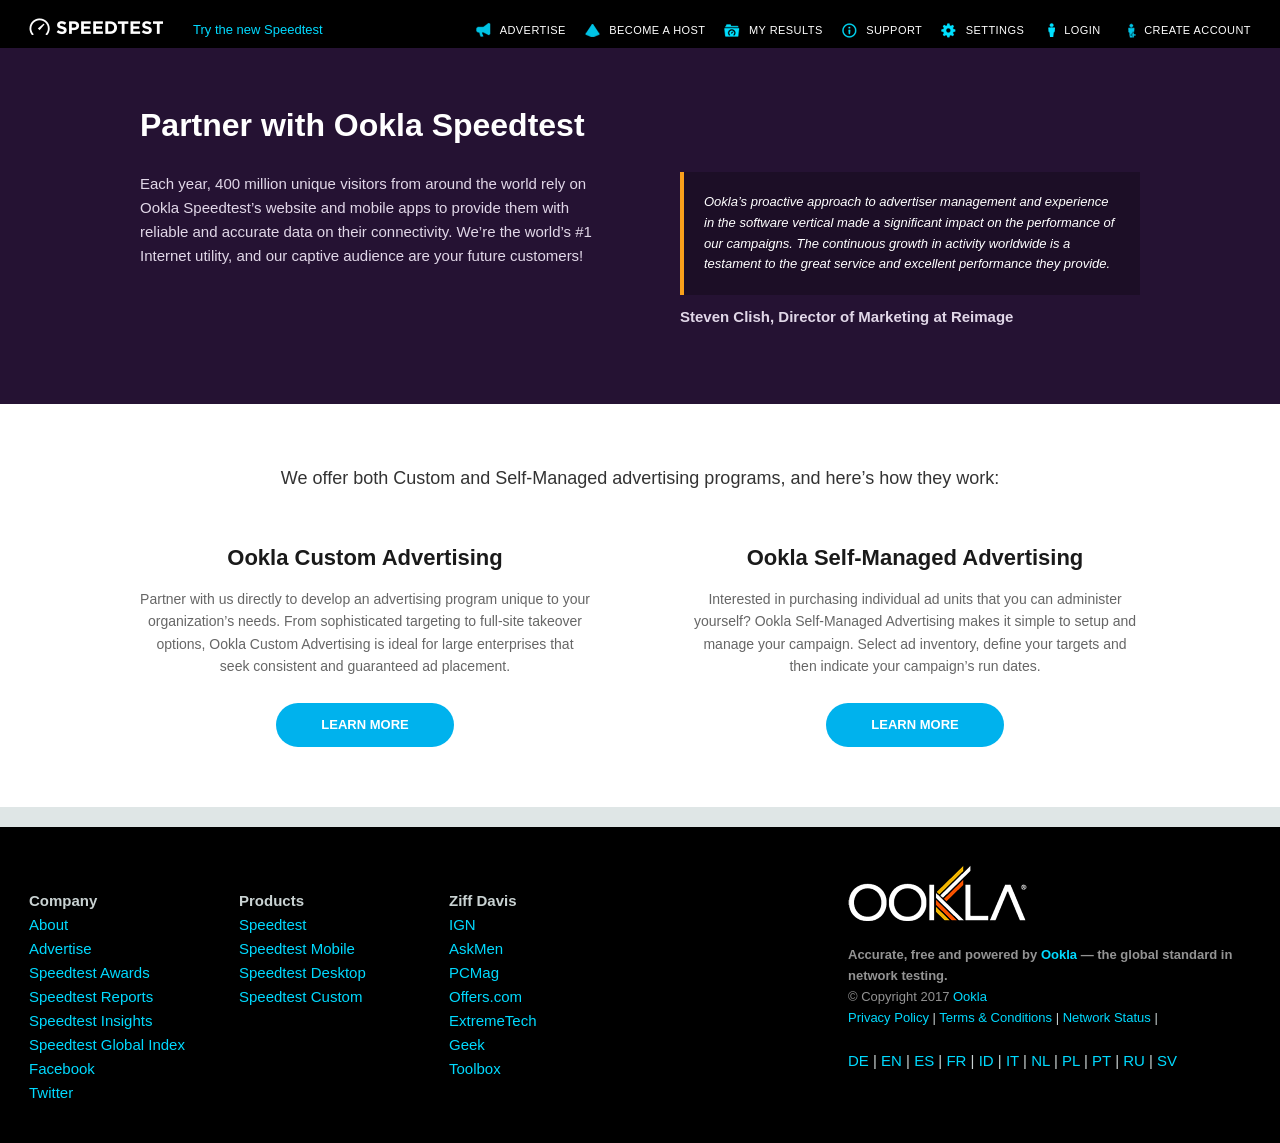
<file: partner-with-ookla.html>
<!DOCTYPE html PUBLIC "-//W3C//DTD XHTML 1.0 Strict//EN" "http://www.w3.org/TR/xhtml1/DTD/xhtml1-strict.dtd">

<html xmlns="http://www.w3.org/1999/xhtml" xml:lang="en" lang="en">
<head>
	<script type="text/javascript" src="//zdstatic.speedtest.net/jst/zdconsent.js?version=2579474" async="true"></script>
	<script type="text/javascript" src="javascript/prebid.1.12.0.min.js"></script>
	<meta http-equiv="Content-Type" content="text/html; charset=utf-8" >
	<meta name="description" content="Test your Internet connection bandwidth to locations around the world with this interactive broadband speed test from Ookla" >
	<meta name="keywords" lang="en" content="ookla, speed, test, speedtest, speed test, bandwidth speed test, internet speed test, broadband speed test, speakeasy, flash, cnet, internet, network, connection, broadband, bandwidth, latency, ping, throughput, download, upload, connection, dsl, adsl, cable, t1, voip, isp, asp, internet, ip, ip address, tcp, ds3" >
	<meta name="ROBOTS" content="NOYDIR">
	<meta http-equiv="X-UA-Compatible" content="IE=10" />
	<title>Flash Speedtest.net by Ookla - Partner with Ookla</title>
	<link rel="apple-touch-icon" href="images/apple-touch-icon.png">
	<link rel="apple-touch-icon-precomposed" href="images/apple-touch-icon.png">
	<link rel="stylesheet" type="text/css" href="css/reset.css" media="screen" />
	<link rel="stylesheet" type="text/css" href="css/tipTip.css" media="screen" />

	<link rel="stylesheet" type="text/css" href="css/layout.css?v=20170706" media="screen" />
	<link rel="stylesheet" type="text/css" href="css/global.css?v=20180524" media="screen" />

	<!--[if lte IE 6]>
		<link rel="stylesheet" type="text/css" href="css/ie6.css?v=2012-11-23" media="screen" />
		<![endif]-->
	<link rel="canonical" href="partner-with-ookla.html" />

	
	

	<script type="text/javascript" src="javascript/speedtest-main.js?v=20181003"></script>



	<meta property="og:title" content="Flash Speedtest.net by Ookla - Partner with Ookla" />
	<meta property="og:type" content="website" />
	<meta property="og:site_name" content="Speedtest.net" />
	<meta property="og:url" content="partner-with-ookla.html" />
	<meta property="og:image" content="images/share-logo.png" />
	<meta name="twitter:card" content="app">
	<meta name="twitter:site" content="@ookla">
	<meta name="twitter:description" content="Test your mobile network speed, wherever you may be.
	Download the free Ookla Speedtest app for iOS, Amazon, Android or Windows Phone.">
	<meta name="twitter:app:id:iphone" content="300704847">
	<meta name="twitter:app:id:ipad" content="300704847">
	<meta name="twitter:app:id:googleplay" content="org.zwanoo.android.speedtest">
	<script type="text/javascript">
		window.isBlocked = true;
	</script>
	<script type="text/javascript" src="/javascript/ads.js"></script>

	<script type='text/javascript'>
	// load the google script.
	var googletag = googletag || {};
	googletag.cmd = googletag.cmd || [];
	
	addScript("//www.googletagservices.com/tag/js/gpt.js");
</script>


	<script type="text/javascript">  
  var ads;
  var AdManager = window.OOKLA.AdManager;
  // param to force internal adblock house ads for testing.
  if (window.location.search.indexOf('adBlocked') !== -1) {
    window.isBlocked = true;
  }
  // check if criteo should be used. 
  if (window.abp && {CRITEO_ENABLED}) {  
    ads = AdManager.criteo({DFP_ZONES}, {DFP_TARGETS});
    ads.display("{DFP_DISPLAY}");
  } else {
    if (true && !window.isBlocked) {
      ads = AdManager.dfpPrebid({DFP_ZONES}, {DFP_TARGETS}, {"disableInitialLoad": true});
    } else {
      ads = AdManager.internal({DFP_ZONES}, {DFP_TARGETS});
    }
    
    // set dfp targeting
    ads.target('hostname', 'speedtest.net');
    ads.display("{DFP_DISPLAY}");
    
    // bucket test
    var bucket = [1, 2, 3, 4, 5];
    ads.target("bucket_test", bucket[Math.floor(Math.random() * bucket.length)]);
  }

</script>

	
	

	
	
	</head>
	<body id="generic" class="audience">

		<!-- Google Tag Manager -->
<noscript><iframe src="//www.googletagmanager.com/ns.html?id=GTM-MX6CBT"
height="0" width="0" style="display:none;visibility:hidden"></iframe></noscript>
<script>
(function(w,d,s,l,i){w[l]=w[l]||[];w[l].push({'gtm.start':
new Date().getTime(),event:'gtm.js'});var f=d.getElementsByTagName(s)[0],
j=d.createElement(s),dl=l!='dataLayer'?'&l='+l:'';j.async=true;j.src=
'//www.googletagmanager.com/gtm.js?id='+i+dl;f.parentNode.insertBefore(j,f);
})(window,document,'script','dataLayer','GTM-MX6CBT');</script>
<!-- End Google Tag Manager -->

		<div id="consent_blackbar"></div>

		<div id="header-container">

			<div id="header" class="clearfix">

				<div id="logo">
					<a href="/speedtest">Ookla Speedtest</a>
				</div><!--/logo-->

				<div id="nav">
					<ul>
						<li class="nav-advertise">
	<a href="partner-with-ookla.html"><i></i>&nbsp;Advertise</a>
</li>

<li class="nav-host">
	<a href="http://www.ookla.com/host"><i></i>&nbsp;Become a Host</a>
</li>

<li class="nav-results">
	<a href="results.html"><i></i>&nbsp;My Results</a>
</li>

<li class="nav-support">
	<a href="https://support.speedtest.net/home"><i></i>&nbsp;Support</a>
</li>

<li class="nav-settings">
	<a href="user-settings.html"><i></i>&nbsp;Settings</a>
</li>

<li class="nav-login"><a class="login-title" href="user-login.html"><i></i>Login</a></li>

<li class="nav-account"><a href="user-register.html"><i></i>&nbsp;Create Account</a></li>

					</ul>
				</div><!--/nav-->

				<div class="login-box">
	<form method="post" action="user-login.html" >
		<fieldset>
			<input id="action" type="hidden" name="action" value="login" />
			<input id="login-email" type="text" name="email" class="field" placeholder="Email" />
			<input id="login-pw" type="password" name="password" class="field" placeholder="Password" />
			<div class="pw-help">
				<input id="remember-me" type="checkbox" name="remember-me" />
				<label for="remember-me">Remember Me</label><br /><a href="password-reset.html">Forgot Password?</a>
			</div>
			<div id="form-submit-login-menu"><input type="submit" value="Login"></input></div>
		</fieldset>
	</form>
</div><!--/login-box-->


				<div class="try-st4"><a href="">Try the new Speedtest</a></div>

			</div><!--/header-->
			</div><!--/header-container-->

			<div id=container>
<div class="audienceHeader">
	<div class="audienceContainer">
		<div class="row audienceContainer-row">

			<h1 class="audienceHeader-heading">Partner with Ookla Speedtest</h1>

			<div class="audience-col1-2">
				<p>Each year, 400 million unique visitors from around the world rely on Ookla Speedtest&rsquo;s website and mobile apps to provide them with reliable and accurate data on their connectivity. We&rsquo;re the world&rsquo;s #1 Internet utility, and our captive audience are your future customers!</p>
			</div>

			<div class="audience-col1-2">
				<blockquote class="audience-blockquote">
					Ookla&rsquo;s proactive approach to advertiser management and experience in the software vertical made a significant impact on the performance of our campaigns. The continuous growth in activity worldwide is a testament to the great service and excellent performance they provide.
				</blockquote>
				<p class="audience-blockquote-author">Steven Clish, Director of Marketing at Reimage</p>
			</div>

		</div>

	</div>
</div>

<div class="audienceContent">
	<div class="audienceContainer">
		<div class="row audienceContainer-row">
			<p class="audience-headingB">We offer both Custom and Self-Managed advertising programs, and here&rsquo;s how they work:</p>
		</div>

		<div class="row audienceContainer-row audienceContainer-row--last">
			<div class="audience-col1-2">
				<h2 class="audience-headingA">Ookla Custom Advertising</h2>
				<p>Partner with us directly to develop an advertising program unique to your organization&rsquo;s needs. From sophisticated targeting to full-site takeover options, Ookla Custom Advertising is ideal for large enterprises that seek consistent and guaranteed ad placement.</p>
				<div class="align-center">
					<a class="audienceBtn" href="/direct-audience">
						<span class="audienceBtn-campaign">Learn More</span>
					</a>
				</div>
			</div>
			<div class="audience-col1-2">
				<h2 class="audience-headingA">Ookla Self-Managed Advertising</h2>
				<p>Interested in purchasing individual ad units that you can administer yourself? Ookla Self-Managed Advertising makes it simple to setup and manage your campaign. Select ad inventory, define your targets and then indicate your campaign&rsquo;s run dates.</p>
				<div class="align-center">
					<a class="audienceBtn" href="/audience">
						<span class="audienceBtn-campaign">Learn More</span>
					</a>
				</div>
			</div>
		</div>
	</div>
</div>
</div><!--/container-->

<div id="footer">

	<div class="footer-content-wrapper">

		<div id="footer-nav">

			<ul>
				<li class="footer-title" id="footer-company">Company</li>
				<li><a href="/about">About</a></li>
				<li><a href="/partner-with-ookla.html">Advertise</a></li>
				<li><a target="_blank"  href="awards">Speedtest Awards</a></li>
				<li><a target="_blank"  href="reports">Speedtest Reports</a></li>
				<li><a target="_blank" href="insights/blog/">Speedtest Insights</a></li>
				<li><a target="_blank" href="global-index">Speedtest Global Index</a></li>
				<li><a target="_blank" href="http://www.facebook.com/teamookla">Facebook</a></li>
				<li><a target="_blank" href="http://twitter.com/speedtest">Twitter</a></li>
			</ul>

			<ul>
				<li class="footer-title" id="footer-products">Products</li>
				<li><a href="">Speedtest</a></li>
				<li><a href="/mobile/">Speedtest Mobile</a></li>
				<li><a href="/apps/desktop">Speedtest Desktop</a></li>
				<li><a href="http://www.ookla.com/speedtest-custom">Speedtest Custom</a></li>
			</ul>

			<ul>
				<li class="footer-title" id="footer-ziff">Ziff Davis</li>
				<li><a target="_blank" href="http://www.ign.com/">IGN</a></li>
				<li><a target="_blank" href="http://www.askmen.com/">AskMen</a></li>
				<li><a target="_blank" href="http://www.pcmag.com/">PCMag</a></li>
				<li><a target="_blank" href="http://www.offers.com/">Offers.com</a></li>
				<li><a target="_blank" href="http://www.extremetech.com/">ExtremeTech</a></li>
				<li><a target="_blank" href="http://www.geek.com/">Geek</a></li>
				<li><a target="_blank" href="http://www.toolbox.com/">Toolbox</a></li>
			</ul>

		</div><!--/footer-nav-->

		<div id="footer-ookla">
			<div id="footer-logo">
				<a href="http://ookla.com/"></a>
			</div>
			<div>
				<span id="copyright">
					<strong>Accurate, free and powered by <a href="http://ookla.com/">Ookla</a> &mdash; the global standard in network testing.</strong><br>
&copy; Copyright 2017 <a href="http://ookla.com/">Ookla</a>
				</span>
				<br />
				    <a href="/privacy">Privacy Policy</a> | 

				<a href="/terms">Terms &amp; Conditions</a> |
				<a href="http://status.ookla.com">Network Status</a> |
				
<div class="evidon-notice-link"></div>

			</div>
			<div id="footer-lang">
				<a href="/switch_language.php?lang=de">DE</a> |
				<a href="/switch_language.php?lang=en">EN</a> |
				<a href="/switch_language.php?lang=es">ES</a> |
				<a href="/switch_language.php?lang=fr">FR</a> |
				<a href="/switch_language.php?lang=id">ID</a> |
				<a href="/switch_language.php?lang=it">IT</a> |
				<a href="/switch_language.php?lang=nl">NL</a> |
				<a href="/switch_language.php?lang=pl">PL</a> |
				<a href="/switch_language.php?lang=pt">PT</a> |
				<a href="/switch_language.php?lang=ru">RU</a> |
				<a href="/switch_language.php?lang=sv">SV</a>
			</div>
		</div><!--/footer-ookla-->

		<iframe id="iframedl" name="iframedl" frameborder="0"></iframe>

	</div><!--/footer-content-wrapper-->

	

</div><!--/footer-->



<!-- comscore script -->
<script>
var _comscore = _comscore || [];
  _comscore.push({ c1: "2", c2: "6036316" });
(function() {
  var coms = document.createElement("script"), el_coms = document.getElementsByTagName("script")[0]; coms.async = true;
  coms.src = (document.location.protocol == "https:" ? "https://sb" : "http://b") + ".scorecardresearch.com/beacon.js";
  el_coms.parentNode.insertBefore(coms, el_coms);

})();

(function() {
  var nss = document.createElement("script"), el_nss = document.getElementsByTagName("script")[0];

  nss.src = "//secure-us.imrworldwide.com/v60.js";
  el_nss.parentNode.insertBefore(nss, el_nss);
  setTimeout(function() {
    pvar = { cid: "ziffdavis", content: "0", server: "secure-us" };
    try {
      var trac = nol_t(pvar);
      trac.record().post();
    } catch (e) {}
  }, 1000);

})();
</script>
<!-- /comscore script -->



</body>
</html>
</file>
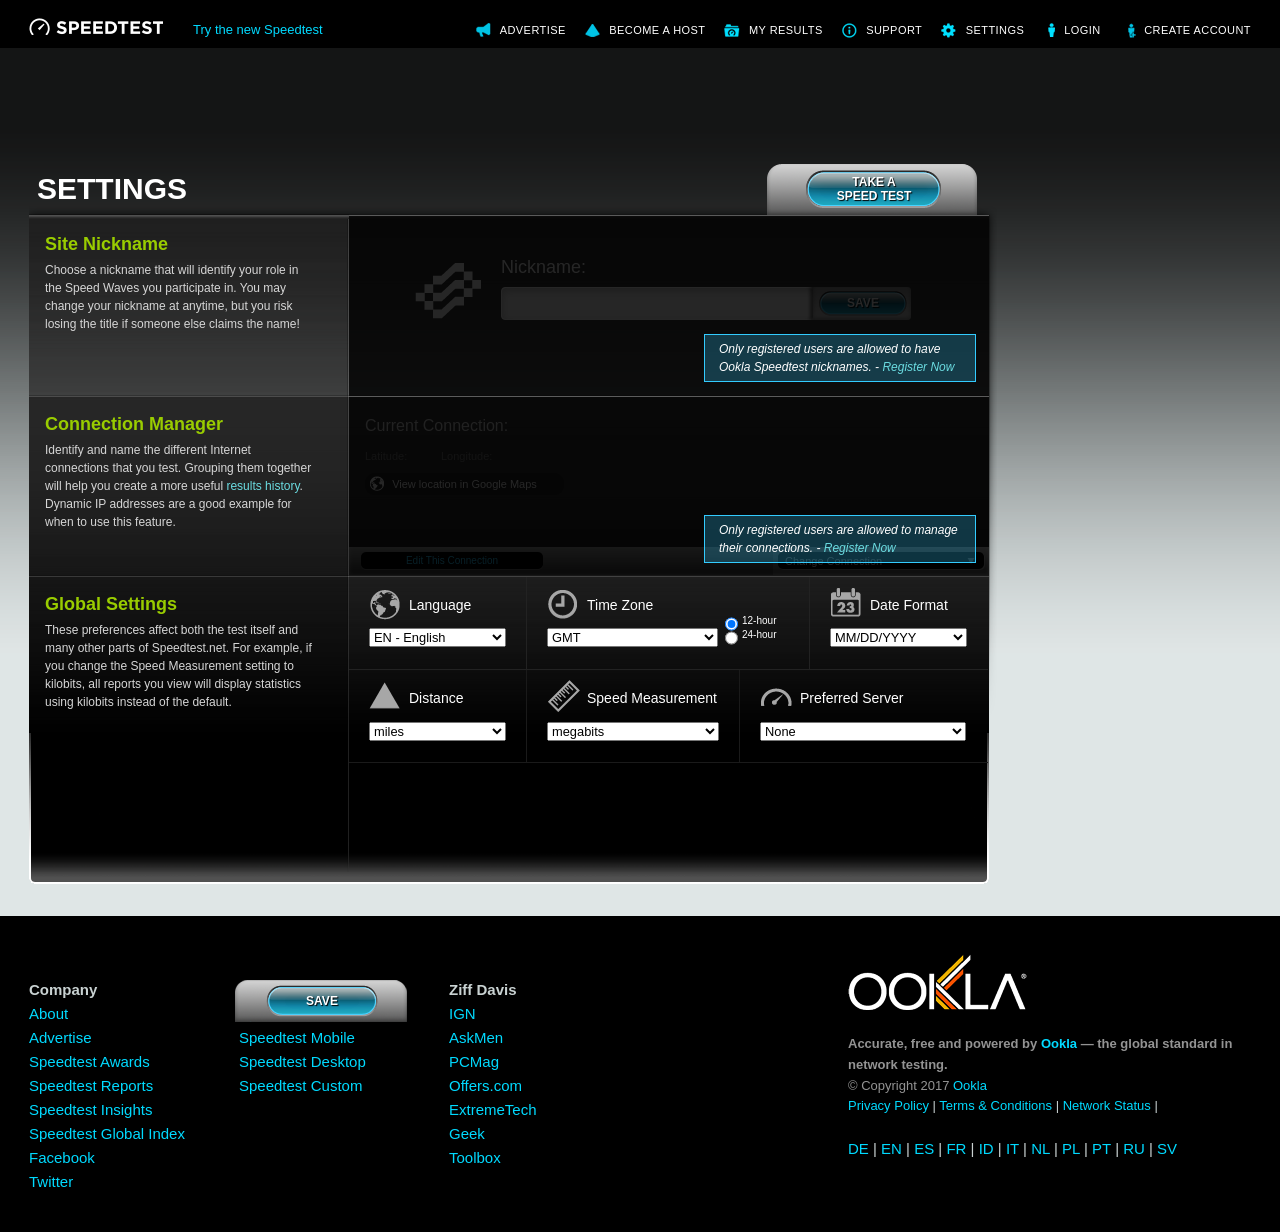
<file: user-settings.html>
<!DOCTYPE html PUBLIC "-//W3C//DTD XHTML 1.0 Strict//EN" "http://www.w3.org/TR/xhtml1/DTD/xhtml1-strict.dtd">

<html xmlns="http://www.w3.org/1999/xhtml" xml:lang="en" lang="en">
<head>
	<script type="text/javascript" src="javascript/prebid.1.12.0.min.js"></script>
	<meta http-equiv="Content-Type" content="text/html; charset=utf-8" >
	<meta name="description" content="Test your Internet connection bandwidth to locations around the world with this interactive broadband speed test from Ookla" >
	<meta name="keywords" lang="en" content="ookla, speed, test, speedtest, speed test, bandwidth speed test, internet speed test, broadband speed test, speakeasy, flash, cnet, internet, network, connection, broadband, bandwidth, latency, ping, throughput, download, upload, connection, dsl, adsl, cable, t1, voip, isp, asp, internet, ip, ip address, tcp, ds3" >
	<meta name="ROBOTS" content="NOYDIR">
	<meta http-equiv="X-UA-Compatible" content="IE=10" />
	<title>Flash Speedtest.net by Ookla - User Settings</title>
	<link rel="apple-touch-icon" href="images/apple-touch-icon.png">
	<link rel="apple-touch-icon-precomposed" href="images/apple-touch-icon.png">
	<link rel="stylesheet" type="text/css" href="css/reset.css" media="screen" />
	<link rel="stylesheet" type="text/css" href="css/tipTip.css" media="screen" />

	<link rel="stylesheet" type="text/css" href="css/layout.css" media="screen" />
	<link rel="stylesheet" type="text/css" href="css/global.css" media="screen" />
	
	<!--[if lte IE 6]>
		<link rel="stylesheet" type="text/css" href="css/ie6.css?v=2012-11-23" media="screen" />
		<![endif]-->
	<link rel="canonical" href="user-settings.html" />

	
	

	<script type="text/javascript" src="javascript/speedtest-main.js?v=20181003"></script>



	<meta property="og:title" content="Flash Speedtest.net by Ookla - User Settings" />
	<meta property="og:type" content="website" />
	<meta property="og:site_name" content="Speedtest.net" />
	<meta property="og:url" content="user-settings.html" />
	<meta property="og:image" content="images/share-logo.png" />
	<meta name="twitter:card" content="app">
	<meta name="twitter:site" content="@ookla">
	<meta name="twitter:description" content="Test your mobile network speed, wherever you may be.
	Download the free Ookla Speedtest app for iOS, Amazon, Android or Windows Phone.">
	<meta name="twitter:app:id:iphone" content="300704847">
	<meta name="twitter:app:id:ipad" content="300704847">
	<meta name="twitter:app:id:googleplay" content="org.zwanoo.android.speedtest">
	<script type="text/javascript">
		window.isBlocked = true;
	</script>
	<script type="text/javascript" src="javascript/ads.js"></script>

	<script type='text/javascript'>
	// load the google script.
	var googletag = googletag || {};
	googletag.cmd = googletag.cmd || [];
	
	addScript("//www.googletagservices.com/tag/js/gpt.js");
</script>


	<script type="text/javascript">  
  var ads;
  var AdManager = window.OOKLA.AdManager;
  // param to force internal adblock house ads for testing.
  if (window.location.search.indexOf('adBlocked') !== -1) {
    window.isBlocked = true;
  }
  // check if criteo should be used. 
  if (window.abp && false) {  
    ads = AdManager.criteo({"subpages":{"leaderboard":{"selector":".ad-horizontal","dfp":{"id":"div-gpt-ad-1426720765154-12","path":"\/4585\/speedtest.net\/st_subpage_leaderboard","size":"[728, 90]"}}}}, {"country":"US","sessionAge":"new","isp_id":2252,"household_carrier":null});
    ads.display("subpages");
  } else {
    if (true && !window.isBlocked) {
      ads = AdManager.dfpPrebid({"subpages":{"leaderboard":{"selector":".ad-horizontal","dfp":{"id":"div-gpt-ad-1426720765154-12","path":"\/4585\/speedtest.net\/st_subpage_leaderboard","size":"[728, 90]"}}}}, {"country":"US","sessionAge":"new","isp_id":2252,"household_carrier":null}, {"disableInitialLoad": true});
    } else {
      ads = AdManager.internal({"subpages":{"leaderboard":{"selector":".ad-horizontal","dfp":{"id":"div-gpt-ad-1426720765154-12","path":"\/4585\/speedtest.net\/st_subpage_leaderboard","size":"[728, 90]"}}}}, {"country":"US","sessionAge":"new","isp_id":2252,"household_carrier":null});
    }
    
    // set dfp targeting
    ads.target('hostname', 'speedtest.net');
    ads.display("subpages");
    
    // bucket test
    var bucket = [1, 2, 3, 4, 5];
    ads.target("bucket_test", bucket[Math.floor(Math.random() * bucket.length)]);
  }

</script>

	
	

	<script type="text/javascript">
function processSelect() {
	// clear the old group name
	$("#nameconnection").val('');
	
	$value = $("#existingconnection").val();
	
	if ($value == '-1') {
		$("#groupname").show();
	} else {
		$("#groupname").hide();
	}
}

var accuracy_limit = 16093;
var pending_limit = 0;
function goMyLocation(loc) {
	if (loc.address) {
		var zip = loc.address.postalCode;
	} else {
		var zip = '';
	}
	
	if (loc.coords.accuracy < accuracy_limit) {
		pending_limit = loc.coords.accuracy;
		$("#latitude").html('<span>Latitude:</span> ' + loc.coords.latitude + '</span>');
		$("#longitude").html('<span>Longitude:</span> ' + loc.coords.longitude + '</span>');
	
		// update google href
		$("#gmap").attr("href", 'http://maps.google.com/maps?z=17&q=loc:' + loc.coords.latitude + '+' +
	    	loc.coords.longitude);
		
		$.post("user-settings.php", 
		{ action: "refinelocation",
	      latitude: loc.coords.latitude, 
		  longitude: loc.coords.longitude,
		  accuracy: loc.coords.accuracy,
		  postal_code: zip },
	      refineLocHandler
	   );
	} else {
		$("#refine_loc_href").show();
	    $("#refine_loc_loading").hide();
	    $("#refine_loc_help").html("A more accurate location is not available at this time");
	}
}

function refineLocHandler(html) {
	var parameters = html.split('&');
	var msg = parameters[0].split('=')[1];
	var city = parameters[1].split('=')[1];
	var status = parameters[2].split('=')[1];
	
	if (status) {
		accuracy_limit = pending_limit;
		$("#connection_city").html(city);
	}
	$("#refine_loc_href").show();
    $("#refine_loc_loading").hide();
    $("#refine_loc_help").html(msg);
}

function errorHandler(err) {
	var msg = "Unable to refine location.  Try again later.";
	if (err.code == 1) {
		// user said no!
		msg = "Refine location was canceled.";
	} else if (err.code == 2) {
		// position unavailable
	} else if (err.code == 3) {
		// timeout
	} else {
		// unknown
	}
	
	$("#refine_loc_href").show();
    $("#refine_loc_loading").hide();
    $("#refine_loc_help").html(msg);
}

function getMyLocation() {
	if (navigator.geolocation) {
    
      $("#refine_loc_href").hide();
	  $("#refine_loc_why").hide();
		
      $("#refine_loc_loading").show();
	  $("#refine_loc_help").html('Please select "<span>Share Location</span>" from the top of your browser.');
      $("#refine_loc_help").show();
	
	  navigator.geolocation.getCurrentPosition(goMyLocation, errorHandler, {enableHighAccuracy: false, timeout: 5000, maximumAge: 10*60*1000});  // cache for 10 minutes
  } else {  // not supported by browser hide the refine location, should already be hidden
		$("#refine-location").hide();
  }
}

$(document).ready(function() {
  	// hide refine button if browser doesn't support it
	if (!navigator.geolocation) {
	  $("#refine-location").hide();	
	}
});

</script>

	
	</head>
	<body id="settings" class="">

		<!-- Google Tag Manager -->
<noscript><iframe src="//www.googletagmanager.com/ns.html?id=GTM-MX6CBT"
height="0" width="0" style="display:none;visibility:hidden"></iframe></noscript>
<script>
(function(w,d,s,l,i){w[l]=w[l]||[];w[l].push({'gtm.start':
new Date().getTime(),event:'gtm.js'});var f=d.getElementsByTagName(s)[0],
j=d.createElement(s),dl=l!='dataLayer'?'&l='+l:'';j.async=true;j.src=
'//www.googletagmanager.com/gtm.js?id='+i+dl;f.parentNode.insertBefore(j,f);
})(window,document,'script','dataLayer','GTM-MX6CBT');</script>
<!-- End Google Tag Manager -->

		<div id="consent_blackbar"></div>

		<div id="header-container">

			<div id="header" class="clearfix">

				<div id="logo">
					<a href="/speedtest">Ookla Speedtest</a>
				</div><!--/logo-->

				<div id="nav">
					<ul>
						<li class="nav-advertise">
	<a href="partner-with-ookla"><i></i>&nbsp;Advertise</a>
</li>

<li class="nav-host">
	<a href="http://www.ookla.com/host"><i></i>&nbsp;Become a Host</a>
</li>

<li class="nav-results">
	<a href="results.html"><i></i>&nbsp;My Results</a>
</li>

<li class="nav-support">
	<a href="https://support.speedtest.net/home"><i></i>&nbsp;Support</a>
</li>

<li class="nav-settings">
	<a href="user-settings.html"><i></i>&nbsp;Settings</a>
</li>

<li class="nav-login"><a class="login-title" href="user-login.html"><i></i>Login</a></li>

<li class="nav-account"><a href="user-register.html"><i></i>&nbsp;Create Account</a></li>

					</ul>
				</div><!--/nav-->

				<div class="login-box">
	<form method="post" action="user-login.html" >
		<fieldset>
			<input id="action" type="hidden" name="action" value="login" />
			<input id="login-email" type="text" name="email" class="field" placeholder="Email" />
			<input id="login-pw" type="password" name="password" class="field" placeholder="Password" />
			<div class="pw-help">
				<input id="remember-me" type="checkbox" name="remember-me" />
				<label for="remember-me">Remember Me</label><br /><a href="password-reset.html">Forgot Password?</a>
			</div>
			<div id="form-submit-login-menu"><input type="submit" value="Login"></input></div>
		</fieldset>
	</form>
</div><!--/login-box-->


				<div class="try-st4"><a href="http://www.speedtest.net/">Try the new Speedtest</a></div>

			</div><!--/header-->
			</div><!--/header-container-->

			<div id=container>
<div class="ad-space ad-horizontal"></div><!--/ad-space-->

<div id="content">

	<div id="settings-header">
		<h1>Settings</h1>

		<div id="settings-test-button"><a href="/speedtest"><p><span>Take a Speed Test</span></p></a></div>
	</div><!--/settings-header-->

	<div id="settings-main" class="nonuserbg">
		<div class="panel-body">
			<div class="panel-upper">
				<div id="nickname">
					<div id="nickname-desc" class="settings-desc-content">
						<h2>Site Nickname</h2>
<p>Choose a nickname that will identify your role in the Speed Waves you participate in. You may change your nickname at anytime, but you risk losing the title if someone else claims the name!</p>
					</div><!--/nickname-desc-->

					<div class="nonuser nick">
	<p><span>Only registered users are allowed to have Ookla Speedtest nicknames. - <a href="user-register.html">Register Now</a></span></p>
</div>


					<div id="nickname-form">

						<form method="post" action="user-settings.php" >
							<input type="hidden" name="action" value="savenickname" />
							<fieldset>

								<label for="nickname">Nickname:</label>
								<input id="nickname" type="text" name="nickname" value ="" class="field" />

								<div id="form-submit-nickname"><input type="submit" value="SAVE"></input></div>

							</fieldset>
						</form>

						<p></p>

					</div><!--/nickname-form-->
				</div><!--/nickname-->
			</div>

			<div class="panel-mid">

				<div id="connection-mgr">
					<div id="connection-mgr-desc" class="settings-desc-content">
						<h2>Connection Manager</h2>
<p>Identify and name the different Internet connections that you test. Grouping them together will help you create a more useful <a href="results.php">results history</a>. Dynamic IP addresses are a good example for when to use this feature.</p>
					</div><!--/connection-mgr-desc-->

					<div class="nonuser conn"><p><span>Only registered users are allowed to manage their connections. - <a href="user-register.php">Register Now</a></span></p></div>



					<div id="current-connection">
						<h3>Current Connection:</h3>
						<span class="connection-name"> <small></small></span>
						<h4 id="connection_city"></h4>
						<span id="latitude"><span>Latitude:</span> </span>
						<span id="longitude"><span>Longitude:</span> </span>
						<a id="gmap" href="http://maps.google.com/maps?z=17&q=loc:+" target="_blank">View location in Google Maps</a>

						
						<div id="connection-edit">
							<a id="edit-connection" href="#?w=380" rel="modal-edit-connection" class="modal">Edit This Connection</a>

							<div class="connection-dropdown">
								<span class="connection" href="">Change Connection</span>
								<ul class="connections">
									{CONNECTION_LIST}
								</ul>
							</div><!--/connection-dropdown-->

						</div><!--/connection-edit-->
					</div><!--/current-connection-->
				</div><!--/connection-mgr-->
			</div>

			<div class="panel-lower">
				<div id="global-settings">
					<div id="global-settings-desc" class="settings-desc-content">
						<h2>Global Settings</h2>
<p>These preferences affect both the test itself and many other parts of Speedtest.net. For example, if you change the Speed Measurement setting to kilobits, all reports you view will display statistics using kilobits instead of the default.</p>
					</div><!--/global-settings-desc-->

					<div id="global-settings-form">

						<form method="post" action="user-settings.html" autocomplete="off" >
							<input type="hidden" name="action" value="savesettings">
							<fieldset>

								<span class="col-short languagesettings">
									<label for="language">Language</label>
									<select id="language" name="language">
										<option value="de">DE - German</option><option value="en" selected>EN - English</option><option value="es">ES - Spanish</option><option value="fr">FR - French</option><option value="id">ID - Indonesian</option><option value="it">IT - Italian</option><option value="nl">NL - Dutch</option><option value="pl">PL - Polish</option><option value="pt">PT - Portuguese</option><option value="ru">RU - Russian</option><option value="sv">SV - Swedish</option>
										<!--
										<option value="de">DE - German</option>
										<option value="en">EN - English</option>
										<option value="es">ES - Spanish</option>
										<option value="fr">FR - French</option>
										<option value="id">ID - Indonesian</option>
										<option value="it">IT - Italian</option>
										<option value="nl">NL - Dutch</option>
										<option value="pl">PL - Polish</option>
										<option value="pt">PT - Portuguese</option>
										<option value="ru">RU - Russian</option>
										<option value="sv">SV - Swedish</option>
									-->
								</select>
							</span>

							<span class="col-short timesettings">
								<label for="timezone">Time Zone</label>
								<select id="timezone" name="timezone">
									<option value="Africa/Johannesburg">UTC+2 Africa - Johannesburg</option><option value="Africa/Nairobi">UTC+3 Africa - Nairobi</option><option value="America/Anchorage">UTC-9 America - Anchorage</option><option value="America/Antigua">UTC-4 America - Antigua</option><option value="CST6CDT">UTC-6 America - Chicago</option><option value="MST7MDT">UTC-7 America - Denver</option><option value="PST8PDT">UTC-8 America - Los Angeles</option><option value="EST5EDT">UTC-5 America - New York</option><option value="America/Phoenix">UTC-7 America - Phoenix</option><option value="America/Sao_Paulo">UTC-3 America - Sao Paulo</option><option value="Asia/Bangkok">UTC+7 Asia - Bangkok</option><option value="Asia/Hong_Kong">UTC+8 Asia - Hong Kong</option><option value="Asia/Kabul">UTC+4:30 Asia - Kabul</option><option value="Asia/Karachi">UTC+5 Asia - Karachi</option><option value="Asia/Kolkata">UTC+5:30 Asia - Kolkata</option><option value="Asia/Omsk">UTC+7 Asia - Omsk</option><option value="Asia/Tehran">UTC+3:30 Asia - Tehran</option><option value="Asia/Tokyo">UTC+9 Asia - Tokyo</option><option value="Asia/Vladivostok">UTC+11 Asia - Vladivostok</option><option value="Australia/Perth">UTC+8 Australia - Perth</option><option value="Australia/Sydney">UTC+10 Australia - Sydney</option><option value="CET">CET</option><option value="Europe/Athens">UTC+2 Europe - Athens</option><option value="Europe/London">UTC+0 Europe - London</option><option value="Europe/Moscow">UTC+4 Europe - Moscow</option><option value="GMT0" selected>GMT</option><option value="Indian/Mauritius">UTC+4 Indian - Mauritius</option><option value="Pacific/Auckland">UTC+12 Pacific - Auckland</option><option value="HST">UTC-10 Pacific - Honolulu</option>
								</select>
								<span class="time-format">
									<span>
										<input type="radio" name="timeformat" id="12hour" value="1" checked>
										<label for="12hour">12-hour</label>
									</span>
									<span>
										<input type="radio" name="timeformat" id="24hour" value="2" >
										<label for="24hour">24-hour</label>
									</span>
								</span>
							</span>

							<span class="col-short datesettings">
								<label for="dateformat">Date Format</label>
								<select id="dateformat" name="dateformat">
									<option value="1" selected>MM/DD/YYYY</option><option value="2">DD.MM.YYYY</option><option value="3">YYYY-MM-DD</option><option value="4">DD/MM/YYYY</option>
								</select>
							</span>

							<span class="col-short secondrow distancesettings">
								<label for="distance">Distance</label>
								<select id="distance" name="distance">
									<option value="miles" selected>miles</option><option value="kilometers">kilometers</option>
								</select>
							</span>

							<span class="col-short secondrow metricsettings">
								<label for="speedmeasure">Speed Measurement</label>
								<select id="speedmeasure" name="speedmeasure">
									<option value="kilobits">kilobits</option><option value="kilobytes">kilobytes</option><option value="megabits" selected>megabits</option><option value="megabytes">megabytes</option>
								</select>
							</span>

							<span class="col-short secondrow serversettings">
								<label for="preferredserver">Preferred Server</label>
								<select id="preferredserver" name="preferredserver">
    <option value="0" selected>None</option>
    <option value="6015">Abbeville, SC [US]  -  West Carolina</option>
    <option value="4455">Abuja [NG]  -  Spectranet Limited</option>
    <option value="3900">Accra [GH]  -  MTN Ghana</option>
    <option value="2628">Adelaide [AU]  -  Telstra</option>
    <option value="6460">Ahmedabad [IN]  -  YOU Broadband India Pvt. Ltd.</option>
    <option value="10272">Ahvaz [IR]  -  MTNIrancell</option>
    <option value="6994">Aktau [KZ]  -  Beeline KZ</option>
    <option value="6969">Aktobe [KZ]  -  Beeline KZ</option>
    <option value="3214">Al Basrah [IQ]  -  ALASAS COMPANY</option>
    <option value="8149">Alange [ES]  -  Antisa Telecom</option>
    <option value="8328">Albany, MN [US]  -  Albany Mutual Telephone Association</option>
    <option value="5762">Albenga [IT]  -  Rocket Way</option>
    <option value="10056">Albuquerque, NM [US]  -  CenturyLink</option>
    <option value="1773">Albuquerque, NM [US]  -  Comcast</option>
    <option value="2406">Allendale, MI [US]  -  Charter Communications</option>
    <option value="6495">Almansa [ES]  -  AlmaTelecom S.L.</option>
    <option value="10290">Almaty [KZ]  -  Radiobailanys LLP</option>
    <option value="6123">Alpena, MI [US]  -  Merit Network, Inc</option>
    <option value="3433">Alta [NO]  -  Eltele AS</option>
    <option value="8321">Altamura [IT]  -  TechDigital di Angelastri Giuseppe</option>
    <option value="2222">Amman [JO]  -  DAMAMAX Jordan</option>
    <option value="1887">Amman [JO]  -  ZAIN JO</option>
    <option value="6262">Ammon, ID [US]  -  City of Ammon</option>
    <option value="7194">Amsterdam [NL]  -  Sharktech Inc.</option>
    <option value="11611">Amsterdam [NL]  -  KamaTera INC</option>
    <option value="7065">Ankara [TR]  -  Turksat Uydu Haberlesme Kablo TV ve Isletme A.S.</option>
    <option value="2097">Ankara [TR]  -  Vodafone TR</option>
    <option value="5709">Ann Arbor, MI [US]  -  Merit Network, Inc</option>
    <option value="10350">Arapongas [BR]  -  Conecttiva Telecom</option>
    <option value="6231">Ararangua [BR]  -  Conecta Internet</option>
    <option value="5900">Arlington Heights, IL [US]  -  GigeNET</option>
    <option value="10535">Arusha [TZ]  -  Habari Node ltd</option>
    <option value="5906">Ashburn, VA [US]  -  GigeNET</option>
    <option value="6096">Asheville, NC [US]  -  SkyRunner Inc</option>
    <option value="5078">Astana [KZ]  -  Beeline KZ</option>
    <option value="10358">Astana [KZ]  -  Radiobailanys Astana</option>
    <option value="6776">Asuncion [PY]  -  TEISA</option>
    <option value="1767">Atlanta, GA [US]  -  Comcast</option>
    <option value="5296">Atlanta, GA [US]  -  Pavlov Media</option>
    <option value="3595">Atlanta, GA [US]  -  Tulix Systems, Inc</option>
    <option value="4135">Auckland [NZ]  -  Spark</option>
    <option value="11327">Auckland [NZ]  -  Spark New Zealand</option>
    <option value="5539">Auckland [NZ]  -  Two Degrees New Zealand Ltd</option>
    <option value="1772">Augusta, GA [US]  -  Comcast</option>
    <option value="6000">Austin, TX [US]  -  Time Warner Cable</option>
    <option value="10643">Aytos [BG]  -  AYTOSNET</option>
    <option value="2441">Babahoyo [EC]  -  hsyns.net.ec</option>
    <option value="2221">Baku [AZ]  -  Bakcell LTD</option>
    <option value="10672">Baku [AZ]  -  SmartOnline</option>
    <option value="10729">Balneario Camboriu [BR]  -  METROVIA</option>
    <option value="1775">Baltimore, MD [US]  -  Comcast</option>
    <option value="9756">Bandung [ID]  -  StarNet</option>
    <option value="5318">Bandung [ID]  -  Firstmedia</option>
    <option value="7971">Bangalore [IN]  -  E-Infrastructure & Entertainment India Pvt. Ltd</option>
    <option value="4706">Bangalore [in]  -  Bell Teleservices Private Limited</option>
    <option value="6432">Bangalore [IN]  -  YOU Broadband India Pvt Ltd.</option>
    <option value="4591">Bangalore [IN]  -  Reliance Communication Limited</option>
    <option value="7379">Bangalore [IN]  -  ACT Fibernet</option>
    <option value="10204">Bangalore [IN]  -  Spectranet</option>
    <option value="7784">Bangalore [IN]  -  BBNL</option>
    <option value="2459">Bangkok [TH]  -  AWN</option>
    <option value="1219">Bangkok [TH]  -  STS Group</option>
    <option value="5431">Bangkok [TH]  -  Chulalongkorn University</option>
    <option value="6521">Bangkok [TH]  -  Symphony Communication Public Company Limited</option>
    <option value="5394">Bangkok [TH]  -  CS LoxInfo</option>
    <option value="9830">Bangkok [TH]  -  Bangmod Enterprise Co., Ltd.</option>
    <option value="2254">Barcelona [ES]  -  CSUC</option>
    <option value="7902">Barra Do Garcas [BR]  -  Infobarra Solucoes em informatica</option>
    <option value="5360">Barranquilla [CO]  -  Tigo</option>
    <option value="2554">Barrie, ON [CA]  -  Eastlink</option>
    <option value="6613">Basseterre [KN]  -  The Cable</option>
    <option value="7378">Batam [ID]  -  PT Mora Telematika Indonesia</option>
    <option value="11131">Batesville, AR [US]  -  Indco Cable TV INC</option>
    <option value="6275">Bayan [KW]  -  VIVA Kuwait</option>
    <option value="5987">Bedzin [PL]  -  ETTH</option>
    <option value="11383">Beirut [LB]  -  IDM</option>
    <option value="6218">Beirut [LB]  -  Moscanet Wise</option>
    <option value="8262">Belgrade [RS]  -  BeotelNet</option>
    <option value="11142">Bellingham, WA [US]  -  Green House Data, Inc</option>
    <option value="6820">Bellinzona [CH]  -  Aziende Municipalizzate Bellinzona</option>
    <option value="7801">Belmopan [BZ]  -  Central Tv & Internet Ltd.</option>
    <option value="8239">Belo Jardim [BR]  -  DIGITAL</option>
    <option value="6873">Berisso [AR]  -  Tecnologia Work Out</option>
    <option value="9420">Bhilai [IN]  -  Navyug Networks Info Private Limited</option>
    <option value="5851">Biala Podlaska [PL]  -  TAU INTERNET sp. z o.o.</option>
    <option value="8060">Bialystok [PL]  -  Elpos Sp z o.o.</option>
    <option value="5870">Bijeljina [BA]  -  Telrad NET</option>
    <option value="7226">Bilhorod-Dnistrovskyi [UA]  -  TC LiS</option>
    <option value="10131">Billings, MT [US]  -  CenturyLink, Inc</option>
    <option value="5856">Billings, MT [US]  -  Charter Communications</option>
    <option value="3821">Binz [CH]  -  GGA Maur</option>
    <option value="4329">Bishkek [KG]  -  MegaCom</option>
    <option value="4640">Bishkek [KG]  -  NurTelecom</option>
    <option value="5689">Bishkek [KG]  -  Sky Mobile</option>
    <option value="10132">Bismarck, ND [US]  -  CenturyLink, Inc</option>
    <option value="1260">Bixby, OK [US]  -  BTC Broadband</option>
    <option value="2278">Blagoveshchensk [RU]  -  OJSC Rostelecom "NoLimit"</option>
    <option value="9766">Bogor [ID]  -  StarNet</option>
    <option value="10133">Boise, ID [US]  -  CenturyLink, Inc</option>
    <option value="8087">Bonita Springs, FL [US]  -  Comcast</option>
    <option value="1774">Boston, MA [US]  -  Comcast</option>
    <option value="5170">Botosani [RO]  -  Device Systems SRL</option>
    <option value="783">Bozeman, MT [US]  -  Montana Opticom LLC</option>
    <option value="9014">Braganca Paulista [BR]  -  REDENILF SERVICOS DE TELECOMUNICACOES LTDA</option>
    <option value="8326">Brandon, MN [US]  -  Stellar Association, LLC</option>
    <option value="1625">Brasilia [BR]  -  NWI Internet Telecom</option>
    <option value="10540">Brazzaville [CG]  -  MTN CONGO</option>
    <option value="5733">Bremen [DE]  -  LWLcom GmbH</option>
    <option value="6039">Bridgeport, WV [US]  -  Citynet</option>
    <option value="2604">Brisbane [AU]  -  Telstra</option>
    <option value="1363">Brno [CZ]  -  UPC CZ</option>
    <option value="6987">Brody [UA]  -  matrix telecom</option>
    <option value="10813">Brussels [BE]  -  Proximus</option>
    <option value="7842">Budapest [HU]  -  ATW Internet Kft.</option>
    <option value="2186">Buenos Aires [AR]  -  Tele Red</option>
    <option value="11480">Buenos Aires [AR]  -  Convergia Argentina</option>
    <option value="5181">Buenos Aires [AR]  -  Claro</option>
    <option value="900">Buenos Aires [AR]  -  Telecentro</option>
    <option value="4290">Bucharest [RO]  -  iNES Group SRL</option>
    <option value="6737">Bucharest [RO]  -  Euroweb/TTI</option>
    <option value="2818">Bucharest [RO]  -  RCS-RDS</option>
    <option value="4368">Bujumbura [BI]  -  Burundi Backbone System S.M.</option>
    <option value="4301">Burgas [BG]  -  DigiCom.BG</option>
    <option value="2294">Burgas [BG]  -  ComNet Bulgaria</option>
    <option value="5713">Butler, PA [US]  -  Armstrong</option>
    <option value="5656">Byesville, OH [US]  -  Rowe Internet</option>
    <option value="9121">Cairo [EG]  -  Etisalat Misr</option>
    <option value="1689">Cairo [EG]  -  Vodafone Egypt</option>
    <option value="4392">Calgary, AB [CA]  -  TELUS</option>
    <option value="4917">Canning, NS [CA]  -  Cross Country TV Ltd</option>
    <option value="1531">Canterbury [GB]  -  Cloud Space UK</option>
    <option value="2355">Capaccio [IT]  -  Geny Communications</option>
    <option value="5921">Cape Town [ZA]  -  Cybersmart Pty Ltd</option>
    <option value="2962">Cape Town [ZA]  -  MTN SA</option>
    <option value="3327">Caracas [VE]  -  Corporacion Digitel C.A.</option>
    <option value="10004">Caracas [VE]  -  WIFI SOLUTION</option>
    <option value="6510">Caravaca [ES]  -  Telecaravaca.com</option>
    <option value="11363">Caslav [CZ]  -  Tlapnet s.r.o.</option>
    <option value="5857">Casper, WY [US]  -  Charter Communications</option>
    <option value="10891">Castanhal [BR]  -  SEA TELECOM</option>
    <option value="9750">Catanduva [BR]  -  Diatel Telecomunicacoes</option>
    <option value="10134">Cedar Rapids, IA [US]  -  CenturyLink, Inc</option>
    <option value="11650">Centenario [BR]  -  RAMNET Telecom</option>
    <option value="10964">Central Point, OR [US]  -  Hunter Communications</option>
    <option value="9567">Ceske Budejovice [CZ]  -  STARNET, s.r.o.</option>
    <option value="6235">Cochabamba [BO]  -  Comteco Ltda</option>
    <option value="8466">Coimbatore [IN]  -  Readylink Internet Services Ltd</option>
    <option value="3434">Colby, KS [US]  -  S&T Communications</option>
    <option value="11442">Colombo [LK]  -  Dialog Axiata PLC</option>
    <option value="10140">Colorado Springs, CO [US]  -  CenturyLink, Inc</option>
    <option value="7168">Columbus, OH [US]  -  Time Warner Cable</option>
    <option value="8071">Constanta [RO]  -  Intersat SRL</option>
    <option value="2326">Constanta [RO]  -  GMB Computers</option>
    <option value="5391">Copenhagen [DK]  -  DanaWeb A/S</option>
    <option value="2432">Cork [IE]  -  Cork Internet eXchange</option>
    <option value="10988">Coronel Pringles [AR]  -  RELTID CV S.A.</option>
    <option value="10741">Coronel Suarez [AR]  -  INTERNET SUAREZ</option>
    <option value="10748">Coronel Suarez [AR]  -  FastNet Argentina</option>
    <option value="7492">Corpus Christi, TX [US]  -  VTX 1</option>
    <option value="11038">Coxim [BR]  -  TJ Comunicacoes LTDA ME</option>
    <option value="2336">Culverden [NZ]  -  Amuri.net</option>
    <option value="4849">Curvelo [BR]  -  rznet</option>
    <option value="8875">Cyberjaya [MY]  -  MYREN</option>
    <option value="7695">Czestochowa [PL]  -  Polskie Sieci Szerokopasmowe Sp. z.o.o.</option>
    <option value="3910">Dakar [SN]  -  Sonatel</option>
    <option value="10596">Dallas, WI [US]  -  Mosaic Telecom</option>
    <option value="3846">Dar es Salaam [TZ]  -  Vodacom Tanzania Limited</option>
    <option value="3174">Dar es Salaam [TZ]  -  Airtel Tanzania</option>
    <option value="2329">Dar es Salaam [TZ]  -  Aptus Solutions</option>
    <option value="10145">Davenport, IA [US]  -  CenturyLink, Inc</option>
    <option value="1973">Deggendorf [DE]  -  DegNet GmbH</option>
    <option value="2556">Delta, BC [CA]  -  Delta Cable</option>
    <option value="2111">Delton, MI [US]  -  MEI.net</option>
    <option value="8862">Denver, CO [US]  -  CenturyLink</option>
    <option value="10051">Denver, CO [US]  -  Comcast</option>
    <option value="4868">Derio [ES]  -  Euskaltel S.A.</option>
    <option value="10143">Des Moines, IA [US]  -  CenturyLink, Inc</option>
    <option value="1778">Detroit, MI [US]  -  Comcast</option>
    <option value="1759">Detroit, MI [US]  -  Wayne State University</option>
    <option value="11507">Dillsboro, IN [US]  -  SEI Communications</option>
    <option value="4123">Dnepropetrovsk [UA]  -  PJSC Telesystems of Ukraine</option>
    <option value="6181">Dnepropetrovsk [UA]  -  Triolan</option>
    <option value="5161">Donostia / San Sebastian [ES]  -  Imatel</option>
    <option value="1663">Dorris, CA [US]  -  Cal-Ore Communications</option>
    <option value="3778">Douglas [IM]  -  Manx Telecom</option>
    <option value="11699">Douliu [TW]  -  Taiwan Mobile</option>
    <option value="3625">Duluth, MN [US]  -  Paul Bunyan Communications</option>
    <option value="10144">Duluth, MN [US]  -  CenturyLink, Inc</option>
    <option value="6056">Dunedin [NZ]  -  Two Degrees New Zealand Ltd</option>
    <option value="3783">Dushanbe [TJ]  -  Tcell</option>
    <option value="16160">Dvory nad Žitavou [SK]  -  KONFER net</option>
    <option value="2404">Eau Claire, WI [US]  -  Charter Communications</option>
    <option value="3916">Eibelstadt [DE]  -  iWelt AG</option>
    <option value="2914">El Calafate [AR]  -  COTECAL LTDA.</option>
    <option value="9112">Eldridge, IA [US]  -  CS Technologies</option>
    <option value="5791">Ellendale, ND [US]  -  DRN</option>
    <option value="6962">Erie, PA [US]  -  VNET Fiber</option>
    <option value="10625">Erode [IN]  -  Ero Wide Comm Pvt Ltd</option>
    <option value="1744">Estacada, OR [US]  -  Reliance Connects</option>
    <option value="8802">Estrela d'Oeste [BR]  -  NETWORK FIBRA</option>
    <option value="10146">Eugene, OR [US]  -  CenturyLink, Inc</option>
    <option value="10766">Exu [BR]  -  Click Internet</option>
    <option value="10147">Fargo, ND [US]  -  CenturyLink, Inc</option>
    <option value="10904">Feira de Santana [BR]  -  Turbozone Internet</option>
    <option value="4501">Fez [MA]  -  HOSTOWEB.COM</option>
    <option value="7905">Finsterwalde [DE]  -  Stadtwerke Finsterwalde</option>
    <option value="7374">Flippin, AR [US]  -  NATCO Communications</option>
    <option value="1201">Florianopolis [BR]  -  PoP-SC/RNP</option>
    <option value="10148">Fort Myers, FL [US]  -  CenturyLink, Inc</option>
    <option value="2409">Fort Worth, TX [US]  -  Charter Communications</option>
    <option value="11664">Fortaleza [BR]  -  ACENET</option>
    <option value="9581">Freetown [SL]  -  Afcom (SL)</option>
    <option value="9566">Fronteira [BR]  -  Wnetsistem Comercio e ServiÃ§os de Informatica LTDA</option>
    <option value="8947">Fruitland, ID [US]  -  Farmers Mutual Telephone Company</option>
    <option value="8110">Fulton, MO [US]  -  Kingdom Technology Solutions - KTIS</option>
    <option value="6087">Fussa-shi [JP]  -  Allied Telesis Capital Corporation</option>
    <option value="3801">Galt, CA [US]  -  Softcom Internet Communications</option>
    <option value="8192">Garopaba [BR]  -  X-PC Telecom</option>
    <option value="3911">Gassville, AR [US]  -  Yelcot</option>
    <option value="7358">Gatchina [RU]  -  AstraOreol ISP</option>
    <option value="3655">George Town [KY]  -  Logic</option>
    <option value="6086">Georgetown [GY]  -  Guyana Telephone & Telegraph Co. Ltd.</option>
    <option value="6850">Georgetown [GY]  -  E-Networks Inc.</option>
    <option value="8048">Gibraltar [GI]  -  u-mee Networks Ltd</option>
    <option value="8055">Gliwice [PL]  -  ObslugaPC</option>
    <option value="5476">Gmunden [AT]  -  Energie AG Oberoesterreich Telekom GmbH</option>
    <option value="11132">Gobichettipalayam [IN]  -  ULTIMATE INTERNET SERVICES PVT LTD</option>
    <option value="3936">Gorzow Wielkopolski [PL]  -  KSU Provector</option>
    <option value="5860">Grand Junction, CO [US]  -  Charter Communications</option>
    <option value="6125">Grand Rapids, MI [US]  -  Merit Network, Inc</option>
    <option value="2555">Grande Prairie, AB [CA]  -  Eastlink</option>
    <option value="7945">Guadalajara [MX]  -  AT&T Mexico</option>
    <option value="4189">Guatemala City [GT]  -  Cablecolor S.A.</option>
    <option value="9647">Gulbarga [IN]  -  Gulbarga Megaspeed Pvt Ltd</option>
    <option value="4304">Guymon, OK [US]  -  PTCI</option>
    <option value="11430">Ha Noi [VN]  -  VIETPN CO, LTD</option>
    <option value="2434">Haifa [IL]  -  013Netvision</option>
    <option value="1658">Halifax, NS [CA]  -  Eastlink</option>
    <option value="3907">Halifax, NS [CA]  -  Bell Aliant</option>
    <option value="3639">Hamilton [NZ]  -  Lightwire Limited</option>
    <option value="6085">Hanoi [VN]  -  VNPT-NET</option>
    <option value="2552">Hanoi [VN]  -  FPT Telecom</option>
    <option value="10150">Helena, MT [US]  -  CenturyLink, Inc</option>
    <option value="7878">Helena, MT [US]  -  The Fusion Network</option>
    <option value="10106">Helsinki [FI]  -  Sonera</option>
    <option value="5302">Hengelo [NL]  -  Previder BV</option>
    <option value="3046">Highlands, NC [US]  -  Highlands Cable</option>
    <option value="6669">Hlohovec [SK]  -  SihotNET s.r.o.</option>
    <option value="8806">Hlucin [CZ]  -  Hlucin.net, s.r.o.</option>
    <option value="11342">Ho Chi Minh City [VN]  -  VIETPN CO, LTD</option>
    <option value="8317">Hodonin, CZ [CZ]  -  Net-Connect s.r.o.</option>
    <option value="7788">Honesdale, PA [US]  -  Wayne Highlands School District</option>
    <option value="1536">Hong Kong [HK]  -  STC</option>
    <option value="10503">Hosur [IN]  -  Smart Wi5 Pvt. Ltd.,</option>
    <option value="10151">Houston, TX [US]  -  CenturyLink, Inc</option>
    <option value="1763">Houston, TX [US]  -  Comcast</option>
    <option value="4939">Hsinchu [TW]  -  Chief Telecom</option>
    <option value="5195">Hsinchu [TW]  -  Taiwan Fixed Network</option>
    <option value="2182">Hsinchu [TW]  -  kbro Co., Ltd.</option>
    <option value="11705">Hsinchu [TW]  -  Taiwan Mobile</option>
    <option value="5192">Hsinying [TW]  -  Taiwan Fixed Network</option>
    <option value="2191">Hsinying [TW]  -  kbro Co., Ltd.</option>
    <option value="4945">Hsinying [TW]  -  Chief Telecom</option>
    <option value="5198">Hualien [TW]  -  Taiwan Fixed Network</option>
    <option value="4948">Hualien [TW]  -  Chief Telecom</option>
    <option value="11708">Hualien [TW]  -  Taiwan Mobile</option>
    <option value="2679">Hyderabad [IN]  -  Bharti Airtel Ltd</option>
    <option value="7128">Hyderabad [IN]  -  RailTel Corporation of India Ltd.</option>
    <option value="7954">Hyderabad [IN]  -  Applefibernet</option>
    <option value="6452">Hyderabad [IN]  -  YOU Broadband India Pvt Ltd.</option>
    <option value="5295">Champaign, IL [US]  -  Pavlov Media</option>
    <option value="5204">Changhua [TW]  -  Taiwan Fixed Network</option>
    <option value="5164">Changhua [TW]  -  Chief Telecom</option>
    <option value="8797">Chennai [IN]  -  Cherrinet - K Net Solutions Pvt Ltd</option>
    <option value="6455">Chennai [IN]  -  YOU Broadband India Pvt Ltd.</option>
    <option value="5507">Chernihiv [UA]  -  http://ultranet.com.ua</option>
    <option value="10137">Cheyenne, WY [US]  -  CenturyLink, Inc</option>
    <option value="1101">Cheyenne, WY [US]  -  Green House Data</option>
    <option value="5859">Cheyenne, WY [US]  -  Charter Communications</option>
    <option value="10844">Chiang Mai [TH]  -  AWN</option>
    <option value="2657">Chiaravalle [IT]  -  Wispone Srl</option>
    <option value="1776">Chicago, IL [US]  -  Comcast</option>
    <option value="3084">Chicago, IL [US]  -  SilverIP Communications</option>
    <option value="2574">Chicago, IL [US]  -  ServerCentral</option>
    <option value="10050">Chicago, IL [US]  -  Comcast</option>
    <option value="10670">Chicago, IL [US]  -  Speedtest.net</option>
    <option value="4149">Chisinau [MD]  -  Orange Moldova SA</option>
    <option value="3750">Chisinau [MD]  -  Moldtelecom JSC</option>
    <option value="5735">Choszczno [PL]  -  E-Cho Sp. z o.o.</option>
    <option value="11328">Christchurch [NZ]  -  Spark New Zealand</option>
    <option value="4136">Christchurch [NZ]  -  Spark</option>
    <option value="10910">Iasi [RO]  -  Internet Broker Iasi</option>
    <option value="8423">Ibatiba [BR]  -  Micron Internet</option>
    <option value="8088">Independence, MO [US]  -  Comcast</option>
    <option value="6795">Indianapolis, IN [US]  -  Unlimited Net, LLC</option>
    <option value="10152">Indianapolis, IN [US]  -  CenturyLink, Inc</option>
    <option value="6024">Ingram, TX [US]  -  Hill Country Telephone Coop</option>
    <option value="5763">Irece [BR]  -  Holistica</option>
    <option value="3644">Isafjordur [IS]  -  Snerpa</option>
    <option value="9795">Isfahan [IR]  -  MTNIrancell</option>
    <option value="6007">Islamabad [PK]  -  Zong (CMPak)</option>
    <option value="2251">Islamabad [PK]  -  PTCL BROADBAND</option>
    <option value="3151">Istanbul [TR]  -  Vodafone TR</option>
    <option value="11250">Istanbul [TR]  -  TurkNet Ä°letiÅŸim Hizmetleri</option>
    <option value="11127">Itabuna [BR]  -  PontoNet</option>
    <option value="5038">Ivanovo [RU]  -  MTS</option>
    <option value="3362">Ivel, KY [US]  -  Appalachian Wireless</option>
    <option value="5233">Izmir [TR]  -  Vodafone TR</option>
    <option value="1771">Jacksonville, FL [US]  -  Comcast</option>
    <option value="6612">Jakarta [ID]  -  FirstMedia</option>
    <option value="5248">Jakarta [ID]  -  HYPERNET</option>
    <option value="6875">Jakobstad [FI]  -  JNT</option>
    <option value="9299">Jamnagar [IN]  -  Laxmi Internet Service Pvt Ltd</option>
    <option value="3467">Jawalakhel [NP]  -  Worldlink Communications Pvt. Ltd.</option>
    <option value="1990">Jaworzno [PL]  -  ART-COM</option>
    <option value="2645">Jeddah [SA]  -  Integrated Telecom Co. (ITC)</option>
    <option value="8390">Jedrzejow [PL]  -  Proneteus Sp z o.o.</option>
    <option value="70200">Jelenec [SK]  -  Nevernet</option>
    <option value="5191">Jelenia Gora [PL]  -  BOX3</option>
    <option value="6980">Jezkazgan [KZ]  -  Beeline KZ</option>
    <option value="9444">Joao Pessoa [BR]  -  ETERNAL</option>
    <option value="9681">Jyvaskyla [FI]  -  Keski-Suomen Valokuituverkot Oy</option>
    <option value="6167">Kaluga [RU]  -  Mobile TeleSystems</option>
    <option value="4027">Kalush [UA]  -  Kalush information network Ltd</option>
    <option value="3842">Kaohsiung [TW]  -  Taiwan Fixed Network</option>
    <option value="4941">Kaohsiung [TW]  -  Chief Telecom</option>
    <option value="11713">Kaohsiung [TW]  -  Taiwan Mobile</option>
    <option value="6933">Karaganda [KZ]  -  Beeline KZ</option>
    <option value="8823">Karachi [PK]  -  National Broadband</option>
    <option value="7915">Karachi [PK]  -  Ebone Network Pvt. Ltd.</option>
    <option value="9685">Katuete [PY]  -  TempusNet</option>
    <option value="2411">Kearney, NE [US]  -  Charter Communications</option>
    <option value="4241">Kelowna, BC [CA]  -  Shaw Communications</option>
    <option value="10578">Khabarovsk [RU]  -  CJSC TransTeleCom DV</option>
    <option value="10380">Kharkiv [UA]  -  PROSTO</option>
    <option value="1732">Kharkiv [UA]  -  Triolan</option>
    <option value="2819">Kherson [UA]  -  ISP STATUS</option>
    <option value="11195">Khon Kaen [TH]  -  AIS</option>
    <option value="6088">Kiev [UA]  -  PROSTO</option>
    <option value="8478">Kiev [UA]  -  Dataline</option>
    <option value="7458">Kingisepp [RU]  -  OOO Ruslantk</option>
    <option value="1426">Kingston Upon Hull [GB]  -  Kcom</option>
    <option value="8386">Kingston upon Hull [GB]  -  MS3 Networks</option>
    <option value="1300">Kingston, ON [CA]  -  WTC Communications</option>
    <option value="4861">Kirkton, ON [CA]  -  Quadro Communications Co-operative Inc</option>
    <option value="2437">Kladovo [RS]  -  KLADOVONET ISP</option>
    <option value="1446">Klamath Falls, OR [US]  -  FireServe, LLC</option>
    <option value="6297">Kocaeli [TR]  -  IsimKayit.com</option>
    <option value="9022">Kochi [IN]  -  Kings Broadband</option>
    <option value="7086">Kokshetau [KZ]  -  Beeline KZ</option>
    <option value="10447">Kostanai [KZ]  -  Radiobailanys LLP</option>
    <option value="6981">Kostanay [KZ]  -  Beeline KZ</option>
    <option value="3235">Kovel [UA]  -  UAinet ISP</option>
    <option value="2117">Kovrov [RU]  -  KovrovTelecom Ltd.</option>
    <option value="8123">Krakow [PL]  -  S-Net Sp. z o.o.</option>
    <option value="4790">Kramatorsk [UA]  -  Elite-Line</option>
    <option value="4360">Krasnodon [UA]  -  Optima-East LLC</option>
    <option value="10645">Krasnystaw [PL]  -  AKASHA.NET SP.Z.O.O.</option>
    <option value="1419">Kremenchuk [UA]  -  ZeusNet ISP</option>
    <option value="8409">Krosno [PL]  -  IT Systematic Group</option>
    <option value="6496">Ktis [CZ]  -  FORPSI - INTERNET CZ, a.s.</option>
    <option value="9593">Kuala Terengganu [MY]  -  UNIVERSITI MALAYSIA TERENGGANU</option>
    <option value="2319">Kuwait City [KW]  -  VIVA Kuwait</option>
    <option value="3290">Kuwait City [KW]  -  ooredoo Kuwait</option>
    <option value="3635">Lafayette, LA [US]  -  LUS Fiber</option>
    <option value="4895">Lafayette, TN [US]  -  North Central Telephone Coop</option>
    <option value="6618">Lagos [NG]  -  ipNX Nigeria Ltd</option>
    <option value="4306">Lagos [NG]  -  Spectranet Limited</option>
    <option value="3447">Laitila [FI]  -  Laitilan Puhelin Osk</option>
    <option value="6876">Lake Point, UT [US]  -  Beehive Broadband</option>
    <option value="5847">Lancut [PL]  -  MAT-SAT</option>
    <option value="5279">Lapy [PL]  -  FALCONN</option>
    <option value="4705">Laredo, TX [US]  -  Inova Data Solutions</option>
    <option value="7491">Laredo, TX [US]  -  VTX 1</option>
    <option value="2246">Larnaca [CY]  -  Cablenet</option>
    <option value="2275">Latina [IT]  -  Panservice</option>
    <option value="5520">Laurens, SC [US]  -  Piedmont Rural Telephone Coop.</option>
    <option value="9036">Lauro de Freitas [BR]  -  G3 Telecom</option>
    <option value="7483">Lausanne [CH]  -  Swiss Network SA</option>
    <option value="8782">Lausanne [CH]  -  World-Connect Services sarl</option>
    <option value="6835">Laval, QC [CA]  -  TelKel</option>
    <option value="3943">Lecce [IT]  -  WicitY</option>
    <option value="6720">Libreville [GA]  -  GabonTelecom</option>
    <option value="2739">Liepaja [LV]  -  Elektrons&K</option>
    <option value="610">Limassol [CY]  -  PrimeTel</option>
    <option value="9385">Limeira [BR]  -  UPNet Telecom</option>
    <option value="1543">Lipetsk [RU]  -  LIS</option>
    <option value="1249">Lisbon [PT]  -  NOS</option>
    <option value="1765">Little Rock, AR [US]  -  Comcast</option>
    <option value="2866">Lleida [ES]  -  NXT-Telecom</option>
    <option value="4448">Loanda [BR]  -  Conexao Internet</option>
    <option value="2755">Locarno [CH]  -  Ticinocom SA</option>
    <option value="2916">Lodz [PL]  -  FORWEB</option>
    <option value="6115">London [GB]  -  Cybersmart Pty Ltd</option>
    <option value="11547">London [GB]  -  KamaTera INC</option>
    <option value="8412">Lorena [BR]  -  Velloznet</option>
    <option value="5905">Los Angeles, CA [US]  -  GigeNET</option>
    <option value="5827">Los Angeles, CA [US]  -  Time Warner Cable</option>
    <option value="3599">Lubin [PL]  -  KAMNET</option>
    <option value="878">Lublin [PL]  -  VIP-Net</option>
    <option value="10493">Lucena [PH]  -  PLDT</option>
    <option value="3271">Luxembourg [LU]  -  Datacenter Luxembourg S.A</option>
    <option value="10779">Luxembourg [LU]  -  Eltrona Interdiffusion s.a.</option>
    <option value="1204">Lviv [UA]  -  Network-Lviv ISP</option>
    <option value="2445">Lviv [UA]  -  KOM i TEX</option>
    <option value="1849">Macau [MO]  -  CTM Internet Services</option>
    <option value="11095">Madanapalle [IN]  -  IM Broadband</option>
    <option value="1752">Madison, WI [US]  -  5NINES, LLC</option>
    <option value="6583">Madrid [ES]  -  masmovil</option>
    <option value="11219">Madrid [ES]  -  Alcort</option>
    <option value="10024">Madurai [IN]  -  Niss Broadband</option>
    <option value="8124">Mage [BR]  -  Mega Flash</option>
    <option value="7205">Makati [PH]  -  PLDT</option>
    <option value="4229">Makati [PH]  -  Philippine Global Communications, Inc.</option>
    <option value="7521">Makati [PH]  -  Smart Communications Inc.</option>
    <option value="6383">Makati [PH]  -  Philippine Telegram and Telephone Corp</option>
    <option value="2454">Male [MV]  -  Ooredoo Maldives</option>
    <option value="9285">Malhada de Pedras [BR]  -  Provedor Sergio Net</option>
    <option value="6582">Managua [NI]  -  Tigobusiness Nicaragua</option>
    <option value="6139">Manama [BH]  -  Etisalcom</option>
    <option value="7415">Manila [PH]  -  Smart Communications Inc.</option>
    <option value="2280">Maputo [MZ]  -  Vodacom Mozambique</option>
    <option value="9435">Maravilha [BR]  -  SCNet</option>
    <option value="6103">Marhanets [UA]  -  STCOM</option>
    <option value="6122">Marquette, MI [US]  -  Merit Network, Inc</option>
    <option value="4103">Maseru [LS]  -  Vodacom Lesotho</option>
    <option value="10076">Mashhad [IR]  -  MTNIrancell</option>
    <option value="5011">Massarosa [IT]  -  Welcomeitalia spa</option>
    <option value="11382">Mbombela [ZA]  -  UNIWISP</option>
    <option value="7482">McAllen, TX [US]  -  VTX 1</option>
    <option value="3652">McMinnville, OR [US]  -  OnlineNW</option>
    <option value="7369">Medan [ID]  -  PT Mora Telematika Indonesia</option>
    <option value="2225">Melbourne [AU]  -  Telstra</option>
    <option value="10492">Mendrisio [CH]  -  Mercury Labs SAGL</option>
    <option value="8113">Merida [MX]  -  AT&T Mexico</option>
    <option value="3277">Mezhdurechensk [RU]  -  RIKT</option>
    <option value="1590">Mielec [PL]  -  WDM COMPUTERS</option>
    <option value="11307">Mikolow [PL]  -  Miconet sp. z o.o.</option>
    <option value="6044">Mililani, HI [US]  -  Oceanic Time Warner</option>
    <option value="4268">Minsk [BY]  -  Mobile TeleSystems JLLC</option>
    <option value="7532">Minsk [BY]  -  beCloud</option>
    <option value="10323">Minsk [BY]  -  JLLC "COSMOS TV"</option>
    <option value="6405">Misawa [JP]  -  Allied Telesis Capital Corporation</option>
    <option value="5858">Missoula, MT [US]  -  Charter Communications</option>
    <option value="5706">Mitchell, SD [US]  -  Mitchell Telecom</option>
    <option value="7137">Moca [DO]  -  Televiaducto S.R.L.</option>
    <option value="9751">Mogi das Cruzes [BR]  -  76 Telecom Telecomunicacao Ltda</option>
    <option value="6382">Mollina [ES]  -  Mowitel</option>
    <option value="5133">Moncks Corner, SC [US]  -  Home Telecom</option>
    <option value="11572">Montanha [BR]  -  speedplanet</option>
    <option value="7946">Monterrey [MX]  -  AT&T Mexico</option>
    <option value="5177">Montevideo [UY]  -  Claro Uruguay</option>
    <option value="4393">Montreal, QC [CA]  -  TELUS</option>
    <option value="911">Montreal, QC [CA]  -  Fibrenoire Internet</option>
    <option value="11393">Montrose, CO [US]  -  Elevate Fiber</option>
    <option value="2669">Moorhead, MN [US]  -  702 Communications</option>
    <option value="9722">Mossoro [BR]  -  ZECNET</option>
    <option value="7577">Mossoro [BR]  -  Viva Telecom</option>
    <option value="735">Mount Pleasant, MI [US]  -  CMS Internet</option>
    <option value="6403">Mumbai [IN]  -  YOU Broadband India Pvt Ltd., Mumbai</option>
    <option value="8978">Mumbai [IN]  -  Spectranet</option>
    <option value="8138">Murcia [ES]  -  Electronica Martinez</option>
    <option value="2768">Muscat [OM]  -  Ooredoo Oman</option>
    <option value="3336">Mykolaiv [UA]  -  NKTV Ltd.</option>
    <option value="4857">Myszkow [PL]  -  InterSat</option>
    <option value="1089">Nablus [PS]  -  PALTEL Group</option>
    <option value="2021">Nairobi [KE]  -  Zuku</option>
    <option value="4747">Nairobi [KE]  -  Liquid Telecom Kenya</option>
    <option value="8402">Nairobi [KE]  -  Airtel Kenya</option>
    <option value="8410">Namakkal [IN]  -  Rainbow Communications India Pvt Ltd</option>
    <option value="1764">Nashville, TN [US]  -  Comcast</option>
    <option value="10984">Nellore [IN]  -  ACT Fibernet</option>
    <option value="9840">New Castle, DE [US]  -  Comcast</option>
    <option value="9214">New Delhi [IN]  -  ACT Fibernet</option>
    <option value="9930">New Delhi [IN]  -  Bharti Airtel Ltd</option>
    <option value="11612">New Jersey, NJ [US]  -  KamaTera INC</option>
    <option value="10414">New Pekin [US]  -  Tele-Media Solutions</option>
    <option value="4505">New Taipei [TW]  -  Chief Telecom</option>
    <option value="5219">New Taipei [TW]  -  Taiwan Fixed Network</option>
    <option value="10591">New York, NY [US]  -  Charter Communications</option>
    <option value="4058">Newcastle upon Tyne [GB]  -  Wildcard Networks</option>
    <option value="11638">Newfoundland, NS [CA]  -  Eastlink â€“ St. Johnâ€™s, NFLD</option>
    <option value="2255">Nicosia [CY]  -  Cablenet</option>
    <option value="6276">Nicosia [CY]  -  KKTCELL</option>
    <option value="3376">Niepolomice [PL]  -  Fiberway Sp. z o.o.</option>
    <option value="7699">Niquelandia [BR]  -  Niqturbo Telecom</option>
    <option value="7150">Nizhyn [UA]  -  ISP Intelservis</option>
    <option value="3905">North Bay, ON [CA]  -  Bell</option>
    <option value="4996">Nowa Deba [PL]  -  HLG Sp. z o.o.</option>
    <option value="2673">Nowy Targ [PL]  -  Firma H.U. KOMPEX</option>
    <option value="4746">Odessa [UA]  -  TeNeT Telecommunication Company</option>
    <option value="10899">Odessa [UA]  -  3ACTABA.NET</option>
    <option value="7551">Ogden, UT [US]  -  GorillaServers.com</option>
    <option value="6219">Oldenburg [DE]  -  EWE TEL GmbH</option>
    <option value="2391">Olivette, MO [US]  -  Charter Communications</option>
    <option value="10160">Omaha, NE [US]  -  CenturyLink, Inc</option>
    <option value="11204">Oneida, TN [US]  -  Highland Telephone Coop</option>
    <option value="1165">Opole [PL]  -  Opole Univ of Technology</option>
    <option value="2007">Oradea [RO]  -  DIGI</option>
    <option value="10161">Orlando, FL [US]  -  CenturyLink, Inc</option>
    <option value="11467">Oskemen [KZ]  -  Radiobailanys LLP</option>
    <option value="6979">Oskemen [KZ]  -  Beeline KZ</option>
    <option value="8018">Oslo [NO]  -  NextGenTel AS</option>
    <option value="3378">Oslo [NO]  -  Blix Solutions AS</option>
    <option value="3798">Owosso, MI [US]  -  Daystarr Communications</option>
    <option value="2405">Oxford, MA [US]  -  Charter Communications</option>
    <option value="7684">Paducah, KY [US]  -  PPS Fibernet</option>
    <option value="2612">Pajeczno [PL]  -  Systemy Tele-Informatyczne INGRAM</option>
    <option value="4988">Palma, Majorca [ES]  -  ConectaBalear</option>
    <option value="8949">Panaji [IN]  -  Ethernet Xpress (I) Pvt. Ltd.</option>
    <option value="1913">Panama City [PA]  -  Cable and Wireless Panama</option>
    <option value="7123">Pasig City [PH]  -  PLDT</option>
    <option value="6978">Pavlodar [KZ]  -  Beeline KZ</option>
    <option value="8891">Peritiba [BR]  -  TWF Internet</option>
    <option value="2627">Perth [AU]  -  Telstra</option>
    <option value="9034">Petah Tikva [IL]  -  Xfone 018</option>
    <option value="11617">Petah Tikva [IL]  -  KamaTera INC</option>
    <option value="6309">Petrolina [BR]  -  Natel Telecom Ltda ME</option>
    <option value="6971">Petropavlovsk [KZ]  -  Beeline KZ</option>
    <option value="10979">Philadelphia, PA [US]  -  School District of Philadelphia</option>
    <option value="6001">Philipsburg [SM]  -  Telem Group</option>
    <option value="4182">Phnom Penh [KH]  -  EZECOM</option>
    <option value="10798">Phnom Penh [KH]  -  Today Communication</option>
    <option value="5297">Phoenix, AZ [US]  -  Pavlov Media</option>
    <option value="8866">Phoenix, AZ [US]  -  CenturyLink</option>
    <option value="3384">Pietra Ligure [IT]  -  WiMe srl</option>
    <option value="1768">Pima, AZ [US]  -  Comcast</option>
    <option value="5193">Pingtung [TW]  -  Taiwan Fixed Network</option>
    <option value="4946">Pingtung [TW]  -  Chief Telecom</option>
    <option value="2190">Pingtung [TW]  -  kbro Co., Ltd.</option>
    <option value="10019">PiotrkÃ³w Trybunalski [PL]  -  PUH Vatus</option>
    <option value="1206">Pittsburgh, PA [US]  -  Comcast</option>
    <option value="6416">Plzen [CZ]  -  ForWiFi s.r.o.</option>
    <option value="10708">Plzen [CZ]  -  PilsFree, z.s</option>
    <option value="8819">Podgorica [ME]  -  m:tel doo</option>
    <option value="11353">Pointe-Noire [CG]  -  MTN Congo</option>
    <option value="10867">Poltava [UA]  -  Triolan</option>
    <option value="8653">Pondicherry [IN]  -  Niss Broadband</option>
    <option value="10723">Pontotoc, MS [US]  -  MaxxSouth Broadband</option>
    <option value="1704">Port Louis [MU]  -  Mauritius Telecom</option>
    <option value="4553">Port of Spain [TT]  -  Telecommunication Services of Trinidad & Tobago</option>
    <option value="5256">Portales, NM [US]  -  Yucca Telecom</option>
    <option value="1780">Portland, OR [US]  -  Comcast</option>
    <option value="10162">Portland, OR [US]  -  CenturyLink, Inc</option>
    <option value="6531">Portland, OR [US]  -  SilverStarTelecom</option>
    <option value="10363">Porto [PT]  -  NOS</option>
    <option value="10652">Prabuty [PL]  -  Danar Wojtysiak Sp.j.</option>
    <option value="11181">Prague [CZ]  -  NFX, z.s.p.o.</option>
    <option value="4162">Prague [CZ]  -  ISP Alliance a.s.</option>
    <option value="4424">Prague [CZ]  -  Nej TV a.s.</option>
    <option value="577">Prince Rupert, BC [CA]  -  CityWest Cable and Tele</option>
    <option value="2910">Prishtina [RS]  -  IPKO Telecommunications</option>
    <option value="2836">Prishtina [RS]  -  Kujtesa Net</option>
    <option value="4793">Provo, UT [US]  -  Brigham Young University</option>
    <option value="4919">Pueblo, CO [US]  -  SECOM, Inc</option>
    <option value="4867">Puchong [MY]  -  REDtone Telecommunications Sdn Bhd</option>
    <option value="6404">Pune [IN]  -  YOU Broadband India Pvt. Ltd</option>
    <option value="4513">Pune [IN]  -  Gazon Communications India Limited</option>
    <option value="10809">Queenstown [NZ]  -  Lightspeed Technology Group</option>
    <option value="10511">Quito [EC]  -  Iplanet</option>
    <option value="3373">Rabat [MA]  -  Maroc Telecom</option>
    <option value="4409">Rafaela [AR]  -  Wiltel</option>
    <option value="9433">Raipur [IN]  -  Elxer Communications Private Limited</option>
    <option value="10696">Rajkot [IN]  -  ExcoGitate Technologies Pvt. Ltd.</option>
    <option value="10030">Ramallah [PS]  -  Together Communications LTD</option>
    <option value="9951">Ramallah [PS]  -  Zaytona Communication Co</option>
    <option value="1699">Ramallah [PS]  -  Mada</option>
    <option value="1294">Ramallah [PS]  -  PALTEL Group</option>
    <option value="1705">Ramallah [PS]  -  Hadara Technologies</option>
    <option value="8387">Ramnicu Valcea [RO]  -  Nu-Ip.Ro</option>
    <option value="1743">Randburg [ZA]  -  MTN Business</option>
    <option value="6591">Randburg [ZA]  -  Cool Ideas</option>
    <option value="11381">Rarotonga [CK]  -  Bluesky Cook Islands</option>
    <option value="7490">Raymondville, TX [US]  -  VTX 1</option>
    <option value="2157">Recife [BR]  -  Vescnet</option>
    <option value="4404">Regensburg [DE]  -  R-KOM GmbH & Co. KG</option>
    <option value="2408">Reno, NV [US]  -  Charter Communications</option>
    <option value="5593">Rexburg, ID [US]  -  Brigham Young University - Idaho</option>
    <option value="2148">Riga [LV]  -  Latvijas Mobilais Telefons</option>
    <option value="5834">Riga [LV]  -  SIA Bite Latvija</option>
    <option value="1348">Riga [LV]  -  AS Balticom</option>
    <option value="8670">Riga [LV]  -  CloudHosting SIA</option>
    <option value="1770">Richmond, VA [US]  -  Comcast</option>
    <option value="7051">Richmond, VA [US]  -  Hosted Backbone</option>
    <option value="4405">Richmond, VT [US]  -  Green Mountain Access</option>
    <option value="3683">Rimouski, QC [CA]  -  TELUS</option>
    <option value="5283">Rishon LeZion [IL]  -  Cellcom Israel</option>
    <option value="7633">Road Town [VG]  -  CCT BVI</option>
    <option value="6095">Rock Port, MO [US]  -  Midwest Data Center</option>
    <option value="8092">Rocky Mountain House, AB [CA]  -  Hy-Tek Computers</option>
    <option value="10164">Rochester, NY [US]  -  CenturyLink, Inc</option>
    <option value="10976">Rondonopolis [BR]  -  BRAVA TELECOMUNICACOES</option>
    <option value="9740">Ropczyce [PL]  -  TELNET Ropczyce</option>
    <option value="2756">Rosario [AR]  -  WNinternet</option>
    <option value="8567">Roseau [DM]  -  Digicel Play Dominica</option>
    <option value="8406">Roseburg, OR [US]  -  Douglas Fast Net</option>
    <option value="11615">Rosh HaAyin [IL]  -  KamaTera INC</option>
    <option value="11616">Rosh HaAyin [IL]  -  KamaTera INC</option>
    <option value="3394">Roznov [CZ]  -  HVfree.net</option>
    <option value="5007">Roznov [CZ]  -  4M Roznov spol. s r. o.</option>
    <option value="7554">Rybnik [PL]  -  Tylda.NET</option>
    <option value="2367">Rzeszow [PL]  -  RES.PL ISP</option>
    <option value="9436">Sacramento, CA [US]  -  Comcast</option>
    <option value="4470">Saint Croix [VI]  -  Innovative</option>
    <option value="1525">Saint Helier [JE]  -  Jersey Telecom Limited</option>
    <option value="3908">Saint John, NB [CA]  -  Bell Aliant</option>
    <option value="4557">Saint Louis, MO [US]  -  Elite Systems, LLc</option>
    <option value="8865">Saint Paul, MN [US]  -  CenturyLink</option>
    <option value="2888">Saint Thomas [VI]  -  Innovative</option>
    <option value="6882">Saki [UA]  -  kAmeta</option>
    <option value="7347">Salerno [IT]  -  WirLab</option>
    <option value="8863">Salt Lake City, UT [US]  -  CenturyLink</option>
    <option value="1781">Salt Lake City, UT [US]  -  Comcast</option>
    <option value="2693">Salvador [BR]  -  Softcomp Telecom</option>
    <option value="9344">Salvador [BR]  -  GSG Telecom</option>
    <option value="9041">San Antonio, TX [US]  -  VTX 1</option>
    <option value="2426">San Diego, CA [US]  -  I2B Networks Inc</option>
    <option value="9485">San Francisco de Macoris [DO]  -  Teleoperadora del Nordeste (Telenord)</option>
    <option value="1749">San Francisco, CA [US]  -  Monkey Brains</option>
    <option value="1783">San Francisco, CA [US]  -  Comcast</option>
    <option value="4442">San Jose [CR]  -  Kolbi ICE</option>
    <option value="5455">San Jose [CR]  -  Tigo Costa Rica</option>
    <option value="824">San Jose [CR]  -  Costa Rica Servers</option>
    <option value="2383">San Juan [PR]  -  Neptunomedia, Inc.</option>
    <option value="2782">San Juan [PR]  -  Prepa Networks</option>
    <option value="2403">San Luis Obispo, CA [US]  -  Charter Communications</option>
    <option value="4323">San Marcos, TX [US]  -  Grande Communications</option>
    <option value="11065">San Rafael [AR]  -  CTNET</option>
    <option value="9373">San Salvador [SV]  -  Digicel El Salvador</option>
    <option value="4415">Sanremo [IT]  -  Sistel Telecomunicazioni</option>
    <option value="4739">Santa Cruz de la Sierra [BO]  -  Telecel SA (TIGO)</option>
    <option value="8843">Santa Cruz do Sul [BR]  -  RR TELECOM</option>
    <option value="3773">Santa Rita [PY]  -  Sol Internet</option>
    <option value="8974">Santos [BR]  -  Arikinet Internet</option>
    <option value="8135">Sao Caetano [BR]  -  INFOPOINTNET</option>
    <option value="2447">Sao Joao del Rei [BR]  -  Conecta</option>
    <option value="5240">Sao Joao Nepomuceno [BR]  -  Link10</option>
    <option value="7690">Sao Paulo [BR]  -  ASAP GLOBAL TELECOM</option>
    <option value="1502">Saskatoon, SK [CA]  -  BlackSun Inc.</option>
    <option value="1423">Seattle, WA [US]  -  Wave G</option>
    <option value="8864">Seattle, WA [US]  -  CenturyLink, Inc</option>
    <option value="1782">Seattle, WA [US]  -  Comcast</option>
    <option value="5158">Semey [KZ]  -  Beeline KZ</option>
    <option value="6527">Seoul [KR]  -  kdatacenter.com</option>
    <option value="10461">Serekunda [GM]  -  QCell</option>
    <option value="937">Sergeant Bluff, IA [US]  -  Long Lines Internet</option>
    <option value="3288">Severobaykalsk [RU]  -  LLC Ironnet</option>
    <option value="3633">Shanghai [CN]  -  China Telecom</option>
    <option value="4657">Sheffield [GB]  -  High Availability Hosting Ltd</option>
    <option value="9889">Shiraz, Fars [IR]  -  MTNIrancell</option>
    <option value="10165">Shreveport, LA [US]  -  CenturyLink, Inc</option>
    <option value="4981">Shrewsbury, MA [US]  -  SELCO</option>
    <option value="3926">Schorfling am Attersee [AT]  -  Cablevision</option>
    <option value="8945">Simferopol [RU]  -  VOLNA</option>
    <option value="3914">Singapore [SG]  -  SingTel</option>
    <option value="4320">Sint-Niklaas [BE]  -  EDPnet</option>
    <option value="1582">Sioux Center, IA [US]  -  Premier Communications</option>
    <option value="10168">Sioux City, IA [US]  -  CenturyLink, Inc</option>
    <option value="10169">Sioux Falls, SD [US]  -  CenturyLink, Inc</option>
    <option value="7283">Skopje [MK]  -  Telesmart Telekom doo</option>
    <option value="1082">Skopje [MK]  -  Makedonski Telekom</option>
    <option value="10288">Slavyansk [UA]  -  Satellite Net Service</option>
    <option value="2410">Slidell, LA [US]  -  Charter Communications</option>
    <option value="2321">Sliven [BG]  -  ComNet Bulgaria</option>
    <option value="4431">Snezhinsk [RU]  -  Vega-Service, LLC</option>
    <option value="1917">Sofia [BG]  -  VIVACOM</option>
    <option value="11348">Sofia [BG]  -  Bol BG East</option>
    <option value="10754">Sofia [BG]  -  Host.AG</option>
    <option value="5999">Sosnowiec [PL]  -  SOFTPRO2</option>
    <option value="6124">Southfield, MI [US]  -  Merit Network, Inc</option>
    <option value="10166">Spokane, WA [US]  -  CenturyLink, Inc</option>
    <option value="7306">Spring, TX [US]  -  Tachus Fiber Broadband</option>
    <option value="2656">St Cloud, MN [US]  -  Charter Communications</option>
    <option value="10167">St Cloud, MN [US]  -  CenturyLink, Inc</option>
    <option value="10539">St Meinrad, IN [US]  -  Perry Spencer Communications</option>
    <option value="1659">St. John's, NL [CA]  -  Eastlink</option>
    <option value="3845">St. John's, NL [CA]  -  Bell Aliant</option>
    <option value="5898">Staffordsville, KY [US]  -  Foothills Broadband</option>
    <option value="11099">Stanton, TX [US]  -  Wes-Tex Telephone Coop</option>
    <option value="11089">Stevenson, AL [US]  -  North Alabama Electric Cooperative</option>
    <option value="5235">Stockholm [SE]  -  AltusHost B.V.</option>
    <option value="4755">Stokmarknes [NO]  -  Trollfjord Broadband AS</option>
    <option value="1162">Stryi [UA]  -  Telelan</option>
    <option value="2401">Sugar Hill, GA [US]  -  Charter Communications</option>
    <option value="9058">Sukhumi [RU]  -  Aquafon GSM</option>
    <option value="11112">Sukhumi [RU]  -  SYSTEMA, LTD</option>
    <option value="3961">Sulaymaniyah [IQ]  -  AlsardFiber</option>
    <option value="8986">Sullivan, MO [US]  -  Fidelity Communications</option>
    <option value="6806">Sumter, SC [US]  -  Farmers Telephone Cooperative, Inc.</option>
    <option value="2347">Sumy [UA]  -  PP Chereda</option>
    <option value="6068">Surat [IN]  -  YOU Broadband India Pvt. Ltd, Surat</option>
    <option value="11277">Surat Thani [TH]  -  AIS</option>
    <option value="2629">Sydney [AU]  -  Telstra</option>
    <option value="1245">Sydney, NS [CA]  -  Seaside Communications</option>
    <option value="6989">Syracuse, NY [US]  -  Time Warner Cable</option>
    <option value="7906">Szczecin [PL]  -  Smsnet</option>
    <option value="4410">Szczecin [PL]  -  Virtual Space</option>
    <option value="4644">Szczecin [PL]  -  LanTech Networks</option>
    <option value="2265">Szeged [HU]  -  SzemerNet</option>
    <option value="2536">Szekesfehervar [HU]  -  Datatrans Internet Kft</option>
    <option value="4099">Szekszard [HU]  -  Tarr ltd.</option>
    <option value="71234">Šaštín-Stráže [SK]  -  FÉRnet</option>
    <option value="9890">Tabriz [IR]  -  MTNIrancell</option>
    <option value="3841">Taichung [TW]  -  Taiwan Fixed Network</option>
    <option value="2192">Taichung [TW]  -  kbro Co., Ltd.</option>
    <option value="4940">Taichung [TW]  -  Chief Telecom</option>
    <option value="4413">Tainan [TW]  -  Chief Telecom</option>
    <option value="5196">Tainan [TW]  -  Taiwan Fixed Network</option>
    <option value="10677">Taio [BR]  -  Taionet Informatica Ltda</option>
    <option value="3967">Taipei [TW]  -  Chief Telecom</option>
    <option value="7429">Taipei [TW]  -  Taipeinet</option>
    <option value="2133">Taipei [TW]  -  Taiwan Fixed Network</option>
    <option value="11703">Taipei [TW]  -  Taiwan Mobile</option>
    <option value="884">Tallahassee, FL [US]  -  Velocity Online</option>
    <option value="10172">Tallahassee, FL [US]  -  CenturyLink, Inc</option>
    <option value="10171">Tallahassee, FL [US]  -  CenturyLink, Inc</option>
    <option value="9125">Tallahassee, FL [US]  -  Comcast</option>
    <option value="3979">Tallinn [EE]  -  Starman AS</option>
    <option value="2610">Tallinn [EE]  -  Elisa</option>
    <option value="2137">Tampa, FL [US]  -  Hivelocity Hosting</option>
    <option value="3741">Taos, NM [US]  -  Brownrice Internet, Inc</option>
    <option value="3921">Taoyuan [TW]  -  Taiwan Fixed Network</option>
    <option value="11702">Taoyuan [TW]  -  Taiwan Mobile</option>
    <option value="4938">Taoyuan [TW]  -  Chief Telecom</option>
    <option value="10751">Taquari [BR]  -  Taquari.COM</option>
    <option value="8654">Taquaritinga [BR]  -  InterCANAL</option>
    <option value="6982">Taraz [KZ]  -  Beeline KZ</option>
    <option value="1537">Tarnowskie Gory [PL]  -  Sitel</option>
    <option value="6907">Taylorville, IL [US]  -  CTI Fiber</option>
    <option value="3216">Tbilisi [GE]  -  Magticom Ltd.</option>
    <option value="6258">Tegucigalpa [HN]  -  Cablecolor S.A. de C.V.</option>
    <option value="4317">Tehran [IR]  -  MTNIrancell</option>
    <option value="11614">Tel Aviv [IL]  -  KamaTera INC</option>
    <option value="4443">Terrace, BC [CA]  -  CityWest Cable and Telephone</option>
    <option value="2300">Texarkana, AR [US]  -  Southwest Arkansas Telephone Coop</option>
    <option value="6196">Thomasville, GA [US]  -  CNS Internet</option>
    <option value="10300">Thunder Bay, ON [CA]  -  Tbaytel</option>
    <option value="6956">Tibau [BR]  -  Litoral NET</option>
    <option value="7953">Tijuana [MX]  -  AT&T Mexico</option>
    <option value="1180">Tirana [AL]  -  Abissnet</option>
    <option value="7622">Tirunelveli [IN]  -  Niss Broadband</option>
    <option value="9967">Tivoli [IT]  -  AirMaxItalia</option>
    <option value="1298">Toledo, OH [US]  -  Amplex</option>
    <option value="6892">Tolyatti [RU]  -  InfoLada</option>
    <option value="3575">Toronto, ON [CA]  -  TELUS</option>
    <option value="826">Toronto, ON [CA]  -  Nexicom Inc.</option>
    <option value="462">Torshavn [FO]  -  Faroese Telecom</option>
    <option value="4528">Traverse City, MI [US]  -  COLI Inc.</option>
    <option value="7485">Tripoli [LB]  -  Wave Net</option>
    <option value="9137">Tripoli [LB]  -  Be-Wise</option>
    <option value="4625">Trnava [SK]  -  IP-Net s.r.o.</option>
    <option value="7139">Tsukuba [JP]  -  SoftEther Corporation</option>
    <option value="4571">Tuapse [RU]  -  OOO "SkyNet"</option>
    <option value="10170">Tucson, AZ [US]  -  CenturyLink, Inc</option>
    <option value="3920">Tullahoma, TN [US]  -  Tullahoma Utilities Board</option>
    <option value="10936">Tulsa, OK [US]  -  Encore Communications, Inc.</option>
    <option value="8860">Tunis [TN]  -  Tunisie Telecom</option>
    <option value="2316">Turin [IT]  -  Consorzio TOP-IX</option>
    <option value="6288">Turnov [CZ]  -  ITBUSINESS s.r.o.</option>
    <option value="1111">Tver [RU]  -  Fast Link Ltd.</option>
    <option value="10870">Tyumen [RU]  -  Metroset</option>
    <option value="10856">Uba [BR]  -  Link10</option>
    <option value="2853">Ulaanbaatar [MN]  -  Gemnet LLC</option>
    <option value="4580">Ulaanbaatar [MN]  -  Kewiko LLC</option>
    <option value="6986">Uralsk [KZ]  -  Beeline KZ</option>
    <option value="3693">Usinsk [RU]  -  Swift Telecom</option>
    <option value="10648">Ust-Ilimsk [RU]  -  Ilim-Telecom</option>
    <option value="9648">Uzhgorod [UA]  -  KRAM</option>
    <option value="3022">Uzhgorod [UA]  -  TransCom</option>
    <option value="6453">Vadodara [IN]  -  YOU Broadband India Pvt Ltd.</option>
    <option value="9395">Valencia [ES]  -  Airsip telecomunicaciones</option>
    <option value="5481">Valencia [ES]  -  Universitat de Valencia</option>
    <option value="4243">Vancouver, BC [CA]  -  Shaw Communications</option>
    <option value="3049">Vancouver, BC [CA]  -  TELUS</option>
    <option value="6648">Varberg [SE]  -  Mediateknik</option>
    <option value="10381">Vasylkiv [UA]  -  CRYSTAL TELECOM</option>
    <option value="5914">Venice [IT]  -  4ISP srl</option>
    <option value="6667">Venice [IT]  -  ASDASD srl</option>
    <option value="8827">Verden [DE]  -  Marco Bungalski GmbH</option>
    <option value="3998">Verona [IT]  -  Wolnext srl</option>
    <option value="9585">Veseli nad Moravou [CZ]  -  KAZA.cz s.r.o.</option>
    <option value="3679">Vicenza [IT]  -  Hynet s r l</option>
    <option value="3060">Victoria [SC]  -  Cable & Wireless Seychelles</option>
    <option value="4240">Victoria, BC [CA]  -  Shaw Communications</option>
    <option value="8008">Victoria, BC [CA]  -  JUCE Communications</option>
    <option value="3744">Vienna [AT]  -  Nessus GmbH (10G Uplink)</option>
    <option value="15904">Vienna [AT]  -  KraftCom Service GmbH</option>
    <option value="60470">Vienna [AT]  -  netcup GmbH</option>
    <option value="53528">Vienna [AT]  -  Telematica</option>
    <option value="12777">Vienna [AT]  -  Anexia</option>
    <option value="7412">Vienna [AT]  -  kapper.net</option>
    <option value="1738">Vienna [AT]  -  www.drei.at</option>
    <option value="6999">Vientiane [LA]  -  ETL public company</option>
    <option value="7579">Vilnius [LT]  -  Bite Lietuva</option>
    <option value="3211">Vinnytsia [UA]  -  IP-Connect LLC</option>
    <option value="8787">Visakhapatnam [IN]  -  Andhra Pradesh State FiberNet Limited</option>
    <option value="6451">Vishakapatnam [IN]  -  YOU Broadband India Pvt Ltd.</option>
    <option value="8382">Viterbo [IT]  -  AntennADSL by Foxtel s.r.l.</option>
    <option value="6111">Vitoria Da Conquista [BR]  -  HENET</option>
    <option value="5179">Votuporanga [BR]  -  Net Rubi</option>
    <option value="3753">Wamego, KS [US]  -  Wamego Telephone Company</option>
    <option value="5134">Warsaw [PL]  -  NETIA S.A.</option>
    <option value="11326">Wellington [NZ]  -  Spark New Zealand</option>
    <option value="9893">Whangarei [NZ]  -  UberGroup Ltd</option>
    <option value="11060">WieruszÃ³w [PL]  -  Comnet multimedia sp. z o.o.</option>
    <option value="2585">Willemstad [NL]  -  UTS</option>
    <option value="1191">Wilson, NC [US]  -  greenlight</option>
    <option value="6548">Windsor, ON [CA]  -  MNSi Telecom</option>
    <option value="1777">Winchester, VA [US]  -  Comcast</option>
    <option value="4297">Winnipeg, MB [CA]  -  LES.NET</option>
    <option value="1493">Winnipeg, MB [CA]  -  Voyageur Internet</option>
    <option value="7901">Wlodawa [PL]  -  Telekomunikacja Wschod sp. z o.o.</option>
    <option value="3225">Wroclaw [PL]  -  KRT-NET</option>
    <option value="5326">Wroclaw [PL]  -  Internet Union S.A.</option>
    <option value="6522">Wroclaw [PL]  -  CPRnet.pl</option>
    <option value="6099">Yagotin [UA]  -  PROSTO</option>
    <option value="5194">Yilan [TW]  -  Taiwan Fixed Network</option>
    <option value="4947">Yilan [TW]  -  Chief Telecom</option>
    <option value="8922">Yogyakarta [ID]  -  Universitas Gadjah Mada</option>
    <option value="5708">Zagreb [HR]  -  Terrakom</option>
    <option value="7978">Zakliczyn [PL]  -  KM-NET.PL</option>
    <option value="2911">Zamosc [PL]  -  DERKOM SP. J.</option>
    <option value="4768">Zaporizhzhya [UA]  -  Global Net</option>
    <option value="9239">Zaporizhzhya [UA]  -  PROSTO</option>
    <option value="9831">Zbaszyn [PL]  -  Sptelek Sp. z o.o.</option>
    <option value="10619">ZduÅ„ska Wola [PL]  -  ksiezyc.pl - AVES Sp. z o.o.</option>
    <option value="9005">Zhytomyr [UA]  -  ISP MyLAN</option>
    <option value="10855">Zlin [CZ]  -  INTERNEXT 2000</option>
    <option value="3242">Zoetermeer [NL]  -  ColoCenter bv</option>
    <option value="9802">Zory [PL]  -  Syrion Sp. z o.o.</option>
    <option value="9947">Zvolen [SK]  -  Detronics s.r.o.</option>
</select>
							</span>

						</fieldset>

				</div><!--/global-settings-form-->
			</div><!--/global-settings-->

			<div class="logged-in-fields">
				<div class="pw-change">
					
					
				</div>
				<div class="email-change">
					
					
				</div>
				<div class="newsletter-change">
					
					
				</div>
			</div>
			<div class="save-settings">
				<div id="form-submit-global-settings" class="nonusersubmit"><input type="submit" value="SAVE"></input></div>
			</div>

		</form>


		</div>
	</div>
</div><!--/settings-main-->

</div><!--/content-->

<div id="modal-why-refine" class="modal-block">
	<h4>Why should I refine my location?</h4>
		<p>We use GeoIP data to identify your location based on your IP address. This is not always accurate though. By refining your location we reach out to other sources which can be much more accurate. We can't do so without your knowledge which is why you have to initiate the process.</p>
		<p>We respect your privacy and will never provide your location to a third-party.  The location data collected is only used to determine your best Ookla Speedtest server and in data aggregation at a postal code level.  This is completely anonymous and will not reveal your location.</p>
		<p><a href="http://www.mozilla.com/en-US/firefox/geolocation/" target="_blank">Additional information on browser Geolocation.</a></p>
</div><!--/modal-why-refine-->

<div id="modal-edit-connection" class="modal-block">

	<h4>Edit This Connection</h4>

	<form id="connectionForm" method="post" action="user-settings.php?ria={CONNECTION_IP}" >
		<input type="hidden" name="action" id="formAction" value="savegroup">
		<input type="hidden" name="latitude" id="formLatitude" value="">
		<input type="hidden" name="longitude" id="formLongitude" value="">
		<input type="hidden" name="oldgroupname" type="text" value="{EDIT_CONNECTION_NAME}">
		<fieldset>
			<span class="col-field-select"><label for="existingconnection">Group to existing connection:</label>
				<select id="existingconnection" name="existingconnection" onChange="javascript:processSelect();">
					{NAMED_CONNECTION_LIST}
				</select>
				<span style="{GROUP_NAME_STYLE}" id="groupname">
					<label for="nameconnection" class="full">Group Name:</label>
					<input name="nameconnection" id="nameconnection" type="text" value="{EDIT_CONNECTION_NAME}">
				</span>
			</span>

			<div id="form-submit-edit-connection"><input type="submit" value="SAVE"></input></div>

		</fieldset>
	</form>

</div><!--/modal-edit-connection-->

</div><!--/container-->

<div id="footer">

	<div class="footer-content-wrapper">

		<div id="footer-nav">

			<ul>
				<li class="footer-title" id="footer-company">Company</li>
				<li><a href="/about">About</a></li>
				<li><a href="/partner-with-ookla">Advertise</a></li>
				<li><a target="_blank"  href="http://www.speedtest.net/awards">Speedtest Awards</a></li>
				<li><a target="_blank"  href="http://www.speedtest.net/reports">Speedtest Reports</a></li>
				<li><a target="_blank" href="http://www.speedtest.net/insights/blog/">Speedtest Insights</a></li>
				<li><a target="_blank" href="http://www.speedtest.net/global-index">Speedtest Global Index</a></li>
				<li><a target="_blank" href="http://www.facebook.com/teamookla">Facebook</a></li>
				<li><a target="_blank" href="http://twitter.com/speedtest">Twitter</a></li>
			</ul>

			<ul>
				<li class="footer-title" id="footer-products">Products</li>
				<li><a href="/speedtest">Speedtest</a></li>
				<li><a href="/mobile/">Speedtest Mobile</a></li>
				<li><a href="/apps/desktop">Speedtest Desktop</a></li>
				<li><a href="http://www.ookla.com/speedtest-custom">Speedtest Custom</a></li>
			</ul>

			<ul>
				<li class="footer-title" id="footer-ziff">Ziff Davis</li>
				<li><a target="_blank" href="http://www.ign.com/">IGN</a></li>
				<li><a target="_blank" href="http://www.askmen.com/">AskMen</a></li>
				<li><a target="_blank" href="http://www.pcmag.com/">PCMag</a></li>
				<li><a target="_blank" href="http://www.offers.com/">Offers.com</a></li>
				<li><a target="_blank" href="http://www.extremetech.com/">ExtremeTech</a></li>
				<li><a target="_blank" href="http://www.geek.com/">Geek</a></li>
				<li><a target="_blank" href="http://www.toolbox.com/">Toolbox</a></li>
			</ul>

		</div><!--/footer-nav-->

		<div id="footer-ookla">
			<div id="footer-logo">
				<a href="http://ookla.com/"></a>
			</div>
			<div>
				<span id="copyright">
					<strong>Accurate, free and powered by <a href="http://ookla.com/">Ookla</a> &mdash; the global standard in network testing.</strong><br>
&copy; Copyright 2017 <a href="http://ookla.com/">Ookla</a>
				</span>
				<br />
				    <a href="/privacy">Privacy Policy</a> | 

				<a href="/terms">Terms &amp; Conditions</a> |
				<a href="http://status.ookla.com">Network Status</a> |
				
<div class="evidon-notice-link"></div>

			</div>
			<div id="footer-lang">
				<a href="/switch_language.php?lang=de">DE</a> |
				<a href="/switch_language.php?lang=en">EN</a> |
				<a href="/switch_language.php?lang=es">ES</a> |
				<a href="/switch_language.php?lang=fr">FR</a> |
				<a href="/switch_language.php?lang=id">ID</a> |
				<a href="/switch_language.php?lang=it">IT</a> |
				<a href="/switch_language.php?lang=nl">NL</a> |
				<a href="/switch_language.php?lang=pl">PL</a> |
				<a href="/switch_language.php?lang=pt">PT</a> |
				<a href="/switch_language.php?lang=ru">RU</a> |
				<a href="/switch_language.php?lang=sv">SV</a>
			</div>
		</div><!--/footer-ookla-->

		<iframe id="iframedl" name="iframedl" frameborder="0"></iframe>

	</div><!--/footer-content-wrapper-->

	

</div><!--/footer-->



<!-- comscore script -->
<script>
var _comscore = _comscore || [];
  _comscore.push({ c1: "2", c2: "6036316" });
(function() {
  var coms = document.createElement("script"), el_coms = document.getElementsByTagName("script")[0]; coms.async = true;
  coms.src = (document.location.protocol == "https:" ? "https://sb" : "http://b") + ".scorecardresearch.com/beacon.js";
  el_coms.parentNode.insertBefore(coms, el_coms);

})();

(function() {
  var nss = document.createElement("script"), el_nss = document.getElementsByTagName("script")[0];

  nss.src = "//secure-us.imrworldwide.com/v60.js";
  el_nss.parentNode.insertBefore(nss, el_nss);
  setTimeout(function() {
    pvar = { cid: "ziffdavis", content: "0", server: "secure-us" };
    try {
      var trac = nol_t(pvar);
      trac.record().post();
    } catch (e) {}
  }, 1000);

})();
</script>
<!-- /comscore script -->



</body>
</html>
</file>
<file: css/tipTip.css>
/* TipTip CSS - Version 1.2 */

#tiptip_holder {
	display: none;
	position: absolute;
	top: 0;
	left: 0;
	z-index: 99999;
}

#tiptip_holder.tip_top {
	padding-bottom: 5px;
}

#tiptip_holder.tip_bottom {
	padding-top: 5px;
}

#tiptip_holder.tip_right {
	padding-left: 5px;
}

#tiptip_holder.tip_left {
	padding-right: 5px;
}

#tiptip_content {
	font-size: 11px;
	line-height: 13px;
	color: #fff;
	text-shadow: 0 0 2px #000;
	padding: 4px 8px;
	border: 1px solid rgba(255,255,255,0.25);
	background: rgb(25,25,25);
	background: rgba(25,25,25,0.92);
	background-image: -webkit-gradient(linear, 0% 0%, 0% 100%, from(transparent), to(#000));
	border-radius: 3px;
	-webkit-border-radius: 3px;
	-moz-border-radius: 3px;
	box-shadow: 0 0 3px #555;
	-webkit-box-shadow: 0 0 3px #555;
	-moz-box-shadow: 0 0 3px #555;
}

#tiptip_arrow, #tiptip_arrow_inner {
	position: absolute;
	border-color: transparent;
	border-style: solid;
	border-width: 6px;
	height: 0;
	width: 0;
}

#tiptip_holder.tip_top #tiptip_arrow {
	border-top-color: #fff;
	border-top-color: rgba(255,255,255,0.35);
}

#tiptip_holder.tip_bottom #tiptip_arrow {
	border-bottom-color: #fff;
	border-bottom-color: rgba(255,255,255,0.35);
}

#tiptip_holder.tip_right #tiptip_arrow {
	border-right-color: #fff;
	border-right-color: rgba(255,255,255,0.35);
}

#tiptip_holder.tip_left #tiptip_arrow {
	border-left-color: #fff;
	border-left-color: rgba(255,255,255,0.35);
}

#tiptip_holder.tip_top #tiptip_arrow_inner {
	margin-top: -7px;
	margin-left: -6px;
	border-top-color: rgb(25,25,25);
	border-top-color: rgba(25,25,25,0.92);
}

#tiptip_holder.tip_bottom #tiptip_arrow_inner {
	margin-top: -5px;
	margin-left: -6px;
	border-bottom-color: rgb(25,25,25);
	border-bottom-color: rgba(25,25,25,0.92);
}

#tiptip_holder.tip_right #tiptip_arrow_inner {
	margin-top: -6px;
	margin-left: -5px;
	border-right-color: rgb(25,25,25);
	border-right-color: rgba(25,25,25,0.92);
}

#tiptip_holder.tip_left #tiptip_arrow_inner {
	margin-top: -6px;
	margin-left: -7px;
	border-left-color: rgb(25,25,25);
	border-left-color: rgba(25,25,25,0.92);
}

/* Webkit Hacks  */
@media screen and (-webkit-min-device-pixel-ratio:0) {	
	#tiptip_content {
		padding: 4px 8px 5px 8px;
		background-color: rgba(45,45,45,0.88);
	}
	#tiptip_holder.tip_bottom #tiptip_arrow_inner { 
		border-bottom-color: rgba(45,45,45,0.88);
	}
	#tiptip_holder.tip_top #tiptip_arrow_inner { 
		border-top-color: rgba(20,20,20,0.92);
	}
}

a.more-info { cursor: pointer; }
</file>
<file: css/layout.css>
/* last edit: 05/17/11 */

/* Speedwave styles
------------------------------------------------------- */

/*#speedwave .ad-horizontal { margin: 0 auto; }*/
#speedwave #content { margin: 20px 0 0 0; color: #ffffff; }
#speedwave #content a { text-decoration: none; }

#sw-header { 
	width: 960px;
	height: 68px;
	margin: 0 0 20px 0; 
	float: left;
	padding: 0 0 12px 0; /* ie7 */
}

#sw-header h1 { 
	color: #ffffff; 
	float: left; 
	margin: 20px 20px 0 0; 
	text-transform: uppercase;
	width: 600px;
	/*background: url(../images/bg-sw-icon.png) left no-repeat;
	padding: 0 0 0 34px;*/
}

#sw-header p#sw-desc {
	float: left;
	clear: left;
	width: 600px;
	line-height: 19px;
	padding: 0 0 0 1px;
	margin: 2px 0 20px 0;
}

/* share buttons below title
#sw-header #sw-buttons {
	float: left;
	clear: left;
	width: 550px;
	padding: 0 0 0 35px;
	margin: -4px 0 0 0;
}*/

#sw-header #sw-buttons { float: right; }

.sw-owner { padding: 0 0 0 35px; width: 280px; margin: 3px 16px 0 0; }
.sw-nonowner { width: 150px; margin: 4px 70px 0 0; }

a#sw-share { 
	display: block; 
	float: left; 
	font-size: 10px; 
	line-height: 14px; 
	padding: 2px 0 0 0;
	text-align: center; 
	margin: 10px 0 0 0; 
	color: #ffffff; 
	text-transform: uppercase;
	background: url(../images/st-sprite.png) -722px -73px no-repeat;
	width: 130px; 
	height: 17px; 
}

a#sw-share:hover { background: url(../images/st-sprite.png) -589px -92px no-repeat; }

a#edit-wave { 
	display: block; 
	float: left; 
	font-size: 10px; 
	line-height: 14px; 
	padding: 2px 0 0 0;
	text-align: center; 
	margin: 10px 0 0 12px; 
	color: #ffffff; 
	text-transform: uppercase;
	background: url(../images/st-sprite.png) -589px -73px no-repeat;
	width: 130px; 
	height: 17px; 
}

a#edit-wave:hover { background: url(../images/st-sprite.png) -589px -92px no-repeat; }

#sw-join-button {
	float: right; 
	margin: -95px -6px 17px 0;
	position: relative;
	top: 20px;
	z-index: 1; 
	color: #33ccff; 
	background: url(../images/st-sprite.png) 0 -913px no-repeat;
	width: 334px; 
	height: 82px; 
}

#sw-join-button a {
	display: block;
	position: relative;
	top: 21px;
	left: 2px;
	padding: 4px 52px 2px 104px;
	margin: 0 auto;
	width: 130px;
	height: 48px; 
	font-size: 18px; 
	line-height: 23px;
	text-transform: uppercase;
	font-weight: bold; 
	color: #ffffff;
	text-shadow: 1px 1px 1px #000000;
	text-align: left; 
	background: url(../images/st-sprite.png) -26px -934px no-repeat;
}

#sw-join-button a:hover { background: url(../images/st-sprite.png) -360px -934px no-repeat; }
#sw-join-button a:active { background: url(../images/st-sprite.png) -694px -934px no-repeat; }

/* sw stats bar */
#sw-stats { 
	width: 976px;
	height: 126px;
	margin: -6px 0 0 -8px;
	float: left;
	clear: both;
	background: url(../images/bg-wave-stats.png) no-repeat;
	position: relative;
	z-index: 99;
}

.sw-total-tests {
	float: left;
	padding: 36px 0 36px 41px;
	font-weight: bold;
	width: 136px; 
	height: 70px;
	text-align: center;
}

.sw-avg-dl {
	float: left;
	padding: 36px 0 36px 16px;
	font-weight: bold;
	width: 182px; 
	height: 70px;
}

.sw-avg-ul {
	float: left;
	padding: 36px 0 36px 30px;
	font-weight: bold;
	width: 170px; 
	height: 70px;
}

.sw-avg-ping {
	float: left;
	padding: 36px 0 36px 30px;
	font-weight: bold;
	width: 120px; 
	height: 70px;
}

.sw-avg-dl .stats-lg { background: url(../images/icon-sw-stats-download.png) left 7px no-repeat; padding: 0 0 0 28px; }
.sw-avg-ul .stats-lg { background: url(../images/icon-sw-stats-upload.png) left 7px no-repeat; padding: 0 0 0 28px; }
.sw-avg-ping .stats-lg { background: url(../images/icon-sw-stats-ping.png) left 7px no-repeat; padding: 0 0 0 28px; }

.stats-title { font-size: 16px; font-weight: bold; }
.tt-title { padding: 0 26px 0 0; }
.stats-lg { font-size: 36px; line-height: 56px; color: #6bdce1; text-shadow: 0 0 3px #73faff; }

.stats-lg-total-tests { color: #fccc02; text-shadow: 0 0 3px #ffe254; padding: 0 26px 0 0; }
.stats-tt-sm { font-size: 22px; line-height: 38px; }
.stats-tt-med { font-size: 30px; line-height: 38px; }
.stats-tt-lg { font-size: 36px; line-height: 38px; }

.stats-lg small { font-size: 13px; font-weight: normal; color: #6bdce1; }

.sw-stats-other {
	width: 200px;
	height: 66px;
	float: left;
	padding: 28px 0 0 40px;
	/*padding: 39px 0 0 40px;*/
	position: relative;
}

.stats-title-sm { 
	float: left; 
	clear: left;
	width: 85px; 
	line-height: 12px;
	text-transform: none;
}

.stats-sm { 
	float: left; 
	font-size: 12px; 
	line-height: 12px;
	width: 110px;  
	color: #fccc02;
	margin: 0 0 9px 0; 
}

a#view-full-stats {
	display: block; 
	font-size: 12px; 
	line-height: 14px; 
	padding: 19px 0 0 5px;
	text-align: center;  
	color: #ffffff; 
	cursor: pointer;
	width: 168px;
	height: 41px;
	float: right;
	margin: -11px 7px 0 0;
	text-shadow: -1px -1px 1px #333333;
	background: url(../images/st-sprite.png) 0 -396px no-repeat;
}

/* a#view-full-stats:hover { background: url(../images/st-sprite.png) -170px -396px no-repeat; color: #33ccff; } */
a#view-full-stats:hover { background: url(../images/st-sprite.png) -1px -513px no-repeat; }
a#view-full-stats.open { background: url(../images/st-sprite.png) -1px -579px no-repeat; }

a#sw-refresh {
	display: block; 
	font-size: 12px; 
	line-height: 14px; 
	padding: 19px 0 0 2px;
	text-align: center;  
	color: #ffffff; 
	cursor: pointer;
	width: 168px;
	height: 41px;
	font-weight: normal;
	float: left;
	margin: -7px 0 0 -28px;
	text-shadow: -1px -1px 1px #333333;
	background: url(../images/st-sprite.png) -687px -396px no-repeat;
}

/* a#sw-refresh:hover { background: url(../images/st-sprite.png) -861px -396px no-repeat; color: #33ccff; } */
a#sw-refresh:hover { background: url(../images/st-sprite.png) -185px -513px no-repeat; }

/* sw leaderboard */
#sw-leaderboard { 
	width: 976px;
	float: left;
	min-height: 410px;
	margin: 0 0 0 -8px;
	background: url(../images/bg-sw-leaderboard.png) no-repeat;
}

/* leaderboard table */
#leaderboard {
	width: 945px;
	margin: 10px 0 40px 16px;
	/*position: relative;
	top: 10px;*/
	clear: both;
	padding: 10px;
	-moz-box-shadow: 1px 0 8px #000000;
	-webkit-box-shadow: 1px 0 10px #000000;
	box-shadow: 1px 0 10px #000000;
}

#leaderboard td { text-align: center; }
#leaderboard small { font-size: 11px; color: #b0b6b6; }

#leaderboard th { background: url(../images/bg-sw-divider.png) left no-repeat; }
#leaderboard th.no-border { background: none; }

#leaderboard tr th a, #leaderboard tr th span { 
	color: #ffffff; 
	display: block; 
	padding: 7px 0 8px 0; 
	margin: 0 0 0 1px;
	text-align: center; 
	font-weight: bold; 
	text-shadow: -1px -1px 1px #444444; 
}

#leaderboard tr th:hover a, #leaderboard tr th.active a { color: #ffffff; background: url(../images/bg-sw-th-hover.png) repeat-x; margin: 0 0 0 1px; }

/*
#leaderboard th.left-master-spacer { width: 10px; border: none; background: none; }
#leaderboard th.right-master-spacer { width: 10px; border: none; background: none; }*/

#leaderboard thead tr { font-size: 12px; line-height: 20px; }
#leaderboard tbody tr td { font-size: 12px; color: #dedede; padding: 8px 0 8px 0; vertical-align: middle; }

#leaderboard tr.odd td { background-color: #242525; }
#leaderboard tr.even td { background-color: #161717; }
#leaderboard tr.odd:hover td, #leaderboard tr.even:hover td { background-color: #050505; }

/*
#leaderboard td.spacer { width: 10px; padding: 0; }
#leaderboard td.no-border { border: none; border-width: 0; }
#leaderboard tr.odd td.spacer { background-color: transparent; }
#leaderboard tr.even td.spacer { background-color: transparent; }*/

/* users w/ badge */
#leaderboard .user-badge img { 
	position: relative; 
	display: block; 
	text-align: left; /*ie7*/ 
}

#leaderboard .user-badge h5 { color: #b0b6b6; float: left; line-height: 14px; margin: -44px 0 0 80px; }
#leaderboard .user-badge h5 a { color: #dedede; float: left; clear: both; }
#leaderboard .user-badge h5 a:hover { color: #98d100; }
#leaderboard .user-badge h5 span { 
	color: #b0b6b6; 
	font-size: 11px; 
	float: left;
	clear: both;
}

#leaderboard tr .more-badges a { color: #33ccff; }

/* users w/out badge */
#leaderboard .user h5 { color: #b0b6b6; float: left; line-height: 14px; margin: 0 0 5px 20px; }
#leaderboard .user h5 a { color: #dedede; float: left; margin: 3px 0 0 0; }
#leaderboard .user h5 a:hover { color: #98d100; }
#leaderboard .user h5 span { 
	color: #b0b6b6; 
	font-size: 11px; 
	float: left; 
	clear: both; 
}

.badge-large { margin: 10px 0 10px 45px; }
.badge-desc { text-align: center; width: 150px; }

.badge-desc img { margin: 0 auto; }

.badge-desc h5 { 
	color: #8c8c8c;
	text-align: right;
	font-size: 10px;
	margin: 0 0 2px 0; 
}

.badge-desc h6 { font-weight: bold; color: #98d100; }
.badge-desc p { margin: 2px 0 4px 0; }
.badge-desc p span { 
	display: block; 
	color: #33ccff; 
	font-size: 10px; 
	line-height: 18px; 
	font-style: italic; 
}

.badge-desc table { margin: 0 auto; }
.badge-desc table tr td { text-align: left; vertical-align: middle; padding: 1px 3px; height: 10px; }
.badge-desc table tr td.badge-dl { background: url(../images/icon-th-dl.png) no-repeat; width: 15px; height: 18px; }
.badge-desc table tr td.badge-ul { background: url(../images/icon-th-ul.png) no-repeat; width: 15px; height: 18px; }
.badge-desc table tr td.badge-ping { background: url(../images/icon-th-ping.png) no-repeat; width: 15px; height: 18px; }
 
/* column specific */
#leaderboard .sw-isp { text-align: left; line-height: 14px; width: 114px; }
#leaderboard .ping { width: 116px; max-width: 116px; }
#leaderboard tr.my-result { border-width: 1px 2px 1px 2px; border-style: solid; border-color: #98d100; }
#leaderboard tr.my-result td { border-width: 1px 0 1px 0; border-style: solid; border-color: #98d100; } /* ie7 */
#leaderboard tr.my-result a { color: #98d100; }
#leaderboard tr.my-result a:hover { color: #e4d700; }

/* my result - top panel */
#leaderboard tr.my-result-main {
	-moz-box-shadow: inset 0 0 40px #111111;
	-webkit-box-shadow: inset 0 0 40px #11111; 
	box-shadow: inset 0 0 40px #111111; 
}

#leaderboard tr.my-result-main td {
	background: #111111; 
	background: -moz-linear-gradient(top, #111111 0%, #2F2F2F 23%, #2F2F2F 34%, #111111 100%);
	background: -webkit-gradient(linear, left top, left bottom, color-stop(0%,#111111), color-stop(23%,#2F2F2F), color-stop(34%,#2F2F2F), color-stop(100%,#111111)); 
	filter: progid:DXImageTransform.Microsoft.gradient( startColorstr='#111111', endColorstr='#2f2f2f',GradientType=0 );
	padding: 0;
}

#leaderboard .my-result-top { background: url(../images/bg-my-result-top.png) repeat-x; }
#leaderboard .my-result-top td { padding: 0; height: 7px; }
/*#leaderboard .my-result-top td.corner { width: 6px; height: 6px; background: url(../images/bg-my-result-top-corner.png) repeat-x; }*/

#leaderboard .my-result-bottom { background: url(../images/bg-my-result-bottom.png) repeat-x; }
#leaderboard .my-result-bottom td { padding: 0; height: 8px; }

#leaderboard .border-left, #leaderboard .border-right { vertical-align: top; }

#leaderboard .border-left img { float: left; }
#leaderboard .border-right img { float: right; }
#leaderboard .border-right span { float: left; margin: 26px 0 0 0; position: relative; left: 45px; }

/* one row of badges */
#leaderboard .my-result-main.one-row .border-left img.side,
#leaderboard .my-result-main.one-row .border-right img.side { width: 6px; height: 110px; }
#leaderboard .my-result-main.one-row .border-right span { margin: 45px 0 0 0; }
#leaderboard .my-result-main.one-row .my-result-main-badges { margin: -56px 0 0 32px; float: left; clear: both; }
#sw-leaderboard #leaderboard .my-result-main.one-row .set-nick a { margin: 36px 0 0 -4px; }

/* two rows of badges */
#leaderboard .my-result-main.two-row .border-left img.side,
#leaderboard .my-result-main.two-row .border-right img.side { width: 6px; height: 140px; }
#leaderboard .my-result-main.two-row .border-right span { margin: 60px 0 0 0; }
#leaderboard .my-result-main.two-row .my-result-main-badges { margin: -88px 0 0 32px; float: left; clear: both; }
#sw-leaderboard #leaderboard .my-result-main.two-row .set-nick a { margin: 64px 0 0 -4px; }

/* three rows of badges */
#leaderboard .my-result-main.three-row .border-left img.side,
#leaderboard .my-result-main.three-row .border-right img.side { width: 6px; height: 170px; }
#leaderboard .my-result-main.three-row .border-right span { margin: 75px 0 0 0; }
#leaderboard .my-result-main.three-row .my-result-main-badges { margin: -118px 0 0 32px; float: left; clear: both; }
#sw-leaderboard #leaderboard .my-result-main.three-row .set-nick a { margin: 92px 0 0 -4px; }

/* four rows of badges */
#leaderboard .my-result-main.four-row .border-left img.side,
#leaderboard .my-result-main.four-row .border-right img.side { width: 6px; height: 200px; }
#leaderboard .my-result-main.four-row .border-right span { margin: 90px 0 0 0; }
#leaderboard .my-result-main.four-row .my-result-main-badges { margin: -148px 0 0 32px; float: left; clear: both; }
#sw-leaderboard #leaderboard .my-result-main.four-row .set-nick a { margin: 122px 0 0 -4px; }

#leaderboard .my-result-main .user h5 { 
	color: #b0b6b6; 
	float: left; 
	font-size: 13px; 
	line-height: 14px; 
	margin: 19px 0 5px 20px; 
	font-weight: bold; 
	padding-left: 26px;
	background: url(../images/st-sprite.png) -921px 0 no-repeat;	
}

#leaderboard .my-result-main .user h5 a { color: #98d100; }
#leaderboard .my-result-main .user h5 a:hover { color: #e4d700; }
#leaderboard .my-result-main .user h5 a small { font-weight: normal; font-size: 9px; line-height: 9px; position: relative; top: -1px; color: #ffffff; }
#leaderboard .my-result-main .user h5 span { width: 100px; text-align: left; }

#leaderboard .my-result-main .anon a, #sw-leaderboard #leaderboard .set-nick a { 
	background-color: #000000;
	padding: 1px 6px;
	margin: 1px 0 0 -4px;
	position: relative; 
	top: 1px;
	text-shadow: none;
	font-size: 10px;
	line-height: 13px;
	font-weight: normal;
	color: #98d100;
	-moz-border-radius: 3px;
	-webkit-border-radius: 3px;
	border-radius: 3px;
	-moz-box-shadow: inset 0 -1px 0 #666666; 
	/*-webkit-box-shadow: inset 0 -1px 0 #666666;*/ 
	box-shadow: inset 0 -1px 0 #666666; 	
}

#leaderboard .my-result-main .anon a:hover, #sw-leaderboard #leaderboard .set-nick a:hover { color: #e4d700; }

#leaderboard .my-result-main .anon.top { position: relative; }
#leaderboard .my-result-main .anon.top a { 
	background: none;
	padding: 1px 6px;
	margin: 0 0 0 -3px;
	position: absolute; 
	top: 1px;
	left: -37px;
	font-size: 9px;
	text-transform: uppercase;
	-moz-box-shadow: none; 
	/*-webkit-box-shadow: none;*/ 
	box-shadow: none; 	
}

/* mini badge display */
.badges { float: left; clear: both; margin: 0 0 0 18px; width: 150px; }
.badges a { float: left; margin: 2px 2px; }
.badges a img { display: block; }

/* ascending + descending */
#leaderboard thead tr th img.order { position: relative; top: -1px; left: 2px; }

/* th icons */
#leaderboard thead tr th img.speed-icon { position: relative; top: 2px; right: 3px; }

/* edit wave settings/set nickname modal */
#modal-set-nickname { text-align: left; z-index: 99999; }
#modal-set-nickname p { margin: 0; }
#modal-edit-wave h5, #modal-set-nickname h5 { font-size: 16px; font-weight: bold; color: #000000; margin: 4px 0 0 0; }

#modal-edit-wave form, #modal-set-nickname form { width: 380px; float: left; }

#modal-edit-wave .full, #modal-set-nickname .full { width: 376px; margin: 8px 0 0 -1px; }

#modal-edit-wave textarea { 
	width: 378px; 
	height: 80px; 
	font-size: 12px; 
	color: #797979; 
	padding: 3px; 
	margin: 3px 0 0 -1px; 
}

#modal-edit-wave #datepicker { width: 380px; float: left; margin: 0 0 0 -1px; }

#modal-edit-wave fieldset, #modal-set-nickname fieldset { float: left; clear: both; }

#modal-edit-wave .col-field, #modal-set-nickname .col-field { 
	display: block;
	width: 170px;
	float: left;
	margin: 14px 20px 10px 0;
}

#modal-edit-wave .col-field label, #modal-set-nickname .col-field label { margin: 0 0 0 3px; }

#modal-edit-wave .field, #modal-set-nickname .field { 
	width: 170px; 
	float: left;
	clear: both;
}

#form-submit-edit-wave, #form-submit-set-nickname {
	float: left; 
	position: relative;
	top: 20px;
	left: 99px;
	color: #33ccff; 
	background: url(../images/st-sprite.png) 0 -280px no-repeat;
	width: 172px; 
	height: 42px; 
}

#form-submit-edit-wave input, #form-submit-set-nickname input {
	display: block;
	position: relative;
	top: 5px;
	left: 1px;
	padding: 2px 27px 0 27px;
	margin: 0 auto;
	border: none;
	width: 110px;
	height: 30px;
	font-size: 12px; 
	line-height: 22px;
	text-transform: uppercase;
	font-weight: bold; 
	color: #ffffff;
	text-shadow: 1px 1px 1px #000000;
	text-align: center; 
	background: url(../images/st-sprite.png) -32px -285px no-repeat;
}

#form-submit-edit-wave input:hover, #form-submit-set-nickname input:hover { background: url(../images/st-sprite.png) -205px -285px no-repeat; cursor: pointer; }
#form-submit-edit-wave input:active, #form-submit-set-nickname input:active { background: url(../images/st-sprite.png) -378px -285px no-repeat; }

/* What's Speed Wave */

#whats-sw { float: left; margin: 30px 0 0 0; }

#whats-sw img { 
	float: left;
	width: 176px;
	height: 229px;
	margin: 0 40px 0 20px;
}

#whats-sw-desc { width: 720px; float: left; }

#whats-sw-desc h2 { 
	color: #ffffff;
	text-transform: uppercase;
	font-size: 36px;
	margin: 0 0 20px 0;
}

#whats-sw-desc p {
	color: #ffffff;
	line-height: 18px;
	width: 600px;
}

#whats-sw-desc ul { 
	margin: 20px 0 20px 0; 
	color: #ffffff; 
	width: 600px; 
	line-height: 18px; 
}

#whats-sw-desc ul li { list-style-type: square; margin: 0 0 0 20px; }

/* Speedwave Stats Dropdown
------------------------------------------------------- */

/* stats container */
#sw-stats-slidedown-panel {
	background: url(../images/bg-sw-stats-panel.png) repeat-y;
	float: left;
	width: 976px;
	margin: 0 0 0 -8px;
	position: relative;
}

#sw-stats-header {
	background: url(../images/bg-sw-stats-panel-top.png) no-repeat;
	margin: 0 auto;
	width: 976px;
	height: 90px;
	float: left;
	position: relative;
	top: 0; /*ie7*/
	left: 0; /*ie7*/
}

#sw-stats-header h1 {
	text-transform: uppercase;
	color: #ffffff;
	margin: 30px 0 0 34px;
}

#sw-stats-panel-bottom {
	background: url(../images/bg-sw-stats-panel-bottom.png) no-repeat;
	margin: 0 auto;
	width: 976px;
	height: 73px;
	float: left;
	position: relative;
	left: -34px;
}

/* stats content */
#sw-stats-slidedown {
	float: left;
	/*width: 910px;*/
	width: 976px;
	margin: -14px 0 0 34px;
	color: #ffffff;
	position: relative;
	background-color: transparent;
}

#sw-stats-slidedown h1 { text-transform: uppercase; }	
#sw-stats-slidedown h2 { font-size: 16px; margin: 14px 0 0 20px; }	
#sw-stats-slidedown h2 small { font-size: 10px; font-weight: normal; }	
#sw-stats-slidedown h2 small span { color: #99cc00; }	
#sw-stats-slidedown h3 { font-size: 13px; line-height: 17px; margin: 0 0 10px 0; text-transform: none; }
#sw-stats-slidedown h4 { text-transform: none; }

#sw-stats-slidedown p { margin: 4px 0 20px 1px; clear: both; }

#sw-stats-graph-main { 
	float: left; 
	width: 910px; 
	border-bottom: 1px solid #4f4f4f; 
}

.sw-stats-graph {
	width: 908px;
	height: 120px;
	background-color: #121211;
	border: 1px solid #4f4f4f;
	margin: 10px 0 0 0;
}

.sw-stats-graph.small {
	width: 596px;
	height: 140px;
	margin: 0 0 0 20px;
}

#sw-stats-popular { 
	float: left; 
	width: 290px; 
	min-height: 550px; 
}

#sw-stats-popular ul {
	font-size: 12px;
	line-height: 18px;
	margin: -4px 0 20px 36px;
	list-style-type: square;
}

#sw-stats-popular ul li { list-style-type: square; }

#sw-stats-popular ul li small { 
	-moz-border-radius: 3px 3px 3px 3px;
	-webkit-border-radius: 3px 3px 3px 3px;
	border-radius: 3px 3px 3px 3px;		
    background-color: #000000;
    padding: 0 4px;
    margin: 0 0 0 2px;
}

#sw-stats-badge-winners {
	float: left;
	width: 619px;
	min-height: 320px;
	border-width: 0 0 1px 1px;
	border-color: #4f4f4f;
	border-style: solid;
	position: relative;
}

#sw-stats-badge-winners p { text-align: center; font-size: 15px; }
#sw-stats-badge-winners p span { color: #99cc00; }

.unique-badge {
	float: left;
	width: 64px;
	height: 100px;
	text-align: center;
	margin: 16px 38px 4px 18px;
}

.unique-badge a { display: block; }

#sw-stats-graph-participation {
	float: left;
	width: 619px;
	min-height: 320px;
	border-width: 0 0 0 1px;
	border-color: #4f4f4f;
	border-style: solid;
}

#sw-stats-graph-participation p { margin: 4px 0 20px 21px; line-height: 17px; }
#sw-stats-graph-participation h2 { margin: 50px 0 0 20px; }

#sw-stats-other {
	float: left;
	width: 910px;
	min-height: 160px;
	border-width: 1px 0 1px 0;
	border-color: #4f4f4f;
	border-style: solid;
}

.stats-other {
	float: left;
	width: 160px;
	text-align: center;
	margin: 22px 6px 28px 16px;
}

.stats-other h3 { height: 36px; }

.stats-other span {
	display: block;
	width: 84px;
	height: 52px;
	font-weight: bold;
	text-align: center;
	margin: 0 auto;
	padding: 16px 0 0 0;
	color: #6bdce1;	
	background-color: #1a1a1a;
	-moz-border-radius: 10px;
	-webkit-border-radius: 10px;
	border-radius: 10px;
}

.stats-other .figure-stacked { line-height: 20px; }
.stats-other .figure-stacked small { font-size: 12px; display: block; font-weight: normal; }

.stats-other .figure-stacked.lrg { font-size: 28px; display: block; }
.stats-other .figure-stacked.med { font-size: 19px; display: block; }
.stats-other .figure-stacked.sml { font-size: 16px; display: block; }
.stats-other .figure-stacked.tny { font-size: 14px; display: block; }

/* Speedwave Control Panel
------------------------------------------------------- */

/*#sw-control .ad-horizontal { margin: 0 auto; }*/
#sw-control #content { margin: 20px 0 0 0; color: #ffffff; }
#sw-control #content a { text-decoration: none; }

#sw-control-header { 
	width: 960px;
	height: 32px; 
}

#sw-control-header h1 { 
	color: #ffffff; 
	float: left; 
	margin: 0 20px 0 8px; 
	text-transform: uppercase;
}

#sw-control-main { 
	width: 976px;
	min-height: 524px; /* min is for ie7 */
	margin: 1px 0 0 -8px;
	background: url(../images/bg-sw-control-main.png) no-repeat;
	padding: 9px 0 0 0; /* ie7 */
}

#sw-control-desc { width: 960px; height: 126px; }
#sw-control-desc p { float: left; width: 550px; margin: 20px 0 -8px 24px; }
#sw-control-desc .blue-link { padding: 2px 18px; }

#sw-control-header-icon { 
	float: right; 
	margin: -111px 48px 0 0; 
	/*position: relative; removed for ie7, badge list modal was underneath overlay */
}

#sw-control-panel { 
	float: left; 
	width: 960px; 
	margin: 8px 0 40px 8px;
	background: #000 url(../images/bg-sw-control.png) repeat-y;
}

#sw-control-participated { 
	background: #000 url(../images/bg-sw-control-participated.png) no-repeat;
	width: 640px;
	min-height: 500px;
	float: left;
}

#sw-control-participated h2 { 
	float: left;
	margin: 16px 0 0 12px;
	text-transform: uppercase; 
	text-shadow: -1px -1px 2px #000000; 
}

/* participated table container */
#sw-participated-table {
	width: 624px;
	min-height: 204px;
	float: left;
	margin: 5px 0 0 8px;
	/*border-width: 0 1px 0 1px; border-style: solid; border-color: #343637;*/
	background: url(../images/bg-sw-control-participated-top.png) no-repeat;
	position: relative;
	z-index: 99;
}

/* participated table */
#participated {
	width: 620px;
	margin: 2px 0 0 2px;
	clear: both;
	padding: 10px;
	-moz-box-shadow: 0 0 8px #000000;
	-webkit-box-shadow: 0 0 10px #000000;
	box-shadow: 0 0 10px #000000;
}

#participated td { text-align: center; }
#participated small { font-size: 11px; color: #b0b6b6; }

#participated th { background: url(../images/bg-sw-divider.png) left no-repeat; }
#participated th.no-border { background: none; }

#participated tr th a, #participated tr th span { 
	color: #ffffff; 
	display: block; 
	padding: 7px 0 8px 0; 
	margin: 0 0 0 1px;
	text-align: center; 
	font-weight: bold; 
	text-shadow: -1px -1px 1px #444444; 
}

#participated tr th:hover a, #participated tr th.active a { color: #ffffff; background: url(../images/bg-sw-th-hover.png) repeat-x; margin: 0 0 0 1px; }

#participated thead tr { font-size: 12px; line-height: 20px; }
#participated tbody tr td { font-size: 12px; color: #dedede; padding: 8px 0 8px 0; vertical-align: middle; }

#participated tr.odd td { background-color: #242525; }
#participated tr.even td { background-color: #161717; }
#participated tr.odd:hover td, #recent-results tr.even:hover td { background-color: #000000; }

#participated tr td a { color: #ffffff; }
#participated tr td a:hover { color: #33ccff; }

/* column specific */
#participated .sw-name { text-align: left; line-height: 14px; padding: 0 0 0 20px; }
#participated thead tr th img.delete-icon { position: relative; top: 3px; left: 0; }

/* ascending + descending */
#participated thead tr th img.order { position: relative; top: -1px; left: 2px; }

/* active/inactive */
#participated tr td a.green-link { color: #98d100; }
#participated tr td a.green-link:hover { color: #e4d700; }
#participated tr td.inactive { color: #565656; }

/* footer */
#participated tr#participated-footer { height: 34px; background: #dfe6e6 url(../images/bg-sw-control-participated-bottom.png) repeat-x top center; }

/* sidebar */
#sw-control-sidebar { 
	width: 320px;
	min-height: 414px;
	background: url(../images/bg-sw-control-sidebar.png) no-repeat;
	float: left;
}

#sw-control-sidebar p.account-desc {
	float: left;
	width: 290px;
	height: 60px; 
	font-size: 12px;
	line-height: 18px;
	margin: 0 0 10px 9px;
}

#sw-control-sidebar h3 {
	color: #99cc00;
	margin: -5px 0 12px 0;
	font-size: 15px;
	width: 311px;
	background-color: #000000;
	padding: 2px 0 2px 8px;
	border-width: 1px 0;
	border-color: #595959;
	border-style: solid;
	float: left;
}

#sw-control-start {
	float: right; 
	margin: 5px 5px 5px 0; 
	color: #33ccff; 
	background: url(../images/st-sprite.png) 0 -742px no-repeat;
	width: 310px; 
	height: 58px; 
}

#sw-control-start a {
	display: block;
	margin: 0 auto;
	width: 310px;
	height: 42px;
	padding: 16px 0 0 0;
	font-size: 22px; 
	line-height: 24px;
	text-transform: uppercase;
	font-weight: bold; 
	color: #ffffff;
	text-shadow: 1px 1px 1px #000000;
	text-align: center; 
	background: url(../images/st-sprite.png) 0 -742px no-repeat;
}

#sw-control-start a:hover { background: url(../images/st-sprite.png) -312px -742px no-repeat; }
#sw-control-start a:active { background: url(../images/st-sprite.png) -624px -742px no-repeat; }

#sw-hide-expired { float: right; margin: -33px 13px 0 0; }
#sw-hide-expired input { width: 13px; height: 13px; float: left; }

#sw-hide-expired label { 
	float: left; 
	font-size: 11px; 
	line-height: 13px; 
	margin: 0 0 0 5px; 
	color: #e1e1e1; 
}

/* speedwave started blocks */
#sw-started-blocks {
	position: relative;
	z-index: 999;
	margin: 0 0 0 8px;
}

.sw-started-block {
	width: 307px;
	height: 96px;
	float: left;
	position: relative;
	margin: 0 0 8px 0;
	background: url(../images/st-sprite.png) 0 -804px no-repeat;
}

.sw-started-block:hover { background: url(../images/st-sprite.png) -319px -804px no-repeat; }

.sw-started-block a {
	display: block;
	color: #ffffff;
	width: 280px;
	height: 84px;
	padding: 8px 18px 0 4px;
	cursor: pointer;
}

.sw-started-block h4 { 
	text-transform: none; 
	text-align: center; 
	font-size: 16px;
	line-height: 19px;
	font-weight: bold;
	width: 260px;
	margin: 0 0 0 22px;
}

.sw-started-block ul {
	color: #bbbbbb;
	font-size: 10px;
	line-height: 12px;
}

.sw-started-stats-left {
	position: absolute;
	top: 53px;
	left: 15px;
}

.sw-started-stats-right {
	position: absolute;
	top: 53px;
	left: 190px;
}

/* badge list modal */
#modal-badge-list p{
	width: 700px;
	margin: 0;
}

#badge-list {
	float: left;
	width: 920px;
	height: 376px;
	margin: 20px 60px 0 0;
	background-color: #242525;
	overflow: auto;
	overflow-x: hidden;
}

#badge-list ul li {
	width: 300px;
	height: 90px;
	float: left;
	border-width: 0 1px 1px 0; 
	border-style: solid; 
	border-color: #444444;
}

#badge-list ul li img { 
	float: left;
	margin: 15px 0 0 15px;
}

#badge-list ul li span { 
	float: left;
	margin: 15px 0 0 20px;
	width: 190px;
	display: block;
}

#badge-list ul li h6 { 
	float: left; 
	font-size: 12px; 
	font-weight: bold; 
	color: #98d100; 
}

#badge-list ul li p {
	color: #ffffff; 
	text-align: left; 
	font-size: 11px; 
	line-height: 14px; 
	margin: 0 0 14px 0; 
	float: left;
	width: 190px;
}

#sw-control-footer {
	width: 976px;
	height: 152px;
	margin: -142px 0 0 -8px;
	position: relative;
	z-index: 1;
	float: left;
	background: transparent url(../images/bg-sw-control-footer.png) no-repeat;
}

/* Your Results styles
------------------------------------------------------- */

/*#your-results .ad-horizontal { margin: 0 auto; }*/
#your-results #content { margin: 30px 0 0 0; color: #ffffff; }
#your-results #content a { text-decoration: none; }

#yr-header { 
	width: 960px;
	height: 32px; 
}

#yr-header h1 { 
	color: #ffffff; 
	float: left; 
	margin: 0 20px 0 8px; 
	text-transform: uppercase;
}

a#yr-share, a#yr-unshare { 
	display: block;
	float: left;
	text-align: center;
	margin: 10px 0 0 8px;
	padding: 2px 0 0 0;
	background: #000000;
	text-shadow: none;
	width: 110px;
	height: 15px;
	font-size: 9px;
	line-height: 14px;
	color: #33ccff;
	-moz-border-radius: 4px;
	-webkit-border-radius: 4px;
	border-radius: 4px;
	-moz-box-shadow: inset 0 -1px 0 #666666; 
	/*-webkit-box-shadow: inset 0 -1px 0 #666666;*/ 
	box-shadow: inset 0 -1px 0 #666666; 
	cursor: pointer;
}

a#yr-unshare { 
	color: #7e7e7e;
}

a#yr-share:hover, a#yr-unshare:hover { color: #e4d700; }

#yr-test-button,
#yr-speedwave {
	float: right; 
	margin: -10px 12px 0 0; 
	color: #33ccff; 
	background: url(../images/st-sprite.png) 0 -120px no-repeat;
	width: 210px; 
	height: 51px; 
}

#yr-speedwave {
	margin: 12px 20px 0 0;
}

#yr-test-button a,
#yr-speedwave a {
	display: block;
	position: relative;
	top: 6px;
	left: 2px;
	padding: 5px 28px 3px 28px;
	margin: 0 auto;
	width: 80px;
	height: 30px; 
	font-size: 12px; 
	line-height: 14px;
	text-transform: uppercase;
	font-weight: bold; 
	color: #ffffff;
	text-shadow: 1px 1px 1px #000000;
	text-align: center; 
	background: url(../images/st-sprite.png) -39px -126px no-repeat;
}

#yr-speedwave a {
	font-size: 15px;
	padding: 11px 0 3px;
	width: 136px;
}

#yr-test-button a:hover,
#yr-speedwave a:hover {
	background: url(../images/st-sprite.png) -250px -126px no-repeat;
}

#yr-test-button a:active,
#yr-speedwave a:active {
	background: url(../images/st-sprite.png) -461px -126px no-repeat;
}

#yr-main { 
	width: 976px;
	height: 466px;
	margin: 1px 0 0 -8px;
	background: url(../images/bg-your-results.png) no-repeat;
	padding: 9px 0 0 0; /* ie7 */
}

#yr-main h2 { 
	margin: 0 0 0 18px; 
	color: #33ccff;
	font-weight: normal;
}

#yr-isp {
	margin: -6px 0 0 18px; 
	float: left;
	clear: both;
	width: 960px;
}

#yr-isp-no-named-conn {
	margin: -16px 0 10px 18px; 
	float: left;
	clear: both;
	width: 960px;
}

#isp { 
	font-size: 12px; 
	float: left;
	margin: 0 14px 0 0; 
}

#test-count { 
	color: #9ba2a4; 
	margin: 0 20px 0 0; 
	float: right; 
}

#yr-graph {
	width: 730px;
	height: 407px;
	float: left;
	clear: left;
	padding: 0 0 0 8px;
}

#yr-graph h3 { margin: -6px 0 0 0; }
#yr-graph h3, #yr-graph p { width: 450px; padding: 0 0 0 14px; }

#comparison-tabs {
	margin: 6px 0 0 1px;
	width: 740px;
}

#comparison-tabs li {
	float: left;
	width: 177px;
	height: 66px;
	margin: 0 0 0 4px;
	background: url(../images/st-sprite.png) -363px -172px no-repeat;
}

#comparison-tabs li a {
	display: block;
	color: #ffffff;
	text-transform: uppercase;
	padding: 14px 0 14px 60px;
	line-height: 16px;
	font-weight: bold;
	font-size: 12px;
	text-shadow: 1px 1px 1px #000000;
}

#comparison-tabs li:hover, 
#comparison-tabs li.current:hover { background: url(../images/st-sprite.png) -183px -172px no-repeat; }

#comparison-tabs li.current { background: url(../images/st-sprite.png) -3px -172px no-repeat; }

#comparison-tabs li#dl-comparison a { background: url(../images/icon-download-comparison.png) 16px 13px no-repeat; }
#comparison-tabs li#ul-comparison a { background: url(../images/icon-upload-comparison.png) 16px 13px no-repeat; }
#comparison-tabs li#server-comparison a { background: url(../images/icon-server-comparison.png) 15px 14px no-repeat; }

#chart-container {
	padding: 18px 0 0 0; 
	width: 730px;
	height: 331px;
}

#yr-graph-img { 
	width: 730px; 
	height: 260px; 
	margin: 18px 0 0 0; 
}

#yr-best-results {
	width: 230px;
	height: 120px;
	float: left;
	margin: 5px 0 0 1px;
	background: url(../images/bg-best-results.png) no-repeat;
}

#yr-best-results h3 {
	color: #99cc00;
	margin: 2px 0 0 6px;
	font-size: 15px;
}

#yr-best-results ul li {
	padding: 8px 0 0 46px;
	width: 184px;
	height: 22px;
	font-size: 14px;
	text-shadow: 0 0 3px #ffffff;
}

#yr-best-results ul li#dl-bestresult { background: url(../images/icon-download-bestresult.png) 9px 9px no-repeat; }
#yr-best-results ul li#ul-bestresult { background: url(../images/icon-upload-bestresult.png) 9px 9px no-repeat; }
#yr-best-results ul li#server-bestresult { background: url(../images/icon-server-bestresult.png) 9px 9px no-repeat; }

#yr-best-results ul li span { width: 135px; float: left; }

#yr-connection-grade {
	width: 230px;
	height: 88px;
	float: left;
	margin: 0 0 0 1px;
	background: url(../images/bg-connection-grade.png) no-repeat;
}

#yr-connection-grade h3 {
	color: #99cc00;
	margin: 2px 0 0 6px;
	font-size: 15px;
}

#yr-connection-grade h3 a {
	background-color: #000000;
	padding: 2px 4px;
	margin: 0 0 0 3px;
	position: relative; 
	top: -2px;
	text-shadow: none;
	font-size: 10px;
	line-height: 13px;
	color: #33ccff;
	-moz-border-radius: 3px;
	-webkit-border-radius: 3px;
	border-radius: 3px;
	-moz-box-shadow: inset 0 -1px 0 #666666; 
	/*-webkit-box-shadow: inset 0 -1px 0 #666666;*/ 
	box-shadow: inset 0 -1px 0 #666666; 	
	text-transform: none;
}

#yr-connection-grade h3 a:hover { color: #e4d700; }

#yr-connection-grade ul li {
	padding: 7px 0 0 12px;
	width: 214px;
	height: 23px;
	font-size: 14px;
	text-shadow: 0 0 3px #ffffff;
}

#yr-connection-grade ul li span.grade-title { width: 144px; float: left; }

#yr-about-data {
	width: 230px;
	height: 200px;
	float: left;
	background: url(../images/bg-about-data.png) no-repeat;
}

#yr-about-data h3 {
	color: #99cc00;
	margin: 2px 0 0 6px;
	font-size: 15px;
}

#yr-about-data p {
	font-size: 11px;
	line-height: 16px;
	width: 210px;
	margin: 12px 0 0 11px;
}

.net-index-badge a {
	display: block;
	width: 159px;
	height: 39px;
	margin: 30px 0 0 6px;
	background: url(../images/net-index-badge.png) no-repeat;
}

/* dropdowns */
#yr-dropdowns {
	width: 730px;
	height: 32px;
	float: left;
	margin: 25px 0 0 0;
	background: url(../images/st-sprite.png) 0 -701px no-repeat;
}

.server-dropdown { 
	color: #ffffff; 
	width: 206px; 
	height: 17px; 
	padding: 2px 0 0 7px; 
	margin: 7px 4px 0 20px; 
	cursor: pointer;
	float: left;
	background: url(../images/st-sprite.png) -603px -263px no-repeat;
}

.timeframe-dropdown { 
	color: #ffffff; 
	width: 206px; 
	height: 17px; 
	padding: 2px 0 0 7px; 
	margin: 7px 4px 0 4px; 
	cursor: pointer;
	float: left;
	background: url(../images/st-sprite.png) -603px -263px no-repeat;
}

.timeframe-dropdown form {
	float: left;
	margin: 2px 0 0 2px;
}

.timeframe-dropdown label {
	padding: 0 3px 0 0;
	width: 196px;
	height: 14px;
	font-size: 11px;
	line-height: 10px;
	border: none;
	float: left;	
	color: #ffffff;
}

.timeframe-dropdown input {
	padding: 0;
	width: 70px;
	height: 14px; /* webkit/moz even */
	font-size: 11px;
	line-height: 14px;  /* webkit/moz even */
	margin: -2px 0 0 0;
	border: none;
	float: left;
	color: #ffffff;
	background-color: #000000;
	position: relative;
	top: -14px;
	left: 109px;
}

.timeframe-dropdown form:hover label, 
.timeframe-dropdown form:hover input { color: #33ccff; cursor: pointer; }

#reset-filter {
	float: left;
	font-size: 11px;
	position: relative;
	top: 5px;
	left: 0;
	color: #000000;
}

#reset-filter:hover { color: #e4d700; }

.server, .timeframe { 
	display: block; 
	font-size: 11px; 
	line-height: 14px; 
}

.server:hover, .timeframe:hover { color: #33ccff; }

/* selections */
.servers {
	display: none;
	width: 206px;
	position: relative;
	left: -7px;
	top: 1px;
	z-index: 99;
}

.servers li { 
	background-color: #000000; 
	border-top: 1px solid #212121; 
	border-right: 1px solid #212121; 
	width: 206px;
	float: left;
}

.timeframes {
	display: none;
	width: 106px;
	position: relative;
	left: -7px;
	top: 1px;
	z-index: 99;
}

.timeframes li { 
	background-color: #000000; 
	border-top: 1px solid #212121; 
	border-right: 1px solid #212121; 
	width: 106px;
	float: left;
}

.servers li a, .timeframes li a {
	color: #ffffff;
	text-decoration: none; 
	padding: 0 3px 0 7px; 
	font-size: 11px;
	display: block;
}

.servers li a:hover, .timeframes li a:hover {
	padding: 0 3px 0 7px;
	color: #00d3e0;
}


/* dropdowns */
.ip-dropdown { 
	color: #33ccff; 
	width: 58px; 
	height: 17px; 
	padding: 1px 0 0 12px;
	margin: 3px 0 0 0; 
	cursor: pointer;
	float: left;
	background: url(../images/st-sprite.png) -633px -177px no-repeat;
}

.ip { 
	display: block; 
	font-size: 10px; 
	line-height: 14px; 
}

.ip:hover { color: #e4d700; }

/* selections */
.ips {
	display: none;
	width: 300px;
	position: relative;
	left: -12px;
	top: 1px;
	z-index: 99;
}

.ips li { 
	background-color: #000000; 
	border-top: 1px solid #212121; 
	border-right: 1px solid #212121; 
	width: 300px;
	float: left;
}

.ips li a {
	color: #ffffff;
	text-decoration: none; 
	padding: 0 3px 0 7px; 
	font-size: 11px;
	display: block;
}

.ips li a:hover {
	padding: 0 3px 0 7px;
	color: #e4d700;
}

/* recent results */
#yr-recent-results {
	width: 976px;
	min-height: 434px;
	margin: -9px 0 0 -8px;
	background: url(../images/bg-recent-results.png) no-repeat;
}

#yr-recent-results h2 {
	color: #ffffff;
	text-transform: uppercase;
	text-shadow: -1px -1px 1px #000000;
	padding: 25px 0 0 26px;
	font-size: 22px;
	float: left;
}

#yr-recent-results-options {
	width: 334px;
	height: 26px;
	float: left;
	margin: 37px 0 0 0;
	position: relative;
}

#yr-recent-results-options .blue-link {
	margin: -3px 0 0 8px;
	float: left;
}

#yr-recent-results-filter {
	width: 220px;
	height: 26px;
	float: left;
	background: url(../images/st-sprite.png) -549px -213px no-repeat;
}

#yr-recent-results-filter form {
	float: left;
	margin: 9px 0 0 37px;
}

#yr-recent-results-filter label {
	padding: 0 3px 0 0;
	height: 14px;
	font-size: 10px;
	line-height: 10px;
	border: none;
	float: left;	
	color: #bcbcbc;
	background-color: #272727;
}

#yr-recent-results-filter input {
	padding: 0;
	width: 55px;
	height: 10px; /*ie align*/
	font-size: 10px;
	line-height: 10px;
	border: none;
	float: left;
	color: #bcbcbc;
	background-color: #272727;
}

#yr-recent-results-filter form:hover label, 
#yr-recent-results-filter form:hover input { color: #33ccff; cursor: pointer; }

/* recent results table */
#recent-results {
	width: 946px;
	margin: 1px 0 0 15px;
	clear: both;
	padding: 10px;
	-moz-box-shadow: 1px 0 8px #000000;
	-webkit-box-shadow: 1px 0 10px #000000;
	box-shadow: 1px 0 10px #000000;
}

#recent-results td { text-align: center; }
#recent-results small { font-size: 11px; color: #b0b6b6; }

#recent-results th { background: url(../images/bg-sw-divider.png) left no-repeat; }
#recent-results th.no-border { background: none; }

#recent-results tr th a, #recent-results tr th span { 
	color: #ffffff; 
	display: block; 
	padding: 7px 0 8px 0; 
	margin: 0 0 0 1px;
	text-align: center; 
	font-weight: bold; 
	text-shadow: -1px -1px 1px #444444; 
}

#recent-results tr th:hover a, #recent-results tr th.active a { color: #ffffff; background: url(../images/bg-sw-th-hover.png) repeat-x; margin: 0 0 0 1px; }

#recent-results thead tr { font-size: 12px; line-height: 20px; }
#recent-results tbody tr td { font-size: 12px; color: #dedede; padding: 8px 0 8px 0; vertical-align: middle; }

#recent-results tr.odd td { background-color: #242525; }
#recent-results tr.even td { background-color: #161717; }
#recent-results tr.odd:hover td, #recent-results tr.even:hover td { background-color: #000000; }

/* column specific */
#recent-results .sw-isp { text-align: left; line-height: 14px; width: 114px; }
#recent-results tr.most-recent { border-width: 1px 2px 1px 2px; border-style: solid; border-color: #98d100; }
#recent-results tr.most-recent td { border-width: 1px 0 1px 0; border-style: solid; border-color: #98d100; } /* ie7 */

/* ascending + descending */
#recent-results thead tr th img.order { position: relative; top: -1px; left: 2px; }

/* th icons */
#recent-results thead tr th img.speed-icon { position: relative; top: 2px; right: 3px; }
#recent-results thead tr th img.sw-icon { padding: 0 3px 0 3px; position: relative; top: 2px; }
#recent-results thead tr th img.delete-icon { position: relative; top: 3px; left: 0; }

/* load more button */
#recent-results tr.more-button td.more-button-container { padding: 12px 0; background: #dfe6e6 url(../images/bg-more-sw-results.png) repeat-x top center; }

#recent-results tr.more-button td a { 
	display: block;
	width: 471px;
	height: 40px;
	margin: 0 0 -20px 250px;
	float: left;
	padding: 10px 0 0 0;
	font-size: 18px;
	text-align: center;
	text-transform: uppercase;
	color: #6bdce1; 
	text-shadow: -1px -1px 1px #333333;
	background: url(../images/st-sprite.png) 0 -458px no-repeat;
}

#recent-results tr.more-button td a:hover { background: url(../images/st-sprite.png) -472px -458px no-repeat; color: #47dfff; }

/* delete row buttons */
.delete-row-th { width: 38px; }

a.delete-row { 
	float: left; 
	width: 18px; 
	height: 18px; 
	background: url(../images/st-sprite.png) -793px 0 no-repeat;
	position: relative;
	left: 10px;
	display: none;
}

a.delete-row:hover { background: url(../images/st-sprite.png) -793px -22px no-repeat; cursor: pointer; }
a.delete-row span { float: left; text-indent: -9999px; }

/* speedwave column */
#recent-results .sw-link {
	display: block;
	width: 15px;
	height: 13px;
	margin: 0 auto;
	background: url(../images/st-sprite.png) -814px -3px no-repeat;
}

#recent-results .sw-link:hover { background: url(../images/st-sprite.png) -814px -24px no-repeat; }

#recent-results .sw-link-add {
	display: block;
	width: 41px;
	height: 42px;
	margin: 0 auto;
	background: url(../images/st-sprite.png) -833px -0 no-repeat;
}

#recent-results .sw-link-add:hover { background: url(../images/st-sprite.png) -875px 0 no-repeat; }

/* create speedwave modal */
#modal-create-wave { text-align: left; }
#modal-create-wave h5 { font-size: 16px; font-weight: bold; color: #000000; margin: 4px 0 2px 0; }
#modal-create-wave p { margin: 0; } 

#modal-create-wave form { width: 380px; float: left; }

#modal-create-wave .full { width: 376px; margin: 8px 0 0 -1px; }

#modal-create-wave textarea { 
	width: 378px; 
	height: 80px; 
	font-size: 12px; 
	color: #797979; 
	padding: 3px; 
	margin: 3px 0 0 -1px; 
}

#modal-create-wave .datepick, #modal-create-wave #speedwavename { width: 380px; float: left; margin: 0 0 0 -1px; }

#modal-create-wave fieldset { float: left; clear: both; }

#modal-create-wave .col-field { 
	display: block;
	width: 170px;
	float: left;
	margin: 14px 20px 10px 0;
}

#modal-create-wave .col-field label { margin: 0 0 0 3px; }

#modal-create-wave .field { 
	width: 170px; 
	float: left;
	clear: both;
}

#form-submit-create-wave {
	float: left; 
	position: relative;
	top: 20px;
	left: 99px;
	color: #33ccff; 
	background: url(../images/st-sprite.png) 0 -280px no-repeat;
	width: 172px; 
	height: 42px; 
}

#form-submit-create-wave input {
	display: block;
	position: relative;
	top: 5px;
	left: 1px;
	padding: 2px 27px 0 27px;
	margin: 0 auto;
	border: none;
	width: 110px;
	height: 30px;
	font-size: 12px; 
	line-height: 22px;
	text-transform: uppercase;
	font-weight: bold; 
	color: #ffffff;
	text-shadow: 1px 1px 1px #000000;
	text-align: center; 
	background: url(../images/st-sprite.png) -32px -285px no-repeat;
}

#form-submit-create-wave input:hover { background: url(../images/st-sprite.png) -205px -285px no-repeat; cursor: pointer; }
#form-submit-create-wave input:active { background: url(../images/st-sprite.png) -378px -285px no-repeat; }

#modal-create-wave #sw-seed { float: left; width: 396px; }

#modal-create-wave #sw-seed input { 
	float: left; 
	width: 20px; 
	padding: 0; 
	margin: 0;
	position: relative; 
	top: 10px; 
	left: -2px; 
}

#modal-create-wave #sw-seed label { 
	float: left; 
	font-size: 11px; 
	line-height: 14px;
	position: relative; 
	top: -5px; 
	left: 18px; 
}

/* Mobile
------------------------------------------------------- */

#mobile #content { margin: 20px 0 0 0; color: #ffffff; }
#mobile #content a { text-decoration: none; }
#mobile #content p a, #mobile #content ol a, #mobile #content ul a { text-decoration: none; color: #6bdce1; font-weight: normal; }
#mobile #content p a:hover, #mobile #content ol a:hover, #mobile #content ul a:hover  { color: #4cf3fa; }

#mobile-header { 
	width: 960px;
	height: 46px; 
}

#mobile-header h1 { 
	color: #ffffff; 
	float: left; 
	margin: 14px 20px 0 8px; 
	text-transform: uppercase;
}

#mobile-main { 
	width: 976px;
	height: 524px;
	margin: 1px 0 0 -8px;
	background: url(../images/bg-mobile.png) no-repeat;
	padding: 9px 0 0 0; /* ie7 */
}

#mobile-featured { float: left; margin: 42px 42px 0 42px; }
#mobile-header-icon { float: right; margin: 62px 48px 0 0; }

.mobile-desc { float: left; margin: 60px 0 0 0; width: 450px; }

.mobile-desc ul { margin: 0 0 20px 0; }
.mobile-desc ul li { list-style-type: disc; margin: 0 0 0 20px; }

#mobile-cta { float: left; margin: 30px 0 0 0; }
#mobile-cta .blue-cta { float: left; margin: 0 20px 0 0; }

/* Link to us
------------------------------------------------------- */

#link-to-us #content { margin: 20px 0 0 0; color: #ffffff; }
#link-to-us #content a { text-decoration: none; }
#link-to-us #content p a, #link-to-us #content ol a, #link-to-us #content ul a { text-decoration: none; color: #6bdce1; font-weight: normal; }
#link-to-us #content p a:hover, #link-to-us #content ol a:hover, #link-to-us #content ul a:hover { color: #4cf3fa; }

#link-to-us-header { 
	width: 960px;
	height: 46px; 
}

#link-to-us-header h1 { 
	color: #ffffff; 
	float: left; 
	margin: 14px 20px 0 8px; 
	text-transform: uppercase;
}

#link-to-us-main { 
	width: 976px;
	height: 524px;
	margin: 1px 0 0 -8px;
	background: url(../images/bg-sub-general.png) no-repeat;
	padding: 9px 0 0 0; /* ie7 */
}

#link-to-us-main p { margin: 20px 0 64px 24px; width: 380px; }

.link-box { 
	width: 210px;
	height: 300px;
	float: left;
	margin: 0 0 0 27px;
	background-color: #222222;
	-moz-border-radius: 6px;
	-webkit-border-radius: 6px;
	border-radius: 6px;
}

.link-box h2 { 
	font-size: 23px;
	color: #99cc00;
	margin: -36px 0 0 3px;
	text-shadow: -1px -1px 1px #000000;
}

.link-box small { float: left; clear: both; width: 170px; }

.big-link { margin: 37px 0 23px 43px; }
.medium-link { margin: 50px 0 37px 59px; }
.small-link { margin: 60px 0 45px 63px; }

.link-box textarea { 
	width: 170px;
	height: 144px;
	font-size: 11px;
	border: 1px solid #33ccff;
	background-color: #121212;
	color: #ffffff;
	margin: 13px 0 0 18px;
}

/* Register
------------------------------------------------------- */

#register #content { margin: 20px 0 0 0; color: #ffffff; }
#register #content p a, #register #content ol a, #register #content ul a { text-decoration: none; color: #6bdce1; font-weight: normal; }
#register #content p a:hover, #register #content ol a:hover, #register #content ul a:hover  { color: #4cf3fa; }

#register-header { 
	width: 960px;
	height: 46px; 
}

#register-header h1 { 
	color: #ffffff; 
	float: left; 
	margin: 14px 20px 0 8px; 
	text-transform: uppercase;
}

#register-main { 
	width: 976px;
	height: 686px;
	margin: 1px 0 0 -8px;
	background: url(../images/bg-register.png) no-repeat;
	padding: 9px 0 0 0; /* ie7 */
}

#register-main-top { width: 650px; height: 140px; float: left; /* ie7 */ }
#register-main p { margin: 20px 0 64px 24px; width: 380px; float: left; }

#register-header-icon { float: right; margin: -58px 54px 0 0; }

#why-register {
	width: 450px;
	float: left;
	margin: 20px 0 0 30px;
}

#why-register h2 {
	font-size: 23px;
	color: #99cc00;
	margin: 0 0 10px 3px;
	text-shadow: -1px -1px 1px #000000;
}

#why-register ul { margin: 0 0 20px 0; }
#why-register ul li { list-style-type: square; margin: 0 0 0 20px; }

/* form */
#register-form {
	width: 450px;
	height: 534px;
	float: left;
	clear: both;
	margin: 0 0 0 19px;
	position: relative;
	/* background: url(../images/bg-register-form.png) no-repeat; */
}

#register-form form { 
	width: 326px;
	margin: 18px 0 0 58px;
}

#register-form label { 
	width: 326px;
	float: left;
	clear: both;
}

#register-form input.field {
	width: 316px;
	height: 16px;
	float: left;
	clear: both;
	margin: 5px 0 10px 0;
	padding: 7px 0 7px 10px;
	background-color: #ffffff;
	border: 1px solid #ffffff;
	-moz-border-radius: 4px;
	-webkit-border-radius: 4px;
	border-radius: 4px;
    -moz-box-shadow: inset 0 3px 8px rgba(0,0,0,.4);
    -webkit-box-shadow: inset 0 3px 8px rgba(0,0,0,.4);
    box-shadow: inset 0 3px 8px rgba(0,0,0,.24);
}

#form-submit-reg {
	float: left; 
	margin: 75px 0 0 0; 
	position: absolute;
	left: 112px;
	bottom: 0;
	color: #33ccff; 
	background: url(../images/st-sprite.png) 0 -120px no-repeat;
	width: 210px; 
	height: 51px; 
}

#form-submit-reg input {
	display: block;
	position: relative;
	top: 6px;
	left: 1px;
	padding: 9px 39px 6px 39px;
	margin: 0 auto;
	border: none;
	width: 134px;
	font-size: 15px; 
	line-height: 24px;
	text-transform: uppercase;
	font-weight: bold; 
	color: #ffffff;
	text-shadow: 1px 1px 1px #000000;
	text-align: center; 
	background: url(../images/st-sprite.png) -39px -126px no-repeat;
}

#form-submit-reg input:hover { background: url(../images/st-sprite.png) -250px -126px no-repeat; cursor: pointer; }
#form-submit-reg input:active { background: url(../images/st-sprite.png) -461px -126px no-repeat; }

#register-form input.field:focus { background-color: #f6efcb; }
#register-form input.error { background-color: #fbcfcf; }

#register-form img { float: left; } /* fixes captcha in IE7 */

.reg-success { position: relative; top: 18px; font-size: 15px; color: #33ccff; }

/* Login
------------------------------------------------------- */

#login #content { margin: 20px 0 0 0; color: #ffffff; }
#login #content a { text-decoration: none; color: #6bdce1; font-weight: bold; }
#login #content a:hover { color: #4cf3fa; }

#login-header { 
	width: 960px;
	height: 46px; 
}

#login-header h1 { 
	color: #ffffff; 
	float: left; 
	margin: 14px 20px 0 8px; 
	text-transform: uppercase;
}

#login-main { 
	width: 976px;
	height: 478px;
	margin: 1px 0 0 -8px;
	background: url(../images/bg-login.png) no-repeat;
	padding: 9px 0 0 0; /* ie7 */
}

#login-main-top { width: 650px; height: 140px; float: left; /* ie7 */ }
#login-main p { margin: 20px 0 64px 24px; width: 380px; float: left; }

#login-header-icon { float: right; margin: -58px 54px 0 0; }

/* form */
#login-form {
	width: 450px;
	height: 324px;
	float: left;
	clear: both;
	margin: 0 0 0 266px;
	position: relative;
	/* background: url(../images/bg-register-form.png) no-repeat; */
}

#login-form form { 
	width: 326px;
	margin: 18px 0 0 58px;
}

#login-form label { 
	width: 326px;
	float: left;
	clear: both;
}

#login-form label.remember-me { 
	position: relative;
	top: -16px;
	left: 22px;
	float: left;
	line-height: 16px;
}

#login-form input.remember-me { 
	height: 17px; 
	float: left; 
	clear: both; 
}

#login-form input.field {
	width: 316px;
	height: 16px;
	float: left;
	clear: both;
	margin: 5px 0 10px 0;
	padding: 7px 0 7px 10px;
	background-color: #ffffff;
	border: 1px solid #ffffff;
	-moz-border-radius: 4px;
	-webkit-border-radius: 4px;
	border-radius: 4px;
    -moz-box-shadow: inset 0 3px 8px rgba(0,0,0,.4);
    -webkit-box-shadow: inset 0 3px 8px rgba(0,0,0,.4);
    box-shadow: inset 0 3px 8px rgba(0,0,0,.24);
}

#form-submit-login {
	float: left; 
	margin: 120px 0 0 0; 
	position: absolute;
	left: 122px;
	bottom: 0;
	color: #33ccff; 
	background: url(../images/st-sprite.png) 0 -120px no-repeat;
	width: 210px; 
	height: 51px; 
}

#form-submit-login input {
	display: block;
	position: relative;
	top: 6px;
	left: 1px;
	padding: 9px 39px 6px 39px;
	margin: 0 auto;
	border: none;
	width: 134px;
	font-size: 15px; 
	line-height: 24px;
	text-transform: uppercase;
	font-weight: bold; 
	color: #ffffff;
	text-shadow: 1px 1px 1px #000000;
	text-align: center; 
	background: url(../images/st-sprite.png) -39px -126px no-repeat;
}

#form-submit-login input:hover { background: url(../images/st-sprite.png) -250px -126px no-repeat; cursor: pointer; }
#form-submit-login input:active { background: url(../images/st-sprite.png) -461px -126px no-repeat; }

#login-form input.field:focus { background-color: #f6efcb; }
#login-form input.error { background-color: #fbcfcf; }

/* ST Mini
------------------------------------------------------- */

#mini #content { margin: 20px 0 0 0; color: #ffffff; }
#mini #content a { text-decoration: none; }
#mini #content p a, #mini #content ol a, #mini #content ul a { text-decoration: none; color: #6bdce1; font-weight: normal; }
#mini #content p a:hover, #mini #content ol a:hover, #mini #content ul a:hover  { color: #4cf3fa; }

#mini-header { 
	width: 960px;
	height: 46px; 
}

#mini-header h1 { 
	color: #ffffff; 
	float: left; 
	margin: 14px 20px 0 8px; 
	text-transform: uppercase;
}

#mini-main { 
	width: 976px;
	height: 506px;
	margin: 1px 0 0 -8px;
	background: url(../images/bg-mini.png) no-repeat;
	padding: 9px 0 0 0; /* ie7 */
}

#mini-header-icon { float: right; margin: -76px 34px 0 0; }

#setup-instructions {
	float: left;
	width: 216px;
	margin: 20px 0 0 24px;
}

#setup-instructions h2 { font-size: 18px; color: #99cc00; }

#setup-instructions ol { margin: 10px 0 0 -20px; }
#setup-instructions ol li, #setup-instructions p { font-size: 12px; padding: 0 16px 0 0; line-height: 16px; }

#setup-instructions .blue-cta { margin: 20px 0 20px -5px; }

#mini-content { width: 700px; float: left; margin: 20px 0 0 30px; }

#mini-content .short { width: 284px; float: left; }
#mini-content .med { width: 445px; float: left; }
#mini-content .full { width: 642px; float: left; }

#mini-demo {
	float: left;
	width: 360px;
	height: 208px;
	margin: 0 0 0 14px;
}

/* Become a Host
------------------------------------------------------- */

#host #content { margin: 20px 0 0 0; color: #ffffff; min-height: 710px; /*ie7*/ }
#host #content p a, #host #content ol a, #host #content ul a { text-decoration: none; color: #6bdce1; font-weight: normal; }
#host #content p a:hover, #host #content ol a:hover, #host #content ul a:hover { color: #4cf3fa; }

#host-header { 
	width: 960px;
	height: 46px; 
}

#host-header h1 { 
	color: #ffffff; 
	float: left; 
	margin: 14px 20px 0 8px; 
	text-transform: uppercase;
}

#host-main { 
	width: 976px;
	height: 864px;
	margin: 1px 0 0 -8px;
	background: url(../images/bg-sub-general-blk-tall.png) no-repeat;
	padding: 9px 0 0 0; /* ie7 */
}

#host-content { float: left; width: 370px; margin: 30px 0 0 24px; }

#footnote { width: 370px; float: left; }
#footnote p { font-size: 10px; line-height: 13px; padding: 8px 7px 7px 6px; margin: 0; }

/* form */
#host-header-icon { 
	position: absolute;
	top: -85px;
	right: 10px;
}

#host-form h2 { font-size: 32px; line-height: 34px; margin: -6px 0 0 10px; }
#host-form p { margin: 0 0 0 114px; }

#host-form {
	width: 540px;
	height: 740px;
	float: left;
	margin: 30px 0 0 40px;
	position: relative;
}

#host-form form { 
	width: 450px;
	margin: 40px 0 0 20px;
}

#host-form form .col-field { 
	display: block;
	width: 176px;
	float: left;
	margin: 0 39px 0 0;
}

#host-form form .col-field-long { 
	display: block;
	width: 384px;
	float: left;
	margin: 0 39px 0 0;
}

#host-form label { 
	width: 176px;
	float: left;
	clear: both;
	font-size: 11px;
}

#host-form input.field, #host-form textarea {
	width: 176px;
	height: 13px;
	float: left;
	clear: both;
	margin: 5px 0 10px 0;
	padding: 7px 0 7px 10px;
	background-color: #ffffff;
	border: 1px solid #ffffff;
	-moz-border-radius: 4px;
	-webkit-border-radius: 4px;
	border-radius: 4px;
    -moz-box-shadow: inset 0 3px 8px rgba(0,0,0,.4);
    -webkit-box-shadow: inset 0 3px 8px rgba(0,0,0,.4);
    box-shadow: inset 0 3px 8px rgba(0,0,0,.24);
}

#host-form form .col-field-long input.field { width: 392px; }

#host-form select { 
	margin: 11px 0 20px 0; 
	width: 184px; 
	height: 23px;  /*ie7 needs height*/
	float: left; 
	clear: both; 
}

#host-form input.field:focus, #host-form textarea:focus { background-color: #f6efcb; }
#host-form input.error { background-color: #fbcfcf; }

#host-form textarea {
	width: 390px;
	height: 68px;
	float: left; 
	clear: both;
}

#form-submit-host {
	float: left; 
	position: absolute;
	left: 120px;
	bottom: -80px;
	color: #33ccff; 
	background: url(../images/st-sprite.png) 0 -120px no-repeat;
	width: 210px; 
	height: 51px; 
}

#form-submit-host input {
	display: block;
	position: relative;
	top: 6px;
	left: 1px;
	padding: 9px 39px 6px 39px;
	margin: 0 auto;
	border: none;
	width: 134px;
	font-size: 15px; 
	line-height: 24px;
	text-transform: uppercase;
	font-weight: bold; 
	color: #ffffff;
	text-shadow: 1px 1px 1px #000000;
	text-align: center; 
	background: url(../images/st-sprite.png) -39px -126px no-repeat;
}

#form-submit-host input:hover { background: url(../images/st-sprite.png) -250px -126px no-repeat; cursor: pointer; }
#form-submit-host input:active { background: url(../images/st-sprite.png) -461px -126px no-repeat; }

/* Contact
------------------------------------------------------- */

#contact #content { margin: 20px 0 0 0; color: #ffffff; min-height: 710px; /*ie7*/ }
#contact #content p a, #contact #content ol a, #contact #content ul a { text-decoration: none; color: #6bdce1; font-weight: normal; }
#contact #content p a:hover, #contact #content ol a:hover, #contact #content ul a:hover  { color: #4cf3fa; }

#contact-header { 
	width: 960px;
	height: 46px; 
}

#contact-header h1 { 
	color: #ffffff; 
	float: left; 
	margin: 14px 20px 0 8px; 
	text-transform: uppercase;
}

#contact-main { 
	width: 976px;
	height: 688px;
	margin: 1px 0 0 -8px;
	background: url(../images/bg-sub-general-blk.png) no-repeat;
	padding: 9px 0 0 0; /* ie7 */
}

#contact-header-icon { float: left; }

#contact-content { float: left; width: 370px; margin: 30px 0 0 24px; }

#contact-content ol { float: left; clear: both;  width: 360px; margin: 0 0 0 -10px; }
#contact-content ol li { font-size: 13px; line-height: 17px; }

/* form */
#contact-header-icon { 
	position: absolute;
	top: -92px;
	right: 20px;
}

#contact-form h2 { font-size: 32px; line-height: 34px; margin: -6px 0 0 20px; }
#contact-form p { margin: 0 0 0 72px; }

#contact-form {
	width: 540px;
	height: 688px;
	float: left;
	margin: 30px 0 0 40px;
	position: relative;
}

#contact-form form { 
	width: 450px;
	margin: 40px 0 0 20px;
}

#contact-form form .col-field { 
	display: block;
	width: 176px;
	float: left;
	margin: 0 39px 0 0;
}

#contact-form form .col-field-long { 
	display: block;
	width: 384px;
	float: left;
	margin: 0 39px 0 0;
}

#contact-form label { 
	width: 176px;
	float: left;
	clear: both;
	font-size: 11px;
}

#contact-form input.field, #contact-form textarea {
	width: 176px;
	height: 13px;
	float: left;
	clear: both;
	margin: 5px 0 10px 0;
	padding: 7px 0 7px 10px;
	background-color: #ffffff;
	border: 1px solid #ffffff;
	-moz-border-radius: 4px;
	-webkit-border-radius: 4px;
	border-radius: 4px;
    -moz-box-shadow: inset 0 3px 8px rgba(0,0,0,.4);
    -webkit-box-shadow: inset 0 3px 8px rgba(0,0,0,.4);
    box-shadow: inset 0 3px 8px rgba(0,0,0,.24);
}

#contact-form select { 
	margin: 11px 0 20px 0; 
	width: 184px; 
	height: 23px;  /*ie7 needs height*/
	float: left; 
	clear: both; 
}

#contact-form input.field:focus, #contact-form textarea:focus { background-color: #f6efcb; }
#contact-form input.error { background-color: #fbcfcf; }

#contact-form textarea {
	width: 390px;
	height: 68px;
	float: left; 
	clear: both;
}

#form-submit-contact {
	float: left; 
	position: absolute;
	left: 120px;
	bottom: 42px;
	color: #33ccff; 
	background: url(../images/st-sprite.png) 0 -120px no-repeat;
	width: 210px; 
	height: 51px; 
}

#form-submit-contact input {
	display: block;
	position: relative;
	top: 6px;
	left: 1px;
	padding: 9px 39px 6px 39px;
	margin: 0 auto;
	border: none;
	width: 134px;
	font-size: 15px; 
	line-height: 24px;
	text-transform: uppercase;
	font-weight: bold; 
	color: #ffffff;
	text-shadow: 1px 1px 1px #000000;
	text-align: center; 
	background: url(../images/st-sprite.png) -39px -126px no-repeat;
}

#form-submit-contact input:hover { background: url(../images/st-sprite.png) -250px -126px no-repeat; cursor: pointer; }
#form-submit-contact input:active { background: url(../images/st-sprite.png) -461px -126px no-repeat; }

/* Settings
------------------------------------------------------- */

/*#settings .ad-horizontal { margin: 0 auto; }*/
#settings #content { margin: 20px 0 0 0; color: #ffffff; }
#settings #content a { text-decoration: none; }
#settings #content p a { color: #6bdce1; font-weight: normal; }
#settings #content p a:hover { color: #4cf3fa; }

#settings-header { 
	width: 960px;
	height: 46px; 
}

#settings-header h1 { 
	color: #ffffff; 
	float: left; 
	margin: 14px 20px 0 8px; 
	text-transform: uppercase;
}

#settings-main { 
	width: 976px;
	height: 850px;
	margin: 1px 0 0 -8px;
	background: url(../images/bg-settings.png) no-repeat;
	padding: 9px 0 0 0; /* ie7 */
}

#settings-main.nonuserbg { 
	width: 976px;
	height: 682px;
	background: url(../images/bg-settings-nonuser.png) no-repeat;
}

#settings-test-button {
	float: right; 
	margin: 6px 12px 0 0; 
	color: #33ccff; 
	background: url(../images/st-sprite.png) 0 -120px no-repeat;
	width: 210px; 
	height: 51px; 
}

#settings-test-button a {
	display: block;
	position: relative;
	top: 6px;
	left: 2px;
	padding: 5px 28px 3px 28px;
	margin: 0 auto;
	width: 80px;
	height: 30px; 
	font-size: 12px; 
	line-height: 14px;
	text-transform: uppercase;
	font-weight: bold; 
	color: #ffffff;
	text-shadow: 1px 1px 1px #000000;
	text-align: center; 
	background: url(../images/st-sprite.png) -39px -126px no-repeat;
}

#settings-test-button a:hover { background: url(../images/st-sprite.png) -250px -126px no-repeat; }
#settings-test-button a:active { background: url(../images/st-sprite.png) -461px -126px no-repeat; }

/*.settings-left { width: 320px; float: left; }
.settings-right { width: 640px; float: left; }*/

/* speedwave nickname */
#nickname {
	width: 960px;
	height: 160px;
	float: left;
	margin: 20px 0 0 24px;
	position: relative;
}

#nickname-desc {
	width: 320px;
	height: 160px;
	float: left;
}

#nickname h2 { font-size: 18px; line-height: 18px; color: #99cc00; }
#nickname p { width: 270px; font-size: 12px; line-height: 18px; margin: 8px 0 0 0; color: #d6d6d6; }

a#view-sw, a#edit-connection { 
	display: block; 
	float: left; 
	font-size: 10px; 
	line-height: 14px; 
	padding: 2px 0 0 0;
	text-align: center;  
	color: #33ccff; 
	background: url(../images/st-sprite.png) -603px -282px no-repeat;
	width: 182px; 
	height: 17px; 
}

a#view-sw:hover, a#edit-connection:hover { color: #e4d700; }

a#view-sw { margin: 10px 0 0 0; }
a#edit-connection { margin: 5px 0 0 12px; }

#nickname-form {
	width: 620px;
	height: 160px;
	float: left;
}

#nickname-form form { 
	width: 500px;
	margin: 18px 0 0 50px;
	padding: 0 0 0 86px;
	background: url(../images/bg-sw-icon-lg.png) left no-repeat;
}

#nickname-form label { 
	width: 480px;
	float: left;
	clear: both;
	font-size: 18px;
}

#nickname-form input.field {
	width: 316px;
	height: 17px;
	float: left;
	clear: both;
	margin: 5px 0 10px 0;
	padding: 7px 0 7px 10px;
	background-color: #ffffff;
	border: 1px solid #ffffff;
	-moz-border-radius: 4px;
	-webkit-border-radius: 4px;
	border-radius: 4px;
    -moz-box-shadow: inset 0 3px 8px rgba(0,0,0,.4);
    -webkit-box-shadow: inset 0 3px 8px rgba(0,0,0,.4);
    box-shadow: inset 0 3px 8px rgba(0,0,0,.24);
}

#form-submit-nickname {
	float: left; 
	position: relative;
	top: 5px;
	left: -24px; 
	color: #33ccff; 
	background: url(../images/st-sprite.png) 0 -244px no-repeat;
	width: 106px; 
	height: 33px; 
}

#form-submit-nickname input {
	display: block;
	position: relative;
	top: 4px;
	left: 5px;
	padding: 0 27px;
	margin: 0 auto;
	border: none;
	width: 88px;
	height: 24px;
	font-size: 12px; 
	line-height: 22px;
	text-transform: uppercase;
	font-weight: bold; 
	color: #ffffff;
	text-shadow: 1px 1px 1px #000000;
	text-align: center; 
	background: url(../images/st-sprite.png) -14px -248px no-repeat;
}

#form-submit-nickname input:hover { background: url(../images/st-sprite.png) -120px -248px no-repeat; cursor: pointer; }
#form-submit-nickname input:active { background: url(../images/st-sprite.png) -226px -248px no-repeat; }

#nickname-form input.field:focus { background-color: #f6efcb; }
#nickname-form input.error { background-color: #fbcfcf; }

#nickname-form p { 
	font-size: 12px;
	line-height: 16px;
	color: #ffffff;
	margin: 2px 0 0 136px;
	width: 410px;
}

#nickname-form p span { color: #ffffff; }

/* view speedwaves modal */
#modal-view-sw-title { width: 920px; margin: 10px 0 20px 0; }
#modal-view-sw-title h5 {
	font-size: 14px;
	font-weight: bold;
	color: #262525;
	float: left;
}

#modal-view-sw-title #started { width: 480px; }
#modal-view-sw-title #participated-in { width: 440px; }

#modal-sw-started, .modal-all-badges {
	float: left;
	width: 420px;
	height: 376px;
	margin: 20px 60px 0 0;
	background: url(../images/bg-view-sw.png) scroll no-repeat;
	overflow: auto;
	overflow-x: hidden;
}

#modal-sw-participated {
	float: left;
	width: 420px;
	height: 376px;
	margin: 20px 0 0 0;
	background: url(../images/bg-view-sw.png) scroll no-repeat;
	overflow: auto;
	overflow-x: hidden;
}

/* tables in modals styling */
.view-sw, .view-all-badges {
	width: 405px;
	margin: 1px 0 0 0;
	clear: both;
	padding: 10px;
	/*-moz-box-shadow: 1px 0 8px #000000;
	-webkit-box-shadow: 1px 0 10px #000000;
	box-shadow: 1px 0 10px #000000;*/
}

.view-sw td, .view-all-badges td { text-align: center; }
.view-sw small, .view-all-badges small { font-size: 11px; color: #b0b6b6; }

.view-sw th, .view-all-badges th { background: url(../images/bg-sw-divider.png) left no-repeat; }
.view-sw th.no-border, .view-all-badges th.no-border { background: none; }

.view-sw tr th a, .view-sw tr th span, .view-all-badges tr th a, .view-all-badges tr th span { 
	color: #ffffff; 
	display: block; 
	padding: 7px 0 8px 0; 
	margin: 0 0 0 1px;
	text-align: center; 
	font-weight: bold; 
	text-shadow: -1px -1px 1px #444444; 
}

.view-sw tr th:hover a, .view-sw tr th.active a, .view-all-badges tr th:hover a, .view-all-badges tr th.active a { color: #ffffff; background: url(../images/bg-sw-th-hover.png) repeat-x; margin: 0 0 0 1px; }

.view-sw thead tr, .view-all-badges thead tr { font-size: 11px; line-height: 20px; }
.view-sw tbody tr td, .view-all-badges tbody tr td { font-size: 11px; color: #dedede; padding: 8px 0 8px 0; vertical-align: middle; }

.view-sw tr td a, .view-all-badges tr td a { color: #ffffff; font-weight: bold; }
.view-sw tr td a:hover, .view-all-badges tr td a:hover { color: #99cc00; }
.view-sw tr.odd td, .view-all-badges tr.odd td { background-color: #242525; }
.view-sw tr.even td, .view-all-badges tr.even td { background-color: #161717; }
.view-sw tr.odd:hover td, .view-all-badges tr.odd:hover td { background-color: #050505; }

.view-sw thead tr th img.order { position: relative; top: -1px; left: 2px; }

.view-all-badges tr td img { padding: 8px 20px; }
.view-all-badges tr td h6 { text-align: left; padding: 0 10px; }
.view-all-badges tr td h6 span { font-size: 10px; color: #ffffff; font-style: italic; font-weight: normal; padding: 0 0 0 4px; }
.view-all-badges tr td p { color: #ffffff; text-align: left; font-size: 11px; line-height: 14px; padding: 0 10px; margin: 0 0 14px 0; }
.modal-badge-desc { margin: 0; }

/* connection manager */
#connection-mgr {
	width: 960px;
	height: 160px;
	float: left;
	margin: 20px 0 0 24px;
	position: relative; /* ie7, to allow dropdown to always be on top of global settings form below it */
	z-index: 999; /* up ^ */
}

#connection-mgr-desc {
	width: 320px;
	height: 160px;
	float: left;
}

#connection-mgr h2 { font-size: 18px; line-height: 18px; color: #99cc00; }
#connection-mgr p { width: 270px; font-size: 12px; line-height: 18px; margin: 8px 0 0 0; color: #d6d6d6; }

#current-connection {
	width: 620px;
	height: 160px;
	float: left;
	position: relative;
}

#current-connection h3 { 
	font-size: 16px; 
	line-height: 30px; 
	color: #dbdbdb; 
	text-transform: none; 
	clear: both;
	margin: -4px 0 0 0;
}

#current-connection h4 { 
	font-size: 13px; 
	line-height: 20px; 
	color: #dbdbdb; 
	text-transform: none;
	clear: both;
	margin: 8px 0 0 0;
}

.connection-name { 
	font-size: 21px; 
	color: #fccc02; 
	text-transform: uppercase; 
	float: left; 
	margin: 0 0 6px 0;
}

.connection-name small { font-size: 11px; color: #d6d6d6; }

#latitude, #longitude { 
	color: #d6d6d6; 
	font-size: 11px; 
	line-height: 14px; 
	float: left; 
	margin: 0 10px 2px 0;
}

#latitude span, #longitude span { color: #7c7c7c; width: 66px; float: left; }

a#gmap {
	width: 199px;
	height: 22px;
	font-size: 11px;
	color: #ffffff;
	display: block; 
	line-height: 22px; 
	text-align: center;  
	cursor: pointer;
	float: left;
	margin: 8px 0 0 0;
	clear: left;
	background: url(../images/st-sprite.png) -772px -193px no-repeat;	
}

a#gmap:hover { background: url(../images/st-sprite.png) -772px -217px no-repeat; color: #33ccff; }

/* edit connection modal */
#connection-edit {
	width: 640px;
	height: 28px;
	float: left;
	position: absolute;
	bottom: 0;
	left: -16px;
	background: url(../images/st-sprite.png) 0 -672px no-repeat;
}

#modal-edit-connection form { width: 380px; float: left; }

#modal-edit-connection .full { width: 376px; margin: 8px 0 0 -1px; }
#modal-edit-connection #nameconnection { width: 364px; margin: 3px 0 0 -1px; }

#modal-edit-connection fieldset { float: left; clear: both; }

#modal-edit-connection .col-field { 
	display: block;
	width: 170px;
	float: left;
	margin: 14px 20px 10px 0;
}

#modal-edit-connection .col-field-select { 
	display: block;
	width: 380px;
	float: left;
	margin: 20px 20px 20px -2px;
}

#modal-edit-connection .col-field-select label { width: 380px; }

/* #modal-edit-connection .col-field-select label { margin: 0 0 0 120px; }
#modal-edit-connection .col-field-select select { margin: 0 0 0 120px; } */

#modal-edit-connection .col-field label { margin: 0 0 0 3px; }

#modal-edit-connection .field { 
	width: 170px; 
	float: left;
	clear: both;
}

#modal-edit-connection select { 
	width: 176px;
	height: 20px; 
	float: left;
	clear: both;
	font-size: 12px;
}

#form-submit-edit-connection {
	float: left; 
	position: relative;
	top: 20px;
	left: 99px;
	color: #33ccff; 
	background: url(../images/st-sprite.png) 0 -280px no-repeat;
	width: 172px; 
	height: 42px; 
}

#form-submit-edit-connection input {
	display: block;
	position: relative;
	top: 5px;
	left: 1px;
	padding: 2px 27px 0 27px;
	margin: 0 auto;
	border: none;
	width: 110px;
	height: 30px;
	font-size: 12px; 
	line-height: 22px;
	text-transform: uppercase;
	font-weight: bold; 
	color: #ffffff;
	text-shadow: 1px 1px 1px #000000;
	text-align: center; 
	background: url(../images/st-sprite.png) -32px -285px no-repeat;
}

#form-submit-edit-connection input:hover { background: url(../images/st-sprite.png) -205px -285px no-repeat; cursor: pointer; }
#form-submit-edit-connection input:active { background: url(../images/st-sprite.png) -378px -285px no-repeat; }

#refine-location { 
	width: 147px; 
	height: 112px; 
	background: url(../images/bg-refine-location.png) no-repeat;
	float: left; 
	position: absolute;
	right: 22px;
	top: 4px;
}

#refine-location p { color: #99cc00; float: left; margin: 10px 0 0 10px; font-size: 9px; line-height: 13px; width: 135px; text-align: center; }
#refine-location p span { color: #ffffff; }
#refine-location .blue-cta-med, #refine-location .blue-cta-med-gray { float: left; margin: 28px 0 0 8px; }

#refine-location a.why-refine { font-size: 11px; color: #6bdce1; }
#refine-location a.why-refine:hover { color: #4cf3fa; }

#modal-why-refine { z-index: 99999; }

/* dropdowns */
.connection-dropdown { 
	color: #ffffff; 
	width: 206px; 
	height: 17px; 
	padding: 2px 0 0 7px; 
	margin: 5px -2px 0 0; 
	cursor: pointer;
	float: right;
	background: url(../images/st-sprite.png) -603px -263px no-repeat;
}

.connection { 
	display: block; 
	font-size: 11px; 
	line-height: 14px; 
}

.connection:hover{ color: #33ccff; }

/* selections */
.connections {
	display: none;
	width: 206px;
	position: relative;
	left: -7px;
	top: 1px;
	z-index: 99;
}

.connections li { 
	background-color: #000000; 
	border-top: 1px solid #212121; 
	border-right: 1px solid #212121; 
	width: 206px;
	float: left;
}

.connections li a {
	color: #ffffff;
	text-decoration: none; 
	padding: 0 3px 0 7px; 
	font-size: 11px;
	display: block;
}

.connections li a:hover {
	padding: 0 3px 0 7px;
	color: #00d3e0;
}

/* global settings */
#global-settings {
	width: 960px;
	height: 160px;
	float: left;
	margin: 20px 0 0 24px;
}

#global-settings-desc {
	width: 320px;
	height: 160px;
	float: left;
}

#global-settings h2 { font-size: 18px; line-height: 18px; color: #99cc00; }
#global-settings p { width: 270px; font-size: 12px; line-height: 18px; margin: 8px 0 0 0; color: #d6d6d6; }

#global-settings-form {
	width: 640px;
	height: 182px;
	position: relative;
	top: -18px;
	left: -16px;
	float: left;
	/*background: url(../images/bg-global-settings_six.png) no-repeat;*/
}

/* time zone, date format, distance dropdowns */
#global-settings-form .col-short { 
	display: block;
	width: 212px;
	float: left;
	position: relative;
	margin: 0;
	padding: 17px 0 20px 0;
	border-width: 0 1px 1px 0;
	border-style: solid;
	border-color: #222;
	background-image: url(../images/bg-global-settings-icons.png);
	background-repeat: no-repeat;
	background-position: 20px 13px;
}


#global-settings-form .languagesettings {
	width: 177px;
}

#global-settings-form .timesettings {
	width: 282px;
	background-position: 20px -87px;
}

#global-settings-form .datesettings {
	width: 178px;
	border-right-width: 0;
	background-position: 20px -189px;
}

#global-settings-form .distancesettings {
	width: 177px;
	background-position: 20px -287px;
}

#global-settings-form .metricsettings {
	background-position: 20px -390px;
}

#global-settings-form .serversettings {
	width: 248px;
	border-right-width: 0;
	background-position: 20px -482px;
}

#global-settings-form .secondrow {
	border-color: #1a1a1a;
}

#global-settings-form .col-short label { 
	display: block;
	clear: both;
	font-size: 14px;
	margin: 0 0 12px 60px;
}

#global-settings-form .col-short select { 
	width: 172px;
	margin: 0 0 0 20px;
}

#global-settings-form .languagesettings select,
#global-settings-form .datesettings select,
#global-settings-form .distancesettings select {
	width: 137px;
}

#global-settings-form .timesettings select {
	width: 171px;
}

#global-settings-form .serversettings select {
	width: 206px;
}

#global-settings-form .time-format { 
	position: absolute;
	top: 40px;
	left: 198px;
	width: 80px;
}

#global-settings-form .time-format input { float: left; height: 14px; /*height for ie7*/ }
#global-settings-form .time-format span { float: left; clear: both; }

#global-settings-form .time-format label { 
	clear: none;
	float: left;
	font-size: 10px;
	margin: -4px 0 0 4px;
}

/* preferred server, speed measurement dropdowns */
#global-settings-form .col-long { 
	display: block;
	width: 320px;
	float: left;
	margin: 22px 0 0 0;
}

#global-settings-form .col-long label { 
	width: 260px;
	float: left;
	clear: both;
	font-size: 16px;
	margin: 12px 0 17px 60px;
}

#global-settings-form .col-long select { 
	width: 272px;
	margin: 0 0 0 20px;
}

/* password reset fields */
#global-settings-form .col-field { 
	display: block;
	width: 176px;
	float: left;
	padding: 0 17px 0 17px;
}

#global-settings-form .col-field label { 
	width: 176px;
	float: left;
	clear: both;
	font-size: 14px;
	margin: 60px 0 0 0;
}

#global-settings-form input.field {
	width: 176px;
	height: 13px;
	float: left;
	clear: both;
	margin: 5px 0 10px 0;
	padding: 7px 0 7px 10px;
	background-color: #ffffff;
	border: 1px solid #ffffff;
	-moz-border-radius: 4px;
	-webkit-border-radius: 4px;
	border-radius: 4px;
    -moz-box-shadow: inset 0 3px 8px rgba(0,0,0,.4);
    -webkit-box-shadow: inset 0 3px 8px rgba(0,0,0,.4);
    box-shadow: inset 0 3px 8px rgba(0,0,0,.24);
}

#global-settings-form input.field:focus, #contact-form textarea:focus { background-color: #f6efcb; }
#global-settings-form input.error { background-color: #fbcfcf; }

/* email reset fields */
#global-settings-form #change-email .col-field label { 
	width: 176px;
	float: left;
	clear: both;
	font-size: 14px;
	margin: 40px 0 0 0;
}

#form-submit-global-settings {
	float: left; 
	margin: 5px 0 0 0; 
	position: absolute;
	bottom: -290px;
	left: 235px;
	color: #33ccff; 
	background: url(../images/st-sprite.png) 0 -280px no-repeat;
	width: 172px; 
	height: 42px; 
}

#form-submit-global-settings input {
	display: block;
	position: relative;
	top: 5px;
	left: 1px;
	padding: 2px 27px 0 27px;
	margin: 0 auto;
	border: none;
	width: 110px;
	height: 30px;
	font-size: 12px; 
	line-height: 22px;
	text-transform: uppercase;
	font-weight: bold; 
	color: #ffffff;
	text-shadow: 1px 1px 1px #000000;
	text-align: center; 
	background: url(../images/st-sprite.png) -32px -285px no-repeat;
}

#form-submit-global-settings input:hover { background: url(../images/st-sprite.png) -205px -285px no-repeat; cursor: pointer; }
#form-submit-global-settings input:active { background: url(../images/st-sprite.png) -378px -285px no-repeat; }

#form-submit-global-settings.nonusersubmit { bottom: -122px; }

#pw-change-desc {
	width: 320px;
	height: 108px;
	float: left;
	clear: both;
	margin: 46px 0 0 24px;
}

#email-change-desc {
	width: 320px;
	height: 108px;
	float: left;
	clear: both;
	margin: 0 0 0 24px;
}

#pw-change-desc h2, #email-change-desc h2 { font-size: 18px; line-height: 18px; color: #99cc00; }
#pw-change-desc p, #email-change-desc p { width: 270px; font-size: 12px; line-height: 18px; margin: 8px 0 0 0; color: #d6d6d6; }

/* disabled settings areas for nonusers */
.nonuser { background: url(../images/bg-nonuser.png); position: absolute; z-index: 999; }
.nonuser p { width: 420px; position: relative; top: 110px; left: 355px; float: left; color: #ffffff; font-style: italic; border: 1px solid #33ccff; background: url(../images/bg-nonuser-msg.png); }
.nonuser span { color: #ffffff; float: left; font-style: italic; padding: 5px 14px; }
.nonuser span a { color: #6bdce1; }
.nonuser span a:hover { color: #e4d700; }

.nick { width: 640px; height: 180px; top: -19px; left: 304px; }
.conn { width: 640px; height: 178px; top: -18px; left: 304px; }

/* About
------------------------------------------------------- */

#about #content { margin: 20px 0 0 0; color: #ffffff; min-height: 710px; /*ie7*/ }
#about #content p { line-height: 19px; }
#about #content p a { text-decoration: none; color: #6bdce1; font-weight: normal; }
#about #content p a:hover { color: #4cf3fa; }

#about-header { 
	width: 960px;
	height: 46px; 
}

#about-header h1 { 
	color: #ffffff; 
	float: left; 
	margin: 14px 20px 0 8px; 
	text-transform: uppercase;
}

#about-main { 
	width: 976px;
	min-height: 530px;
	margin: 1px 0 0 -8px;
	background: url(../images/bg-sub-relative.png) no-repeat;
	padding: 9px 0 0 0; /* ie7 */
}

#about-speedtest { 
	width: 960px;
	margin: 16px 0 0 8px;
	float: left;
	background: #000000 url(../images/bg-about-speedtest.png) bottom center repeat-x;
}

#about-speedtest-content { width: 620px; float: left; }
#about-speedtest-content p { padding: 0 0 0 20px; width: 580px; float: left; }
#about-speedtest-graphic { float: left; width: 230px; margin: -70px 0 0 90px; }

#about-ookla{ 
	width: 960px;
	margin: 0 0 0 8px;
	padding: 16px 0 0 0;
	float: left;
	background: #000000 url(../images/bg-about-ookla.png) bottom center repeat-x;
}

#about-ookla-content { float: left; width: 500px; padding: 20px 0; }
#about-ookla-graphic { float: left; width: 276px; margin: 40px 70px 40px 70px; }

#about-netindex { 
	width: 960px;
	margin: 0 0 0 8px;
	float: left;
	position: relative;
	background: #000000 url(../images/bg-about-netindex.png) bottom center repeat-x;
}

#about-netindex-content { width: 490px; float: left; }
#about-netindex-content p { padding: 40px 0 20px 40px; width: 450px; float: left; }
#about-netindex-graphic { float: left; width: 230px; margin: 0 0 -4px 0; position: absolute; bottom: 0; right: 140px; }

#netindex { float: left; width: 442px; margin: 40px 0 0 24px; }
#netindex .index { width: 166px; float: left; margin: 0 26px 0 26px; }
#netindex .index h5 { font-size: 12px; line-height: 16px; font-weight: bold; width: 166px; }
#netindex .index p { font-size: 36px; line-height: 44px; color: #f64f18; margin: 8px 0 0 -2px; }
#netindex .index p small { font-size: 13px; line-height: 30px; }

#about-pingtest { 
	width: 960px;
	margin: 0 0 0 8px;
	padding: 16px 0 0 0;
	float: left;
	position: relative;
	background: #000000 url(../images/bg-about-pingtest.png) top center repeat-x;
}

#about-pingtest-content { float: left; width: 500px; padding: 20px 0; position: relative; z-index: 999; }
#about-pingtest-graphic { float: left; width: 276px; margin: 40px 110px 40px 40px; position: relative; z-index: 999; }

#sub-footer {
	width: 976px;
	height: 170px;
	margin: -170px 0 0 -8px;
	position: relative;
	z-index: 99;
	float: left;
	background: transparent url(../images/bg-sub-relative-footer.png) no-repeat;
}

/* Support styles
------------------------------------------------------- */

/*#support .ad-horizontal { margin: 0 auto; }*/
#support #content { margin: 20px 0 0 0; color: #ffffff; }
#support #content a { text-decoration: none; }

#support-header { 
	width: 960px;
	height: 32px; 
}

#support-header h1 { 
	color: #ffffff; 
	float: left; 
	margin: 0 20px 0 8px; 
	text-transform: uppercase;
}

#support-main { 
	width: 976px;
	min-height: 640px; /* min is for ie7 */
	margin: 1px 0 0 -8px;
	background: url(../images/bg-support-main.png) no-repeat;
	padding: 9px 0 0 0; /* ie7 */
}

#support-panel { 
	float: left; 
	width: 960px; 
	margin: 4px 0 20px 8px;
	background: #000 url(../images/bg-support-panel.png) repeat-y;
}

/*** sidebar ***/
#support-sidebar {
	width: 320px;
	min-height: 630px;
	background: url(../images/bg-support-sidebar.png) no-repeat;
	float: left;
	position: relative;
	top: -5px; 
	z-index: 99999;
}

/* table of contents nav */
#toc-nav { 
	float: left; 
	position: relative;
	z-index: 9;
	margin: -2px 0 0 0;
}

#toc-nav #toc-left { 
	background: url(../images/st-sprite.png) -979px -444px no-repeat;
	margin: 0 0 0 -1px;
	width: 22px;
	height: 312px;
	float: left;
}

#toc-nav #toc-right { 
	background: url(../images/st-sprite.png) -1002px -444px no-repeat;
	width: 22px;
	height: 312px;
	float: left;
}

#toc-nav #toc-bottom { 
	background: url(../images/st-sprite.png) -634px -822px no-repeat;
	width: 321px;
	height: 17px;
	float: left;
}

#toc-nav ul#main { 
	background: url(../images/bg-support-toc.png) repeat-x;
	width: 277px;
	height: 312px;
	float: left;
}

#toc-nav ul li { 
	background: url(../images/bg-support-toc-divider.png) bottom no-repeat;
	text-align: left; 
	float: none;
	padding: 0 0 2px 0;
	position: relative; /*for non-static flyout*/
}

#toc-nav ul li a { 
	text-decoration: none; 
	font-size: 14px;
	line-height: 18px; 
	font-weight: bold;
	color: #000000; 
	padding: 6px 16px;
	display: block; 
	text-shadow: 1px 1px 0 rgba(255,255,255,.3);
}

#toc-nav ul li a:hover { 
	color: #014c65; 
	text-shadow: 1px 1px 0 rgba(255,255,255,.3); 
	background: url(../images/icon-toc-arrow.png) 258px center no-repeat; 
}

#toc-nav ul li.first { padding: 22px 0 0 0; }
#toc-nav ul li.last { background: none; }

/* toc flyout */
#toc-nav li:hover > ul { display: block; }
	
#toc-nav ul li ul {
	display: none;
	padding: 0 0 10px 0;
	width: 300px;
	position: absolute;
	top: 1px;
	left: 280px;
	background: transparent url(../images/bg-support-toc-flyout.png);
	border: solid 1px #6bdce1;
	-moz-border-radius: 5px;	
	-webkit-border-radius: 5px;
	border-radius: 5px;
	-moz-box-shadow: 0 1px 3px rgba(0, 0, 0, .9);
	-webkit-box-shadow: 0 1px 3px rgba(0, 0, 0, .9);
	box-shadow: 0 1px 3px rgba(0, 0, 0, .9);
	z-index: 99999;
}

#toc-nav ul li ul li.title { 
	font-size: 16px; 
	font-weight: bold; 
	border-bottom: 1px solid #6bdce1; 
	width: 266px; 
	padding: 10px 14px 10px 20px; 
	margin: 0 0 6px 0; 
}

#toc-nav ul li ul li { background: none; padding: 0; }
#toc-nav ul li ul li a { 
	color: #6bdce1; 
	font-weight: normal; 
	text-shadow: none;  
	text-transform: none; 
	font-size: 12px;
	line-height: 15px; 
}

#toc-nav ul li ul li a:hover { color: #ffffff; background: transparent url(../images/bg-support-toc-flyout-hover.png); }
	
#more-help { 
	width: 260px;
	height: 30px;
	float: left;
	margin: -16px 0 0 28px;
	position: relative;
	z-index: 1;
	text-align: center;
	background-color: #333333;
	-moz-border-radius: 5px;
	-webkit-border-radius: 5px;
	border-radius: 5px;
	background: -moz-linear-gradient(top, #4e4e4e 0%, #222222 100%);
	background: -webkit-gradient(linear, left top, left bottom, color-stop(0%,#4e4e4e), color-stop(100%,#222222));
	filter: progid:DXImageTransform.Microsoft.gradient( startColorstr='#4e4e4e', endColorstr='#222222',GradientType=0 );
	-moz-box-shadow: inset 0 3px 12px #111111;
	-webkit-box-shadow: inset 0 3px 12px #11111; 
	box-shadow: inset 0 3px 9px #111111;  
	border: 1px solid #494949;
}

#more-help p { font-size: 12px; padding: 8px 0 0 0; }
#more-help p a { color: #33ccff; }
#more-help p a:hover { color: #e4d700; }

/* other resources */
#other-resources { 
	width: 320px;
	float: left;
	margin: 18px 0 0 0;
}

#other-resources h3 {
	color: #99cc00;
	margin: 2px 0 0 0;
	font-size: 15px;
	width: 310px;
	background-color: #000000;
	padding: 2px 0 2px 8px;
	border-width: 1px 0;
	border-color: #595959;
	border-style: solid;
}

#other-resources ul li {
	padding: 8px 0 0 12px;
	width: 306px;
	font-size: 12px;
	border-bottom: 1px solid #000000;
}

#other-resources ul li.last { border: none; }

#or-pingtest { position: relative; }
#or-pingtest p { margin: 31px 0 10px 0; line-height: 19px; }

#or-netindex { position: relative; }
#or-netindex p { margin: 35px 0 10px 0; line-height: 19px; }

#or-ookla-wiki {  position: relative; }
#or-ookla-wiki p { margin: 29px 0 10px 0; line-height: 19px; }

#or-ookla-wiki a.logo,
#or-pingtest a.logo,
#or-netindex a.logo {
	display: block; 
	position: absolute; 
	top: 0; 
	left: 4px; 
}

#or-ookla-wiki a.logo { background: url(../images/bg-ookla-wiki.png) no-repeat; width: 141px; height: 34px; }
#or-pingtest a.logo { background: url(../images/bg-pingtest.png) no-repeat; width: 130px; height: 34px;}
#or-netindex a.logo { background: url(../images/bg-netindex.png) no-repeat; width: 132px; height: 41px; }

#other-resources ul li a.visit { 
	background-color: #fcd101;
	padding: 2px 10px;
	position: relative; 
	top: 5px;
	right: 7px;
	text-shadow: none;
	font-size: 10px;
	line-height: 13px;
	color: #222222;
	float: right;
	-moz-border-radius: 10px;
	-webkit-border-radius: 10px;
	border-radius: 10px;
}

#other-resources ul li a.visit:hover { background-color: #60e0e5; color: #222222; }

#ookla-blog-feed { padding: 0 0 11px 5px; margin: 0 0 0 -2px; }
#ookla-blog-feed li a { color: #ffffff; font-weight: bold; text-shadow: none; }
#ookla-blog-feed li a:hover { color: #fccc02; }
#other-resources ul#ookla-blog-feed li { border: none; }

/*** main faq section ***/
#support-faq-bg {
	width: 640px;
	min-height: 630px;
	background: #000 url(../images/bg-support-faq.png) no-repeat;
	float: left;
	padding: 0 0 20px 0; /* ie7 footer */
}

#support-faq {
	width: 638px;
	position: relative;	
	z-index: 99;
	margin: 0 0 0 18px;
}

#support-faq h2 { text-transform: uppercase; width: 480px; float: left; margin: 24px 0 10px 0; clear: both; }
#support-header-icon { float: right; margin: -70px 56px 0 0; }

a.top { float: right; margin: 18px 10px 0 0; font-size: 10px; color: #666666; }
a.top:hover { color: #e4d700; }

/* faq container structure */
.support-faq-list-bg {
	float: left;
	width: 603px;
	min-height: 140px;
	margin: 0 0 10px 0;
	background: #242424 url(../images/bg-support-faq-list-top.png) top no-repeat;
}

.support-faq-list-bg.first {
	background: #242424 url(../images/bg-support-faq-list-top-first.png) top no-repeat;
}

.support-faq-list {
	width: 603px;
	margin: 10px 0 0 0;
	background: #242424 url(../images/bg-support-faq-list.png) repeat-y;
}

.support-faq-list-footer { 
	width: 603px;
	height: 16px;
	margin: -2px 0 0 0;
	position: relative;
	z-index: 1;
	float: left;
	background: transparent url(../images/bg-support-faq-list-bottom.png) no-repeat;
}

/* faq accordion */
.faq-number { 
	float: left; 
	color: #121212; 
	font-size: 10px;  
	cursor: pointer;
	width: 15px;
	text-align: center;
	padding: 8px 0 8px 0;
	margin: 0 0 0 1px;
}

h3.faq-title {
	margin: 0 0 0 2px;
	height: 40px;
	width: 598px;
	font-weight: bold;
	font-size: 13px;
	text-transform: none;
	border-bottom: 1px solid #494949;
	background: url(../images/bg-support-faq-closed.png) left no-repeat;
}

h3.faq-title a {
	color: #fff;
	text-decoration: none;
	display: block;
	padding: 9px 0 0 28px;
}

h3.faq-title a:hover { color: #6bdce1; }
h3.faq-title:hover { background: url(../images/bg-support-faq-open.png) left no-repeat; }
h3.active { background: url(../images/bg-support-faq-open.png) left no-repeat; border: none; }
h3.active a { color: #6bdce1; }

.faq-content {
	margin: 0 0 0 2px;
	position: relative;
	top: -9px;
	overflow: hidden;
	width: 598px;
	clear: both;
	background: #242424;
	border-bottom: 1px solid #6bdce1;
}

.faq-content p { padding: 2px 14px 0 30px; font-size: 12px; }

#support-footer {
	width: 976px;
	height: 152px;
	margin: -142px 0 0 -8px;
	position: relative;
	z-index: 1;
	float: left;
	background: transparent url(../images/bg-support-footer.png) no-repeat;
}

/* Whats New
------------------------------------------------------- */

.whats-new { width: 900px; float: left; margin: 10px 0 0 30px; }
.whats-new p { width: 580px; float: left; padding: 0 0 20px 20px; margin: 0; }
.whats-new h3 { width: 580px; float: left; color: #99cc00; text-transform: none; padding: 0 0 2px 19px; }
.whats-new img { float: left; }

#wn-easier-icon { margin: 35px 10px 0 35px; }
#wn-intro-icon { margin: -38px 0 0 40px; }
#wn-customized-icon { margin: -208px 10px 0 60px; }
#wn-fun-icon { margin: 20px 20px 0 30px; }

#wn-easier { 
	width: 960px;
	margin: 16px 0 0 8px;
	float: left;
	background: #000000 url(../images/bg-about-speedtest.png) bottom center repeat-x;
}

#wn-customized { 
	width: 960px;
	margin: 0 0 0 8px;
	padding: 20px 0;
	float: left;
	background: #000000 url(../images/bg-about-ookla.png) bottom center repeat-x;
}

#wn-fun { 
	width: 960px;
	margin: 0 0 0 8px;
	padding: 16px 0 0 0;
	float: left;
	position: relative;
	background-color: #000000;
}

#wn-fun-content { float: left; width: 500px; padding: 20px 0; position: relative; z-index: 999; }

/* Generic layout
------------------------------------------------------- */

#generic #content { margin: 20px 0 0 0; color: #ffffff; }
#generic #content a { text-decoration: none; }

#generic-header { 
	width: 960px;
	height: 46px; 
}

#generic-header h1 { 
	color: #ffffff; 
	float: left; 
	margin: 8px 20px 0 8px; 
	text-transform: uppercase;
}

#generic-container { 
	background: #000000; 
	width: 960px; 
	float: left; 
}

#generic-main { 
	width: 976px;
	min-height: 600px;
	margin: -5px 0 0 -8px;
	background: url(../images/bg-generic.png) no-repeat;
	padding: 9px 0 0 0; /* ie7 */
}

#generic-main-content {
	width: 640px;
	min-height: 519px;
	float: left;
	margin: -3px 0 20px 10px;
	background: #000000 url(../images/bg-generic-main.png) no-repeat;
	position: relative;
	z-index: 99;
}

#generic-main-content p, #generic-main-content h3 {
	margin: 20px 0 0 28px; 
	width: 576px; 
	line-height: 19px;
}

#generic-icon { 
	float: right; 
	position: absolute; 
	bottom: 30px; 
	right: -250px;
	z-index: 999;
}

#generic-icon.cat { 
	bottom: -27px; 
	right: -317px;
}

#generic-footer {
	width: 976px;
	height: 152px;
	margin: -142px 0 0 -8px;
	position: relative;
	z-index: 1;
	float: left;
	background: transparent url(../images/bg-generic-footer.png) no-repeat;
}
</file>
<file: css/global.css>
/* last edit: 09/13/11 */

/* Standard styles
------------------------------------------------------- */

html { background: #050505;}
body {
	font: 13px/1.6 "Helvetica Neue", Arial, sans-serif;
	color: #262525;
	min-width: 960px;
}

p { margin: 0 0 1em 0; }
strong { font-weight: bold; }

ol { margin: 0.5em 0 1em; }
ol li { list-style-type: decimal; margin-left: 40px; }

/* formerly #6bdce1:#4cf3fa */
a { color: #00daff; text-decoration: none; }
a:link { color: #00daff; }
a:active { color: #e4d700; }
a:hover { color: #e4d700; }

h1, h2, h3, h4, h5 { font-weight: normal; }

h1 { font-size: 30px; line-height: 34px; font-weight: bold; }
h2 { font-size: 21px; line-height: 30px; font-weight: bold; }
h3 { font-size: 18px; line-height: 24px; text-transform: uppercase; }
h4 { font-size: 12px; line-height: 16px; text-transform: uppercase; }
h5 { font-size: 12px; line-height: 16px; }

:focus { outline: 0; }

.clearfix:after {
	content: ".";
	display: block;
	height: 0;
	clear: both;
	visibility: hidden;
}

#home { background-color: #dfe6e6; }
#home-content-container { background: #dfe6e6 url(../images/st-sprite_home.png?v=20150803) 0 -1306px repeat-x; }

#home-content {
	width: auto;
	min-width: 960px;
	max-width: 1222px;
	min-height: 760px;
	margin: 0 auto;
}

.stbtn-small {
	display: inline-block;
  padding: 5px 10px;
  border-radius: 0.2em;
  background-color: #00bee3;
  color: #fff;
  font-size: 18px;
  font-weight: bold;
  line-height: 2;
  text-shadow: 0 1px 2px rgba(0,0,0,0.5);
  cursor: pointer;
}

.modal-block .stbtn-small{
	color: #fff;
	min-width: 128px;
	font-weight: normal;
	text-shadow: none;
	text-align: center;
}

.stbtn-small:hover { background-color: #65cc00;}
.stbtn-small:active { background: none; }

#ispprofile, #four-o-four, #isp-sitemap, #location-sitemap, #share, #speedwave, #sw-control, #your-results, #support, #mobile, #link-to-us, #register, #privacy, #mini, #host, #contact, #settings, #login, #about, #generic { background: #dfe6e6 url(../images/bg-sub.png) repeat-x center -20px; }

#container {
	margin: 0 auto;
	width: auto;
	min-width: 960px;
	max-width: 1222px;
	min-height: 640px;
	overflow: hidden;
}

#content {
	margin: 20px auto;
	width: 960px;
}

/* Header styles
------------------------------------------------------- */

#header {
	width: auto;
	min-width: 960px;
	max-width: 1222px;
	height: 100%;
	margin: 0 auto;
	position: relative;
}

#header-container {
	background: #000;
	clear: both;
}

/* logo */
#logo {	padding: 0; }
#logo a {
	float: left;
	width: 134px;
	height: 18px;
	text-indent: 100%;
	white-space: nowrap;
	overflow: hidden;
	background: url(../images/st-sprite_home.png?v=20150803) -493px -91px no-repeat;
	margin: 17px 30px 0 0;
}

/* try st4 link */
.try-st4 {
	display: block;
	float: left;
	margin: 20px 0 0;
}

/* user */
#user-logged-in {
	color: #cccccc;
	font-size: 10px;
	float: left;
	margin: 23px 20px 0;
	line-height: 14px;
}

#user-logged-in a { color: #00d3e0; margin: 0 0 0 3px; }
#user-logged-in a:hover { color: #e4d700; text-decoration: none; }

@media screen and (min-width: 0px) and (max-width: 1222px) {
	#user-logged-in {
		display: none;
	}
}

/* what's new */
#whats-new a {
	position: absolute;
	left: 160px;
	top: 18px;
	width: 136px;
	height: 14px;
	line-height: 10px; /* ie6 */
	text-indent: -9999px;
	background: url(../images/st-sprite.png) -589px -42px no-repeat;
}

#whats-new a:hover { background-position: -589px -56px; }

/* navigation */
#nav {
	float: right;
	position: relative;
	z-index: 4;
	padding-top: 17px;
}

#nav #nav-left, #nav #nav-right {
	display: none;
}

#nav ul li {
	float: left;
	padding: 1px 0;
	margin: -2px 0 0 0;
}

#nav ul li a {
	position: relative;
	text-decoration: none;
	text-transform: uppercase;
	font-weight: normal;
	font-size: 11px;
	color: #fff;
	margin-left: 6px;
	padding: 6px 0 6px 34px;
	display: block;
	letter-spacing: 0.04em;
}

#nav ul li:first-child a {
	margin-left: 0;
}

#nav ul li a:hover {
	color: #00daff;
}

#nav ul li a i {
	position: absolute;
	top: 0;
	left: 0;
	width: 20px;
	height: 25px;
	overflow: hidden;
	padding: 0;
	margin: 1px 0 0 0;
	background: url(../images/st-sprite_home.png?v=20150803) 0 -300px no-repeat;
}
#nav ul li a:hover {
	color: #00daff;
}

#nav li.nav-advertise a i {
	background-position: -140px -293px;
	left: 13px;
}

#nav li.nav-host a i {
	background-position: -140px -333px;
	left: 13px;
}

#nav li.nav-results a i {
	background-position: -100px -333px;
	left: 13px;
}

#nav li.nav-support a i {
	background-position: -100px -373px;
	left: 13px;
}

#nav li.nav-settings a i {
	background-position: -100px -413px;
	left: 13px;
}

#nav li.nav-login a i {
	background-position: -100px -453px;
	left: 18px;
}

#nav li.nav-account a i {
	background-position: -140px -373px;
	left: 21px;
}


/* login dropdown */
#login-menu {
	background: url(../images/st-sprite_home.png?v=20150803) -608px -250px no-repeat;
	width: 76px;
	/* #slidedownheader */
	/*height: 20px;*/
	float: right;
	margin: 11px 12px 0 0;
	text-align: center;
}

#login-menu:hover { background: url(../images/st-sprite_home.png?v=20150803) -608px -270px no-repeat; }

.login-title {
	color: #00d3e0;
	cursor: pointer;
	font-size: 11px;
	font-weight: bold;
	display: block;
	height: 19px;
	padding: 1px 12px 0 0;
	text-transform: uppercase;
}

.login-title:hover { color: #e4d700; }

.login-box {
	display: none;
	width: 208px;
	height: 94px;
	padding: 10px;
	background-color: #272727;
	border: 1px solid #313131;
	color: #ffffff;
	text-align: left;
	position: absolute;
	right: 0;
	top: 39px;
	z-index: 5;
	-webkit-box-shadow: inset 0px 0px 10px rgba(0, 0, 0, 0.5);
	-moz-box-shadow:    inset 0px 0px 10px rgba(0, 0, 0, 0.5);
	box-shadow:         inset 0px 0px 10px rgba(0, 0, 0, 0.5);
}

.login-box form { padding: 0; }

.login-box fieldset {
	margin: 0;
	padding: 0;
	width: 100%;
}

.login-box .placeholder {
	font-size: 100%;
}

.login-box .field {
	width: 200px;
	height: 16px;
	float: left;
	font-size: 13px;
	color: #555555;
	margin: 0 12px 10px 0;
	padding: 3px 0 3px 5px;
	background-color: #ffffff;
	border: 1px solid #ffffff;
	-moz-border-radius: 3px;
	-webkit-border-radius: 3px;
	border-radius: 3px;
	-moz-box-shadow: inset 0 3px 6px rgba(0,0,0,.3);
	-webkit-box-shadow: inset 0 3px 6px rgba(0,0,0,.3);
	box-shadow: inset 0 3px 6px rgba(0,0,0,.24);
}

.login-box .field:focus { background-color: #f6efcb; }
.login-box .error { background-color: #fbcfcf; }

.login-box .pw-help {
	float: left;
	width: 113px;
	font-size: 10px;
	line-height: 14px;
	white-space: nowrap;
}

.login-box .pw-help input {
	font-size: 14px;
}

.login-box .pw-help label {
	float: none;
	display: inline;
}

.login-box .pw-help a {
	color: #33ccff;
	text-decoration: none;
}

.login-box .pw-help a:hover {
	color: #e4d700;
}

#form-submit-login-menu input {
	display: block;
	font-size: 12px;
	font-weight: bold;
	line-height: 24px;
	height: 27px;
	padding: 1px 8px 0;
	background: #3bc0ce;
	background: -moz-linear-gradient(top, #3bc0ce 0%, #70b0e0 100%, #1d70a7 100%);
	background: -webkit-gradient(linear, left top, left bottom, color-stop(0%,#3bc0ce), color-stop(100%,#70b0e0), color-stop(100%,#1d70a7));
	background: -webkit-linear-gradient(top, #3bc0ce 0%,#70b0e0 100%,#1d70a7 100%);
	background: -o-linear-gradient(top, #3bc0ce 0%,#70b0e0 100%,#1d70a7 100%);
	background: -ms-linear-gradient(top, #3bc0ce 0%,#70b0e0 100%,#1d70a7 100%);
	background: linear-gradient(to bottom, #3bc0ce 0%,#70b0e0 100%,#1d70a7 100%);
	filter: progid:DXImageTransform.Microsoft.gradient( startColorstr='#3bc0ce', endColorstr='#1d70a7',GradientType=0 );
	color: #fff;
	border: 1px solid #50f7fe;
	-moz-border-radius: 3px;
	-webkit-border-radius: 3px;
	border-radius: 3px;
	text-shadow: 0 1px 3px #000;
	margin-right: 2px;
	float: right;
}

#form-submit-login-menu input:hover,
#form-submit-login-menu input:active,
#form-submit-login-menu input:focus {
	background: #4cd1df;
	background: -moz-linear-gradient(top, #4cd1df 0%, #70b0e0 100%, #2e81b8 100%);
	background: -webkit-gradient(linear, left top, left bottom, color-stop(0%,#4cd1df), color-stop(100%,#70b0e0), color-stop(100%,#2e81b8));
	background: -webkit-linear-gradient(top, #4cd1df 0%,#70b0e0 100%,#2e81b8 100%);
	background: -o-linear-gradient(top, #4cd1df 0%,#70b0e0 100%,#2e81b8 100%);
	background: -ms-linear-gradient(top, #4cd1df 0%,#70b0e0 100%,#2e81b8 100%);
	background: linear-gradient(to bottom, #4cd1df 0%,#70b0e0 100%,#2e81b8 100%);
	filter: progid:DXImageTransform.Microsoft.gradient( startColorstr='#4cd1df', endColorstr='#2e81b8',GradientType=0 );
}

.reg-news {
	margin-top: 50px;
}

#login-register {
	font-size: 12px;
	line-height: 14px;
	position: absolute;
	top: 12px;
	left: 330px;
	text-align: center;
	line-height: 18px;
}

#login-register a {
	text-transform: uppercase;
	background-color: #000000;
	padding: 2px 6px;
	text-shadow: none;
	font-size: 10px;
	line-height: 13px;
	color: #98d100;
	-moz-border-radius: 3px;
	-webkit-border-radius: 3px;
	border-radius: 3px;
	-moz-box-shadow: inset 0 -1px 0 #666666;
	/*-webkit-box-shadow: inset 0 -1px 0 #666666;*/
	box-shadow: inset 0 -1px 0 #666666;
}

#login-register a:hover { color: #e4d700; text-decoration: none; }

.create-account{
	font-weight: bold;
	text-align: center;
	margin-bottom: 15px;
	margin-top: -15px;
}

.setup-list{
	margin-bottom: 15px;
}


/* language selection */
#lang {
	background: url(../images/st-sprite_home.png?v=20150803) -156px -250px no-repeat;
	width: 45px;
	/* #slidedownheader */
	/*height: 20px;*/
	float: right;
	margin: 11px 24px 0 0;
	text-align: center;
}

#lang:hover { background: url(../images/st-sprite_home.png?v=20150803) -156px -270px no-repeat; }

.current-lang {
	color: #c7c7c7;
	cursor: pointer;
	font-size: 11px;
	font-weight: bold;
	display: block;
	height: 19px;
	padding: 1px 12px 0 0;
	text-transform: uppercase;
}

.current-lang:hover { color: #00d3e0; }

.other-lang {
	display: none;
	width: 600px;
	position: relative;
	left: -231px;
	z-index: 1;
	overflow: hidden;
}

.other-lang li {
	background-color: #272727;
	border-color: #313131;
	border-style: solid;
	border-width: 0 1px 1px 0;
	width: 50px;
	float: left;
	-webkit-box-shadow: inset 0px 0px 10px rgba(0, 0, 0, 0.5);
	-moz-box-shadow:    inset 0px 0px 10px rgba(0, 0, 0, 0.5);
	box-shadow:         inset 0px 0px 10px rgba(0, 0, 0, 0.5);
}

.other-lang li:first-child {
	border-width: 0 1px 1px 1px;
}

.other-lang li a {
	color: #c7c7c7;
	text-decoration: none;
	padding: 4px 6px;
	font-size: 14px;
	line-height: 30px;
	display: block;
}

.other-lang li a:hover {
	padding: 4px 6px;
	font-weight: bold;
	color: #00d3e0;
}

div#createaccount {
	float: right;
	margin-right: 30px;
	padding-top: 9px;
}

div#createaccount a, div#createaccount span {
	display: block;
	text-align: center;
	background-color: #000;
	padding: 2px 14px;
	font-size: 10px;
	line-height: 13px;
	-webkit-border-radius: 5px;
	border-radius: 5px;
	border-width: 1px;
	border-style: solid;
	border-color: #333 #111 #111;
	text-shadow: 0 0 5px #000;
	margin-top: 8px;
	color: #fff;
}

div#createaccount a {
	color: #418487;
	text-transform: uppercase;
}

div#createaccount a:hover {
	background-color: #111;
	border-color: #444 #222 #222;
	color: #00daff;
}

/* Ads styles
------------------------------------------------------- */

.ad-space {
	/*background-color: #141515;*/
	/*color: #fff;*/
}

.ad-horizontal {
	height: 90px;
	text-align: center;
}

.ad-horizontal img {
	display: block;
	max-width: 728px;
}

.ad-horizontal .dfp-container {
	display: inline-block;
}

#home .ad-horizontal {
	float: left;
}

.evidon-consent-link {
  color: #00daff !important;
}

.evidon-consent-link:hover {
	color: #e4d700 !important
}

.ad-vertical {
	width: 160px;
	height: 600px;
	margin: 0 20px 25px 20px;
}

.ad-stack .ad-vertical {
	margin: 0;
}

.ad-vertical-stack {
  width: 300px;
  margin: 0;
  background: transparent;
}

.ad-vertical-stack-ad {
	margin-bottom: 20px;
	width: 300px;
	height: 250px;
	background: transparent;
}

.ad-vertical-stack .ad-vertical-stack-ad {
	display: none;
}

.ad-vertical-container {
	width: 200px;
	height: 625px;
	margin: 14px 0 0 0;
	float: left;
	/*background: url(../images/placeholder-ad-vertical.png) no-repeat;*/
}

/* shorter tower */
/*.no-shadow { background: url(../images/placeholder-ad-vertical-noshad.png) no-repeat; }*/
.short { height: 444px; }

/* 160x40 button */
#ad-top-wrap { position: relative; overflow: hidden; }

.social-follow {
	display: none;
}

.social-follow a {
	width: 35px;
	height: 35px;
	display: inline-block;
	background-color: #444;
	background-color: rgba(255, 255, 255, 0.2);
	margin: 27px 0.5em;
	text-indent: 101%;
	white-space: no-wrap;
	overflow: hidden;
	border-radius: 5px;
	background-image: url(../images/st-sprite_home.png?v=20150803);
	background-repeat: no-repeat;
	-ms-filter:"progid:DXImageTransform.Microsoft.Alpha(Opacity=80)";
	filter: alpha(opacity=80);
	opacity: 0.8;
	-webkit-transition: all 0.1s;
	-moz-transition: all 0.1s;
	-o-transition: all 0.1s;
	-ms-transition: all 0.1s;
	transition: all 0.1s;
}

.social-follow a:hover {
	background-color: #888;
	background-color: rgba(255, 255, 255, 0.5);
	-ms-filter:"progid:DXImageTransform.Microsoft.Alpha(Opacity=100)";
	filter: alpha(opacity=100);
	opacity: 1;
}

.social-follow .facebook { background-position: -594px 1px; }
.social-follow .twitter { background-position: -640px 0; }
.social-follow .gplus { background-position: -684px 1px; }
.social-follow .facebook:hover { background-color: #3b5998; }
.social-follow .twitter:hover { background-color: #00aced; }
.social-follow .gplus:hover { background-color: #dc4a38; }

/* Alert boxes
------------------------------------------------------- */

.alert {
	width: 938px;
	margin: 0 auto;
	color: #ffffff;
	text-align: center;
	padding: 10px;
	position: relative;
}

.alert h2 { text-transform: uppercase; }
.alert p { margin: 10px auto; line-height: 19px; width: 90%; }

.error-box { border: 1px solid #ff0000; background: url(../images/bg-alert.png); }
.neutral-box { border: 1px solid #33ccff; background: url(../images/bg-alert-neutral.png); }
.good-box { border: 1px solid #99cc00; background: url(../images/bg-alert-good.png); }

.error-box a:link { font-weight: bold; color: #ff0000; }
.neutral-box a:link { font-weight: bold; color: #33ccff; }
.good-box a:link { font-weight: bold; color: #99cc00; }

.dismiss-alert {
	position: absolute;
	display: block;
	padding: 5px;
	top: 0;
	right: 0;
	font-size: 20px;
	line-height: 16px;
	width: 20px;
	height: 20px;
	font-weight: normal;
}

.dismiss-alert:hover {
	color: #e4d700;
}

/* Pagination
------------------------------------------------------- */

#leaderboard tr.pagination-container td.pagination { padding: 16px 0; background: #dfe6e6 url(../images/bg-more-sw-results.png) repeat-x top center; }

.pagination a, .pagination span { margin: 0 2px 0 3px; }

.pagination .page-count { margin: 0 8px 0 12px; color: #939393; }

.pagination a {
	color: #ffffff;
	border: 1px solid #353535;
	padding: 5px 8px;
	-moz-border-radius: 3px;
	-webkit-border-radius: 3px;
	border-radius: 3px;
	background: -moz-linear-gradient(top, #5e5e5e 0%, #333333 100%);
	background: -webkit-gradient(linear, left top, left bottom, color-stop(0%,#5e5e5e), color-stop(100%,#333333));
	filter: progid:DXImageTransform.Microsoft.gradient( startColorstr='#5e5e5e', endColorstr='#333333',GradientType=0 );
}

.pagination a:hover {
	color: #33ccff;
	background: -moz-linear-gradient(top, #696969 0%, #333333 100%);
	background: -webkit-gradient(linear, left top, left bottom, color-stop(0%,#5e5e5e), color-stop(100%,#333333));
	filter: progid:DXImageTransform.Microsoft.gradient( startColorstr='#5e5e5e', endColorstr='#333333',GradientType=0 );
}

.pagination a.selected, .pagination a:active {
	color: #33ccff;
	-moz-box-shadow: inset 0 3px 9px #2F2F2F;
	-webkit-box-shadow: inset 0 3px 9px #2F2F2F;
	box-shadow: inset 0 3px 9px #2F2F2F;
	border: 1px solid #303030;
}

/* Modals, tabs and such ...
------------------------------------------------------- */

#fade {
	display: none;
	background: #000;
	position: fixed;
	left: 0;
	top: 0;
	width: 100%;
	height: 100%;
	opacity: .70;
	z-index: 9998;
}

.modal-block {
	display: none;
	background: #ffffff;
	padding: 20px;
	border: 10px solid #313131;
	float: left;
	font-size: 1.2em;
	position: fixed;
	top: 50%;
	left: 50%;
	z-index: 9999;
	-webkit-border-radius: 6px;
	-moz-border-radius: 6px;
	border-radius: 6px;
}

.modal-bottom {
	top: auto;
	right: 0;
	bottom: 0;
	left: 0;
	position: fixed;
	border-radius: 0;
	border-width: 10px 0 0 0;
	float: none;
	padding: 10px;
	display: block;
	-ms-transition: transform 1s;
	-webkit-transition: transform 1s;
	transition: transform 1s;
	-ms-transform: translateY(100%);
	-webkit-transform: translateY(100%);
	transform: translateY(100%);
}

.modal-bottom-show {
	-ms-transform: translateY(0%);
	-webkit-transform: translateY(0%);
	transform: translateY(0%);
}

.modal-bottom .container {
	width: 960px;
	margin: 0 auto;
}

.modal-bottom .close .btn_close {
	margin: 0;
	position: absolute;
	right: 10px;
}

.modal-block h4 {
	color: #99cc00;
	font-size: 15px;
	line-height: 30px;
	font-weight: bold;
}

.modal-block h3 {
  color: #9c0;
  font-size: 20px;
  line-height: 1.6;
}

.modal-block a {
	color: #006c80;
}

.modal-block p {
	color: #262525;
	font-size: 12px;
	line-height: 18px;
}

.modal-block .privacy-consent {
	margin-top: 15px;
}

.modal-block label {
	color: #262525;
	font-size: 11px;
	line-height: 18px;
	margin: 0 0 0 3px;
	font-weight: bold;
	clear: both;
	float: left;
}

.modal-block input {
	width: 290px;
	height: 16px;
	color: #797979;
	font-size: 12px;
	margin: 0 0 0 2px;
}

img.btn_close { float: right; margin: -38px -38px 0 0; }

#dl-enlarged, #ul-enlarged { float: left; clear: both; }

#modal-share label { margin: 0 0 0 2px; }
#modal-share input { width: 280px; margin: 0 0 14px 0; }

.modal-share-icons {
	margin: -6px 0 0 -12px;
	clear: both;
	float: left;
}

.modal-share-icons ul {
	width: 380px;
	margin: 8px 0 0 8px;
}

.modal-share-icons ul li {
	float: left;
	margin: 2px 8px 2px 8px;
	width: 60px;
	list-style-type: none;
}

.modal-share-icons ul li a {
	display: block;
	color: #262525;
	font-size: 11px;
	font-weight: bold;
	text-decoration: none;
}

.modal-share-icons ul li a:hover {
	background-color: transparent;
	text-decoration: underline;
	color: #33ccff;
}

.modal-share-icons ul li.share-fb { background: url(../images/share-fb.gif) left no-repeat; padding-left: 22px; }
.modal-share-icons ul li.share-de { background: url(../images/share-de.gif) left no-repeat; padding-left: 22px; }
.modal-share-icons ul li.share-tw { background: url(../images/share-tw.gif) left no-repeat; padding-left: 22px; }
.modal-share-icons ul li.share-su { background: url(../images/share-su.gif) left no-repeat; padding-left: 22px; }
.modal-share-icons ul li.share-ms { background: url(../images/share-ms.gif) left no-repeat; padding-left: 22px; }
.modal-share-icons ul li.share-mx { background: url(../images/share-mx.gif) left no-repeat; padding-left: 22px; }
.modal-share-icons ul li.share-li { background: url(../images/share-li.gif) left no-repeat; padding-left: 22px; }
.modal-share-icons ul li.share-rd { background: url(../images/share-rd.gif) left no-repeat; padding-left: 22px; }
.modal-share-icons ul li.share-dg { background: url(../images/share-dg.gif) left no-repeat; padding-left: 22px; }
.modal-share-icons ul li.share-em { background: url(../images/share-em.gif) left no-repeat; padding-left: 22px; }
.modal-share-icons ul li.share-pn { background: url(../images/share-pn.png) left no-repeat; padding-left: 22px; }

/* best results - share image */
#yr-best-results .mini-share label { margin: 10px 0 0 2px; }
#yr-best-results .mini-share .modal-share-icons ul { margin: 5px 0 0 8px; width: 300px; height: 30px; }
#yr-best-results .mini-share .modal-share-icons ul li { width: 60px; padding: 0 0 0 22px; }

/* recent results - share image */
#yr-recent-results .mini-share label { margin: 10px 0 0 2px; }
#yr-recent-results .mini-share .modal-share-icons ul { margin: 5px 0 0 8px; width: 300px; height: 30px; }
#yr-recent-results .mini-share .modal-share-icons ul li { width: 60px; padding: 0 0 0 22px; text-align: left; }

/* modal tabs */
.tabs { margin: 0; float: left; }
.tabs li {
	background-color: #e4e4e4;
	font-size: 13px;
	font-weight: bold;
	text-transform: uppercase;
	float: left;
	text-align: left;
	border-right: 2px solid #ffffff;
	list-style-type: none;
}

.tabs li a {
	color: #565656;
	display: block;
	padding: 7px 14px 4px 14px;
}

.tabs li a:hover { text-decoration: none; background-color: #d9d9d9; }
.tabs li.active, .tabs li.active a, .tabs li.active a:hover {
	background-color: #2E2D28;
	text-decoration: none;
	color: #ffffff;
	cursor: default;
}

.tabs li, .tabs li a:hover, .tabs li.active, .tabs li.active a, .tabs li.active a:hover {
	-moz-border-radius-topright: 8px;
	-moz-border-radius-topleft: 8px;
	-webkit-border-top-right-radius: 8px;
	-webkit-border-top-left-radius: 8px;
}

.blue-cta {
	width: 210px;
	height: 51px;
	background: url(../images/st-sprite.png) -626px -522px no-repeat;
}

.blue-cta a {
	display: block;
	padding: 15px 23px 15px 27px;
	font-size: 15px;
	font-weight: bold;
	text-align: center;
	color: #ffffff;
	text-shadow: -1px -1px 1px #333333;
}

.blue-cta a:hover { color: #ffffff; background: url(../images/st-sprite.png) -626px -577px no-repeat; }

.blue-cta-med {
	width: 132px;
	height: 31px;
	background: url(../images/st-sprite.png) -844px -631px no-repeat;
}

.blue-cta-med a {
	display: block;
	padding: 5px 10px 5px 10px;
	font-size: 13px;
	font-weight: bold;
	text-align: center;
	color: #ffffff;
	text-shadow: -1px -1px 1px #333333;
}

.blue-cta-med a:hover { color: #ffffff; background: url(../images/st-sprite.png) -844px -666px no-repeat; }

.blue-cta-med-gray button {
	width: 133px;
	height: 31px;
	background: url(../images/st-sprite.png) -844px -701px no-repeat;
	border: none;
}

.blue-cta-med-gray button a {
	display: block;
	padding: 5px 10px 5px 10px;
	font-size: 13px;
	font-weight: bold;
	text-align: center;
	color: #ffffff;
	text-shadow: -1px -1px 1px #333333;
}

.blue-cta-small {
	width: 101px;
	height: 25px;
	float: left;
	margin: 7px 0 0 0;
	background: url(../images/st-sprite.png) -844px -522px no-repeat;
}

.blue-cta-small a {
	display: block;
	padding: 3px 8px 3px 8px;
	font-size: 11px;
	text-align: center;
	color: #ffffff;
	text-shadow: -1px -1px 1px #888888;
}

.blue-cta-small:hover { background: url(../images/st-sprite.png) -844px -549px no-repeat; }

.blue-cta-smallest {
	width: 36px;
	height: 22px;
	float: left;
	margin: -2px 0 0 8px;
	background: url(../images/st-sprite.png) -844px -579px no-repeat;
}

.blue-cta-smallest a {
	display: block;
	padding: 1px 4px 1px 4px;
	font-size: 11px;
	text-align: center;
	color: #ffffff;
	text-shadow: -1px -1px 1px #888888;
}

.blue-cta-smallest:hover { background: url(../images/st-sprite.png) -844px -606px no-repeat; }

a.blue-link {
	background-color: #000000;
	padding: 2px 6px;
	position: relative;
	top: -1px;
	text-shadow: none;
	font-size: 10px;
	line-height: 13px;
	color: #33ccff;
	-moz-border-radius: 3px;
	-webkit-border-radius: 3px;
	border-radius: 3px;
	-moz-box-shadow: inset 0 -1px 0 #666666;
	/*-webkit-box-shadow: inset 0 -1px 0 #666666;*/
	box-shadow: inset 0 -1px 0 #666666;
	cursor: pointer;
}

a.blue-link:hover { color: #e4d700; }

a.green-link {
	background-color: #000000;
	padding: 2px 6px;
	position: relative;
	top: -1px;
	text-shadow: none;
	font-size: 10px;
	line-height: 13px;
	color: #98d100;
	-moz-border-radius: 3px;
	-webkit-border-radius: 3px;
	border-radius: 3px;
	-moz-box-shadow: inset 0 -1px 0 #666666;
	/*-webkit-box-shadow: inset 0 -1px 0 #666666;*/
	box-shadow: inset 0 -1px 0 #666666;
	cursor: pointer;
}

a.green-link:hover { color: #e4d700; }

/* Footer styles
------------------------------------------------------- */

#footer {
	background-color: #000;
	color: #C9D2D2;
	clear: both;
	margin-top: 20px;
}

/* this should match the betrad tracker pixel, which was messing up the footer */
body>img[width="1"][height="1"] {
	position: absolute;
}

div.footer-content-wrapper {
	overflow: hidden;
	width: auto;
	min-width: 960px;
	max-width: 1222px;
  margin: 0 auto;
  padding: 38px 0;
}

div.footer-content-wrapper > div {
  /*float: left;*/
  vertical-align: top;
}

/*#footer-ookla {
	width: 32.9787%;
}*/
/*
#footer-nav {
	width: 50.5728%;
	margin-left: 16.4485%;
	font-size: 0;
}*/

#footer-ookla {
	float: right;
	width: 40%;
	max-width: 403px;
}

#footer-nav {
	float: left;
	width: 60%;
	max-width: 630px;
	margin-top: 24px;
	font-size: 0;
}

#footer-nav > ul {
    display: inline-block;
    width: 33.3333%;
    vertical-align: top;
		font-size: 16px;
}
#footer-nav ul li {
    font-size: 15px;
    font-weight: bold;
}

#footer-nav ul li a {
	font-weight: normal;
}

#footer-ookla > div {
	margin-top: 20px;
}

#footer-ookla > div:first-child {
	margin-top: 0;
}

#footer-ookla #footer-logo > a {
	display: block;
	width: 180px;
	height: 60px;
	background-image: url(../images/logo-about-ookla-180.png);
	background-repeat: no-repeat;
	background-size: 180px;
	text-indent: 100%;
	overflow: hidden;
	white-space: nowrap;
}

#footer #privacy {
	background: none;
	font-weight: bold;
}

#footer #privacy a, #footer #copyright {
	color: #939393;
}

#footer #footer-lang {
	font-size: 15px;
}

/* privacy policy udpate notice */
/* ----------------------------------------------------------------- */

.privacy-update {
	position: fixed;
	bottom: 1em;
	left: 1em;
	width: 40em;
	padding: 1.25em 1.5em 1.25em 1.5em;
	background: #fff;
	color: #333;
}

.privacy-update .close {
	line-height: 1;
	position: absolute;
	right: 0.5em;
	top: 0.5em;
}

.privacy-update a {
	color: #0a91a8;
}

.privacy-update a:hover,
.privacy-update a:focus {
	color: #00daff;
}

/* go-arrow */
/* ----------------------------------------------------------------- */

div.go-arrow {
	position: absolute;
	width: 83px;
	height: 76px;
	background-image: url(../images/download-arrow.png);
	background-repeat: no-repeat;
	left: 100px;
	bottom: 500px;
	opacity: 0;
	z-index: 9999;
}

/* hidden iframes */
/* ----------------------------------------------------------------- */

#iframedl, #iframetu {
	width: 0;
	height: 0;
	visibility: none;
}

/* in-test ad */
/* ----------------------------------------------------------------- */

.in-test-ad {
	width: 150px;
	height: 220px;
	position: absolute;
	top: 72px;
	left: 22px;
	display: none;
}

.in-test-ad a {
	display: block;
	width: 100%;
	height: 100%;
}

.in-test-ad img {
	display: block;
}

/* dfp-test ad */
/* ----------------------------------------------------------------- */

.dfp-in-test-ad {
	width: 150px;
	height: 180px;
	position: absolute;
	top: 72px;
	left: 22px;
	display: none;
}


/* eot ad */
/* ----------------------------------------------------------------- */

#st-flash {
	position: relative;
}

div.ad-eot {
	background-color: #000;
	top: 133px;
	left: 31px;
	position: absolute;
	width: 250px;
	height: 250px;
	z-index: 1;
	display: none;
}

div.dfp-eot-large {
	background-color: none;
	top: 131px;
	left: 33px;
	position: absolute;
	width: 250px;
	height: 250px;
	z-index: 1;
	display: none;
}

div.dfp-eot-small {
	padding: 0;
	top: 256px;
	left: 348px;
	position: absolute;
	width: 350px;
	height: 124px;
	z-index: 1;
	display: none;
}

div.dfp-ab-leaderboard {
	position: absolute;
	top: -90px;
	left: 0;
}

div.search-eot {
	padding: 0;
	top: 257px;
	left: 348px;
	position: absolute;
	width: 350px;
	height: 124px;
	z-index: 1;
	display: none;
}

div.search-eot-wide {
	width: 397px;
	left: 298px;
}

div.search-eot-search {
	text-shadow: 0 1px 3px #000;
	color: #fff;
	background-color: #000;
	background-color: rgba(0, 0, 0, 0.8);
	padding-left: 20px;
	height: 124px;
}

div.search-eot-with-ad div.search-eot-search {
	height: 84px;
}

div.search-eot-ad {
	height: 40px;
	display: none;
}

div.search-eot-with-ad .search-eot-ad {
	display: block;
}

.search-eot-search h3 {
	text-transform: none;
	margin: 0;
	padding: 16px 0 0 0;
	font-size: 22px;
	line-height: 42px;
	white-space: nowrap;
	overflow: hidden;
}

.search-eot-with-ad h3 {
	font-size: 20px;
	padding-top: 4px;
	line-height: 36px;
}

.search-eot-search input[type="text"] {
	width: 216px;
	font-size: 16px;
	line-height: 26px;
	height: 26px;
	color: #555;
	padding: 1px 0 0 5px;
	margin-right: 5px;
	background-color: #fff;
	border: 1px solid #fff;
	-moz-border-radius: 3px;
	-webkit-border-radius: 3px;
	border-radius: 3px;
	-moz-box-shadow: inset 0 3px 6px rgba(0,0,0,.24);
	-webkit-box-shadow: inset 0 3px 6px rgba(0,0,0,.24);
	box-shadow: inset 0 3px 6px rgba(0,0,0,.24);
}

#bbsearch-eot .search-eot-search input[type="text"] {
	width: 176px;
	font-size: 15px;
}

#search-eot input[type="text"] {
	background-image: url(../images/google_custom_search_watermark.gif);
	background-position: center left;
	background-repeat: no-repeat;
}

#search-eot input[type="text"]:focus {
	background-image: none;
}

.search-eot-wide input[type="text"] {
	width: 263px;
}

.search-eot input[type="submit"] {
	font-size: 16px;
	line-height: 26px;
	height: 29px;
	padding: 1px 10px 0 10px;
	background: #3bc0ce;
	background: -moz-linear-gradient(top, #3bc0ce 0%, #70b0e0 100%, #1d70a7 100%);
	background: -webkit-gradient(linear, left top, left bottom, color-stop(0%,#3bc0ce), color-stop(100%,#70b0e0), color-stop(100%,#1d70a7));
	background: -webkit-linear-gradient(top, #3bc0ce 0%,#70b0e0 100%,#1d70a7 100%);
	background: -o-linear-gradient(top, #3bc0ce 0%,#70b0e0 100%,#1d70a7 100%);
	background: -ms-linear-gradient(top, #3bc0ce 0%,#70b0e0 100%,#1d70a7 100%);
	background: linear-gradient(to bottom, #3bc0ce 0%,#70b0e0 100%,#1d70a7 100%);
	filter: progid:DXImageTransform.Microsoft.gradient( startColorstr='#3bc0ce', endColorstr='#1d70a7',GradientType=0 );
	color: #fff;
	border: 1px solid #50f7fe;
	-moz-border-radius: 3px;
	-webkit-border-radius: 3px;
	border-radius: 3px;
	text-shadow: 0 1px 3px #000;
}

.search-eot input[type="submit"]:hover,
.search-eot input[type="submit"]:active,
.search-eot input[type="submit"]:focus {
	background: #4cd1df;
	background: -moz-linear-gradient(top, #4cd1df 0%, #70b0e0 100%, #2e81b8 100%);
	background: -webkit-gradient(linear, left top, left bottom, color-stop(0%,#4cd1df), color-stop(100%,#70b0e0), color-stop(100%,#2e81b8));
	background: -webkit-linear-gradient(top, #4cd1df 0%,#70b0e0 100%,#2e81b8 100%);
	background: -o-linear-gradient(top, #4cd1df 0%,#70b0e0 100%,#2e81b8 100%);
	background: -ms-linear-gradient(top, #4cd1df 0%,#70b0e0 100%,#2e81b8 100%);
	background: linear-gradient(to bottom, #4cd1df 0%,#70b0e0 100%,#2e81b8 100%);
	filter: progid:DXImageTransform.Microsoft.gradient( startColorstr='#4cd1df', endColorstr='#2e81b8',GradientType=0 );
}

h3.location-present {
	padding: 13px 0 10px;
	line-height: 1.2;
}

#eot-ad-native {
	display: none;
}

/*native-eot-ad css for domain search form -- native_eot_ad.html */

#native-eot-ad {
	background-image: url(../images/domain-ad-form.png);
}

#native-eot-ad h3 {
	display: none;
}

#native-eot-ad form div {
	margin: 62px 24px;
	overflow: hidden;
}

#native-eot-ad input[type="text"] {
	color: #fff;
	background: transparent;
	border: none;
	padding: 9px 9px 8px;
	margin: 0;
	width: 232px;
	display: block;
	float: left;
}

#native-eot-ad input[type="submit"] {
	filter: none;
	background: transparent;
	border: none;
	text-indent: 120%;
	overflow: hidden;
	margin: 0;
	padding: 0;
	width: 52px;
	height: 33px;
	display: block;
	float: left;
	cursor: pointer;
}

#native-eot-ad input[type="submit"]:hover,
#native-eot-ad input[type="submit"]:focus, {
	filter: none;
}

/* --------------------------------------------------------------------
   lowerboard code
-------------------------------------------------------------------- */

.lowerboard #home-content-container,
.lowerboard #logo a,
.lowerboard #nav #nav-left,
.lowerboard #nav #nav-right,
.lowerboard #login-menu,
.lowerboard #login-menu:hover,
.lowerboard #lang,
.lowerboard #lang:hover { background-image: url(../images/st-sprite_home.png?v=20150803); }

.lowerboard #nav ul li.last { background-image: none; }

/*
.lbc (.lowerboardcontent)
709px? or 765px?
.lbc-single - 765
.lbc-thirds - 255 / 255 / 255
.lbc-twoone - 510 / 255
.lbc-onetwo - 255 / 510

728x90 468x60 336x280 300x250 250x250 234x60 200x200 180x150 125x125 120x240
*/

#home-features .lbc-box { display: none; }
#home-features .features { display: block; }
.lowerboard #home-features .lbc-box { display: block; }
.lowerboard #home-features .features { display: none; }

.lowerboard #home-features.lbc {
	background-image: none;
	height: auto;
	overflow: hidden;
	width: 765px;
}

.lbc .lbc-box { float: left; }
/*.lbc-ad { margin: 0 auto; }*/
.lbc-single .lbc-box { width: 728px; }
.lbc-thirds .lbc-box { width: 255px; }
.lbc-twoone .lbc-box:first-child, .lbc-onetwo .lbc-box:last-child { width: 510px; }
.lbc-onetwo .lbc-box:first-child, .lbc-twoone .lbc-box:last-child { width: 255px; }

.fakead { background: #333; font-size: 36px; line-height: 36px; color: #444; text-align: center; }
.fakead0 { width: 336px; height: 280px; }
.fakead0 { width: 300px; height: 250px; }
.fakead0 { width: 200px; height: 200px; }
.fakead0 { width: 125px; height: 125px; }
.fakead0 { width: 120px; height: 240px; }
.fakead0 { width: 250px; height: 250px; }
.fakead0 { width: 234px; height: 60px; }
.fakead0 { width: 180px; height: 150px; }
.fakead1 { width: 728px; height: 90px; }
.fakead0 { width: 468px; height: 60px; }

.test-right #st-flash {
	float: right;
	margin: 0 0 0 17px;
	height: 450px;
}

.test-right .ad-vertical-container { float: none; }

.test-right #home-features {
	float: right;
	margin-right: 10px;
	clear: both;
}

.test-right.lowerboard #home-features {
	margin-right: 0;
}

.test-right.lowerboard #home-features.lbc-single .lbc-box {
	margin-left: 37px;
}

.leaderboard-center .ad-horizontal {
	margin: 0 auto;
}

.leaderboard-right .ad-horizontal {
	float: right;
}

.iphone-store {
	width: 300px;
	height: 59px;
	background: url(/mobile/images/appstore.svg) no-repeat;
	background-size: 200px 59px;
	display: block;
}

.windows-store {
	width: 300px;
	height: 59px;
	background: url(/mobile/images/wp8store.svg) no-repeat;
	background-size: 200px 59px;
	display: block;
}

.android-store {
	width: 300px;
	height: 59px;
	background: url(/mobile/images/googleplay.svg) no-repeat;
	background-size: 200px 59px;
	display: block;
}

.amazon-store {
	width: 300px;
	height: 66px;
	background: url(/mobile/images/amazonstore.svg) no-repeat;
	background-size: 192px 66px;
	background-repeat: no-repeat;
	display: block;
}

.iphone-img {
	width: 192px;
	height: 404px;
	background-image: url(../images/placeholder-mobile-iphone.png);
	-webkit-background-size: 192px 404px;
	-moz-background-size: 192px 404px;
	background-size: 192px 404px;
	background-repeat: no-repeat;
}

.amazon-img {
	width: 233px;
	height: 478px;
	background-image: url(../images/placeholder-mobile-amazon.png);
	-webkit-background-size: 233px 478px;
	-moz-background-size: 233px 478px;
	background-size: 233px 478px;
	background-repeat: no-repeat;
}

.android-img {
	width: 243px;
	height: 375px;
	background-image: url(../images/placeholder-mobile-android.png);
	-webkit-background-size: 243px 375px;
	-moz-background-size: 243px 375px;
	background-size: 243px 375px;
	background-repeat: no-repeat;
}

.windows-img {
	width: 192px;
	height: 349px;
	background-image: url(../images/placeholder-mobile-windows.png);
	-webkit-background-size: 192px 349px;
	-moz-background-size: 192px 349px;
	background-size: 192px 349px;
	background-repeat: no-repeat;
}

.mobile-ico{
	width: 124px;
	height: 124px;
	background-image: url(../images/placeholder-mobile-header.png);
	-webkit-background-size: 124px 124px;
	-moz-background-size: 124px 124px;
	background-size: 124px 124px;
	background-repeat: no-repeat;
}

.mobile-ico-small-left {
	width: 70px;
	height: 70px;
	-webkit-background-size: 70px 70px;
	-moz-background-size: 70px 70px;
	background-size: 70px 70px;
	float: left;
	margin-left: 8px;
	margin-right: 15px;
}

.mobile-ico-left {
	float: left;
	margin-left: 50px;
	margin-top: 35px;
}

.ad-half-banner {
	display: none;
	float: right;
	width: 234px;
	margin: 12px 33px 0 0;
}

/* --------------------------------------------------------------------
   alternate layouts
-------------------------------------------------------------------- */

/*
  default width is 960
  728px test, 17px right margin,
  160px tower centered inside a 200px container
  15px space left over
*/

.lower-features {
	width: auto;
	min-width: 960px;
	max-width: 1222px;
	margin: 0 auto;
}

/* 728 + 17 + 300 */
.body-ad-stack #home-content-container {
	min-width: 1045px;
}

.body-ad-stack #home-content,
.body-ad-stack .lower-features {
	width: 1045px;
}

.body-ad-stack #header,
.body-ad-stack .footer-content-wrapper {
	width: auto;
	min-width: 960px;
	max-width: 1045px;
	padding-left: 10px;
	padding-right: 10px;
}

/* 160 + 17 + 728 + 17 + 160 */
.body-ad-double-tower #home-content-container,
.body-ad-double-tower .lower-features {
	min-width: 1082px;
}

.body-ad-double-tower #home-content {
	width: 1082px;
}

.body-ad-double-tower #header,
.body-ad-double-tower .footer-content-wrapper {
	width: auto;
	min-width: 960px;
	max-width: 1082px;
	padding-left: 10px;
	padding-right: 10px;
}

/* 160/300 + 17 + 728 + 17 + 160/300 */
.body-ad-tower-stack #home-content-container,
.body-ad-stack-tower #home-content-container {
	min-width: 1222px;
}

.body-ad-tower-stack #home-content,
.body-ad-tower-stack .lower-features,
.body-ad-stack-tower #home-content,
.body-ad-stack-tower .lower-features
 {
	width: 1222px;
}

.body-ad-tower-stack #header,
.body-ad-tower-stack .footer-content-wrapper,
.body-ad-stack-tower .footer-content-wrapper,
.body-ad-stack-tower #header {
	width: auto;
	min-width: 960px;
	max-width: 1222px;
	padding-left: 10px;
	padding-right: 10px;
}

/* 300 + 17 + 728 + 17 + 300 */
.body-ad-double-stack #home-content-container {
	min-width: 1362px;
}

.body-ad-double-stack #home-content,
.body-ad-double-stack .lower-features {
	width: 1362px;
}

.body-ad-double-stack #header,
.body-ad-double-stack .footer-content-wrapper {
	width: auto;
	min-width: 960px;
	max-width: 1362px;
	padding-left: 10px;
	padding-right: 10px;
}

/* add 17px left margin to the test when an ad comes first */
.body-ad-double-tower #st-flash,
.body-ad-tower-stack #st-flash,
.body-ad-stack-tower #st-flash,
.body-ad-double-stack #st-flash {
	margin: 0 17px;
}

/* move lower-cta buttons over when an ad comes first */
.body-ad-double-tower .lower-cta,
.body-ad-tower-stack .lower-cta {
	left: 177px;
}

.body-ad-double-stack .lower-cta,
.body-ad-stack-tower .lower-cta {
	left: 317px;
}

/* fix width and margins on stacked ads */
.ad-vertical-stacked,
.ad-vertical-stacked .ad-vertical {
	width: 300px;
	margin-left: 0;
	margin-right: 0;
}

.right-skyscraper {
	position: absolute;
	top: 0;
}

.left-skyscraper {
	position: absolute;
	left: -138px;
	top: 0;
}


.body-ad-double-tower .ad-vertical-tower,
.body-ad-tower-stack .ad-vertical-tower,
.body-ad-stack-tower .ad-vertical-tower,
.body-ad-double-tower .ad-vertical,
.body-ad-tower-stack .ad-vertical,
.body-ad-stack-tower .ad-vertical {
	width: 160px;
	margin-left: 0;
	margin-right: 0;
}

/* move #home-features over */

.body-ad-double-tower #home-features,
.body-ad-tower-stack #home-features,
.body-ad-double-tower .test-area-wrapper .lower-bullets,
.body-ad-tower-stack .test-area-wrapper .lower-bullets {
	margin-left: 177px;
}

.body-ad-stack-tower #home-feature,
.body-ad-double-stack #home-features {
	margin-left: 317px;
}

/* deal with leaderboard */

#home.body-ad-double-tower .ad-horizontal {
	width: 728px;
	margin: 0 auto;
	float: none;
}

.body-ad-tower-stack #ad-top-wrap {
	margin-left: 177px;
}

.body-ad-stack-tower #ad-top-wrap {
	margin-left: 317px;
}

/* deal with half-banner */
/* even if it's empty, the margins mess things up */

.body-ad-stack .ad-half-banner,
.body-ad-tower-stack .ad-half-banner,
.body-double-stack .ad-half-banner {
	display: block;
}

/* terms tweaks */

.termsContainer {
	text-align: justify;
}

/* retina (hi dppi) stuff */
/* http://benfrain.com/a-full-vendor-stack-for-targeting-high-resolution-retina-devices/ */
@media (min-resolution: 192dpi), (-webkit-min-device-pixel-ratio: 2), (min--moz-device-pixel-ratio: 2), (-o-min-device-pixel-ratio: 2/1), (min-device-pixel-ratio: 2), (min-resolution: 2dppx) {

	#logo a,
	.lowerboard #logo a {
		background: url(../images/speedtest-logo-white.svg) 0 0 no-repeat;
		background-size: 134px 18px;
	}

	.iphone-img {
		background-image: url(../images/placeholder-mobile-iphone@2x.png);
	}

	.amazon-img {
		background-image: url(../images/placeholder-mobile-amazon@2x.png);
	}

	.android-img {
		background-image: url(../images/placeholder-mobile-android@2x.png);
	}

	.windows-img {
		background-image: url(../images/placeholder-mobile-windows@2x.png);
	}

	.mobile-ico{
			background-image: url(../images/placeholder-mobile-header@2x.png);
	}

}

/* alternate sidebar stuff */

.alt-promo-container {
	display: none;
	margin-top: 90px;
}

.alt-promo {
	clear: left;
	margin-bottom: 2em;
	overflow: hidden;
}

.alt-promo a {
	color: #fff;
}

.alt-promo a:hover {
	color: #00daff;
}

.alt-promo-icon {
	display: block;
	width: 80px;
	height: 80px;
	float: left;
	background-image: url(../images/sprite-alt-icons.png);
}

                   .alt-promo-icon-star    { background-position: 0 0; }
.alt-promo a:hover .alt-promo-icon-star    { background-position: 0 -200px; }
                   .alt-promo-icon-gauge   { background-position: 0 -400px; }
.alt-promo a:hover .alt-promo-icon-gauge   { background-position: 0 -600px; }
                   .alt-promo-icon-pyramid { background-position: 0 -800px; }
.alt-promo a:hover .alt-promo-icon-pyramid { background-position: 0 -1000px; }
                   .alt-promo-icon-person  { background-position: 0 -1200px; }
.alt-promo a:hover .alt-promo-icon-person  { background-position: 0 -1400px; }
				   .alt-promo-icon-fastest { background-position: 0 -1595px; }
.alt-promo a:hover .alt-promo-icon-fastest { background-position: 0 -1780px; }

.alt-promo-copy {
	margin-left: 90px;
	display: block;
	margin-top: 0.8em;
}

.alt-promo-copy em {
	font-weight: bold;
	display: block;
	font-size: 16px;
}

.alt-promo-en-only {
	display: none;
}

.alt-promo-en-only.alt-promo-lang-en {
	display: block;
}

.create-account-container {
	display: none;
	margin-top: 90px;
	padding: 1em;
	background: #333;
	background: rgba(255, 255, 255, 0.1);
	border-radius: 10px;
	color: #fff;
	border: 1px solid #444;
	border-color: rgba(255, 255, 255, 0.1);
	position: absolute;
	left: 0;
	top: 8px;
	width: 120px;
	text-align: center;
	line-height: 1.2;
}

.create-account-container h3 {
	font-weight: bold;
	text-transform: none;
	font-size: 16px;
	line-height: 1.2;
	margin-bottom: 1em;
}

.create-account-container p:last-child {
	margin: 0;
}

.create-account-container .button {
	padding: 0 10px;
	background: #3bc0ce;
	background: -moz-linear-gradient(top, #3bc0ce 0%, #70b0e0 100%, #1d70a7 100%);
	background: -webkit-gradient(linear, left top, left bottom, color-stop(0%,#3bc0ce), color-stop(100%,#70b0e0), color-stop(100%,#1d70a7));
	background: -webkit-linear-gradient(top, #3bc0ce 0%,#70b0e0 100%,#1d70a7 100%);
	background: -o-linear-gradient(top, #3bc0ce 0%,#70b0e0 100%,#1d70a7 100%);
	background: -ms-linear-gradient(top, #3bc0ce 0%,#70b0e0 100%,#1d70a7 100%);
	background: linear-gradient(to bottom, #3bc0ce 0%,#70b0e0 100%,#1d70a7 100%);
	filter: progid:DXImageTransform.Microsoft.gradient( startColorstr='#3bc0ce', endColorstr='#1d70a7',GradientType=0 );
	color: #fff;
	border: 1px solid #50f7fe;
	-moz-border-radius: 3px;
	-webkit-border-radius: 3px;
	border-radius: 3px;
	text-shadow: 0 1px 3px #000;
	display:  inline-block;
	min-width: 2em;
	text-align: center;
	font-size: 16px;
	line-height: 1.8;
	margin-bottom: 0.2em;
}

.create-account-container .button:hover,
.create-account-container .button:active,
.create-account-container .button:focus {
	background: #4cd1df;
	background: -moz-linear-gradient(top, #4cd1df 0%, #70b0e0 100%, #2e81b8 100%);
	background: -webkit-gradient(linear, left top, left bottom, color-stop(0%,#4cd1df), color-stop(100%,#70b0e0), color-stop(100%,#2e81b8));
	background: -webkit-linear-gradient(top, #4cd1df 0%,#70b0e0 100%,#2e81b8 100%);
	background: -o-linear-gradient(top, #4cd1df 0%,#70b0e0 100%,#2e81b8 100%);
	background: -ms-linear-gradient(top, #4cd1df 0%,#70b0e0 100%,#2e81b8 100%);
	background: linear-gradient(to bottom, #4cd1df 0%,#70b0e0 100%,#2e81b8 100%);
	filter: progid:DXImageTransform.Microsoft.gradient( startColorstr='#4cd1df', endColorstr='#2e81b8',GradientType=0 );
}

.body-alt-content .create-account-container,
.body-alt-content .alt-promo-container {
	display: block;
}

.body-alt-content .ad-vertical-tower {
	width: 80px;
}

.body-alt-content .ad-vertical-stacked {
	width: 380px;
}

.body-alt-content.body-ad-tower-stack .lower-cta {
	left: 97px;
}

.body-alt-content #st-flash {
	margin-top: 90px;
}

.body-alt-content-container #st-flash,
.body-alt-content-container .alt-promo-container {
	margin-top: 0;
}

/* eot zd commerce widget */

#ookla-commerce {
	float: left;
	margin: -140px 0 0 121px;
	padding-top: 0;
	display: none;
}

.body-alt-content #ookla-commerce {
	margin: -50px 0 0 51px;
}

#home #ookla-commerce > #ookla-commerce-title {
	margin-top: 0;
}

/* all variants */
#ad-top-wrap,
#st-flash,
.ad-vertical-left,
.ad-vertical-right {
	-webkit-transition: all 0.25s ease;
	transition: all 0.25s ease;
}

.body-zdc-eot #home-features .lbc-box,
.body-zdc-eot .lower-bullets-content-wrapper {
	display: none;
}

.body-zdc-eot #ookla-commerce {
	display: block;
}

/* variant 1 */
.body-zdc-eot-v1 .ad-vertical-left .ad-vertical,
.body-zdc-eot-v1 .ad-vertical-right .ad-vertical-stack-ad-2 {
	display: none;
}

/* variant 2 */
.body-zdc-eot-v2 #ookla-commerce,
.body-zdc-eot-v2 #ad-top-wrap {
	margin-left: 0;
}

.body-zdc-eot-v2 #st-flash {
	margin-left: 0;
}

.body-zdc-eot-v2 .ad-vertical-left,
.body-zdc-eot-v2 .ad-half-banner {
	display: none;
}

.body-zdc-eot-v2 .ad-vertical-right {
	position: relative;
	top: -103px;
}

.body-zdc-eot-v2.body-alt-content .ad-vertical-right {
	top: 0;
}

/* variant 3 */
.body-zdc-eot-v3 #ookla-commerce {
	margin-left: 177px;
}

.body-zdc-eot-v3.body-alt-content #ookla-commerce {
	margin-left: 51px;
}

.body-zdc-eot-v3 .ad-vertical-left,
.body-zdc-eot-v3 .ad-vertical-right {
	position: relative;
	top: -103px;
}

.body-zdc-eot-v3.body-alt-content .ad-vertical-right {
	top: 0;
}

.body-zdc-eot-v3 .ad-half-banner {
	display: none;
}

.skyscraper1 {
	margin-bottom: 20px;
}

#_evidon_banner {
	background-color: #c8cfcf;
}
/* ==========================================================================
   ADDED: OOKLA PARTNER/AUDIENCE PAGE STYLES (MISSING FROM ORIGINAL FILE)
   ========================================================================== */

/* Overrides the default grey background for the partner layout container */
#generic.audience #container {
    background: #ffffff !important;
    width: 100% !important;
    max-width: 100% !important;
    padding: 0 !important;
    margin: 0 !important;
}

/* Deep Plum Top Hero Section */
.audienceHeader {
    background: #251233 !important; 
    padding: 60px 0 !important;
    width: 100% !important;
}

/* Flex layout keeps columns neatly aligned side-by-side */
.audienceHeader .audienceContainer-row {
    display: flex !important;
    flex-wrap: wrap !important;
    justify-content: space-between !important;
    max-width: 1000px;
    margin: 0 auto;
    padding: 0 20px;
}

.audienceHeader-heading {
    width: 100% !important;
    color: #ffffff !important;
    font-size: 32px !important;
    font-weight: bold !important;
    margin-bottom: 30px !important;
}

.audienceHeader .audience-col1-2 {
    width: 46% !important;
}

.audienceHeader .audience-col1-2 p {
    color: #e1d7e8 !important;
    font-size: 15px !important;
    line-height: 1.6 !important;
}

/* The Testimonial Blockquote with the Orange Line */
.audience-blockquote {
    background: rgba(0, 0, 0, 0.25) !important;
    border-left: 4px solid #f9a01b !important;
    padding: 20px !important;
    color: #ffffff !important;
    font-style: italic !important;
    margin-bottom: 10px !important;
}

.audience-blockquote-author {
    color: #f9a01b !important;
    font-weight: bold !important;
    font-size: 13px !important;
}

/* Main Body Content (White Area) */
.audienceContent {
    background: #ffffff !important;
    padding: 60px 0 !important;
    width: 100% !important;
}

.audienceContent .audienceContainer-row {
    max-width: 1000px;
    margin: 0 auto;
    padding: 0 20px;
}

.audience-headingB {
    width: 100% !important;
    text-align: center !important;
    color: #333333 !important;
    font-size: 18px !important;
    margin-bottom: 50px !important;
}

.audienceContent .audienceContainer-row--last {
    display: flex !important;
    justify-content: space-between !important;
}

.audienceContent .audience-col1-2 {
    width: 45% !important;
    text-align: center !important;
}

.audience-headingA {
    color: #1a1a1a !important;
    font-size: 22px !important;
    font-weight: bold !important;
    margin-bottom: 15px !important;
}

.audienceContent .audience-col1-2 p {
    color: #666666 !important;
    font-size: 14px !important;
    line-height: 1.6 !important;
}

/* Cyan Call to Action Buttons */
.align-center {
    text-align: center !important;
    margin-top: 25px !important;
}

.audienceBtn {
    display: inline-block !important;
    background-color: #00b2ed !important;
    padding: 12px 45px !important;
    border-radius: 25px !important;
    text-decoration: none !important;
}

.audienceBtn:hover {
    background-color: #0099cc !important;
}

.audienceBtn-campaign {
    color: #ffffff !important;
    font-weight: bold !important;
    font-size: 13px !important;
    text-transform: uppercase !important;
}
</file>
